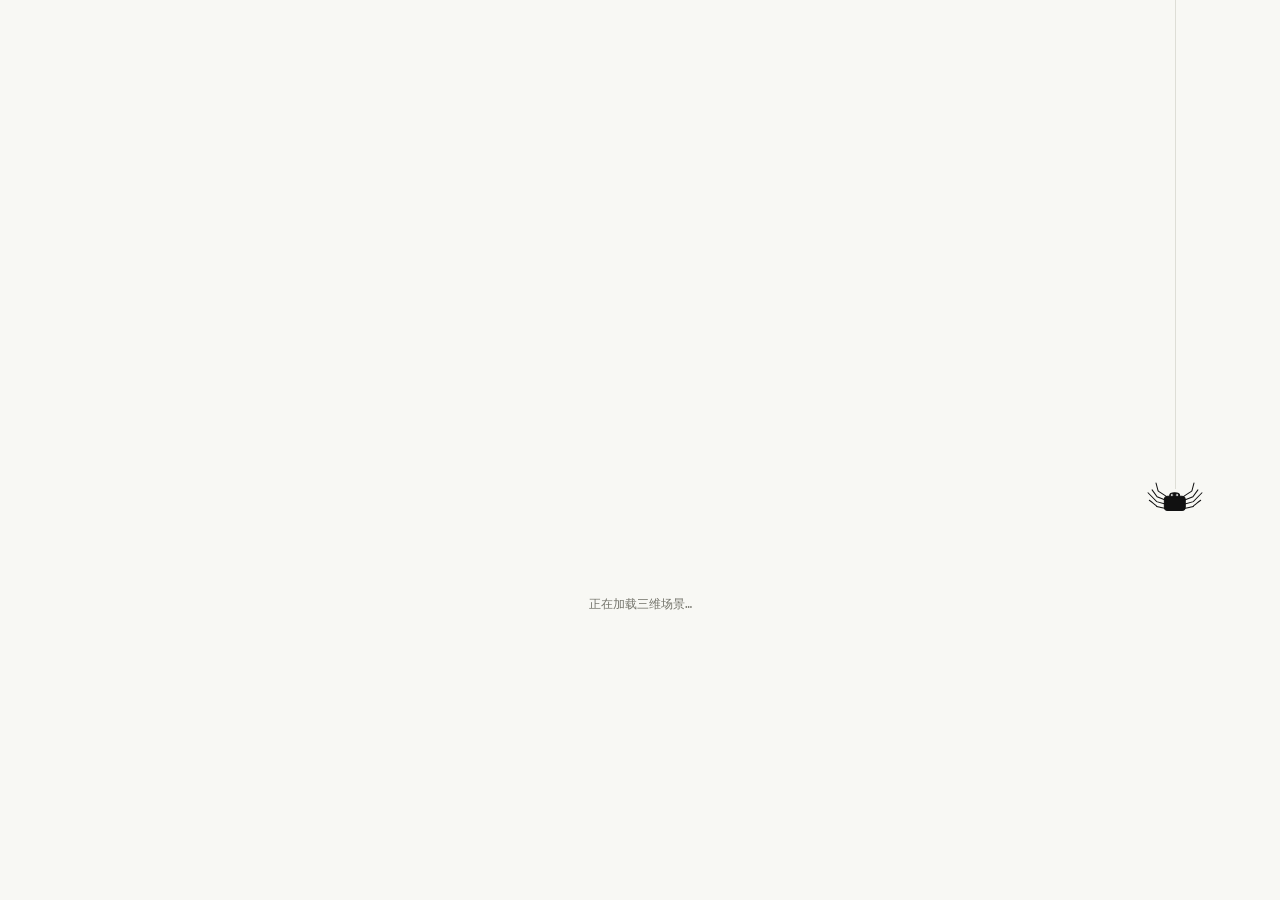
<file: h5-static/3d/huijing-huayuan/index.html>
<!doctype html>
<html lang="zh-CN">
<head>
  <meta charset="utf-8">
  <meta name="viewport" content="width=device-width, initial-scale=1">
  <title>汇景花苑场地</title>
  <!-- same type stack as the portfolio (h5-static/index.html); falls back to PingFang / YaHei where Google Fonts is blocked -->
  <link rel="preconnect" href="https://fonts.googleapis.com">
  <link rel="preconnect" href="https://fonts.gstatic.com" crossorigin>
  <link href="https://fonts.googleapis.com/css2?family=IBM+Plex+Mono:wght@400;500;600&family=IBM+Plex+Sans:wght@400;500;600&display=swap" rel="stylesheet" media="print" onload="this.media='all'">
  <!-- vendored: maplibre-gl 4.7.1, three 0.160.0 (unpkg/jsdelivr are unreliable from China) -->
  <link rel="stylesheet" href="../../page-transition.css?v=64c902704887">
  <link rel="stylesheet" href="vendor/maplibre-gl/maplibre-gl.css">
  <script type="importmap">
    {
      "imports": {
        "three": "./vendor/three/build/three.module.js",
        "three/addons/": "./vendor/three/examples/jsm/"
      }
    }
  </script>
  <link rel="stylesheet" href="viewer-ui.css?v=1274ddefa4ea">
  <link rel="stylesheet" href="../../widgets/suggestions.css?v=d95650f826fb">
</head>
<body>
  <script src="../../page-transition.js?v=7525ee432e8c" data-scene-gate></script>
  <script src="vendor/maplibre-gl/maplibre-gl.js"></script>
  <div id="map"></div>
  <header class="workspace-header">
    <div class="workspace-identity"><p class="crumb"><a href="../../" data-portfolio-return>← 作品集</a><span> / 3D</span></p><h1>汇景花苑<span> · 场地体量</span></h1></div>
    <nav class="workspace-actions" aria-label="查看器面板"><button type="button" data-tools-toggle aria-expanded="true" aria-controls="map-tools">☷ <span class="wide-label">地图工具</span><span class="compact-label">工具</span></button><button type="button" data-chat-toggle aria-expanded="true" aria-controls="spatial-agent">◌ <span class="wide-label">空间助手</span><span class="compact-label">对话</span></button></nav>
  </header>
  <aside id="map-tools" class="panel tools-panel" aria-label="地图工具">
    <header class="tools-header"><h2>地图工具</h2><span>VIEW / LAYERS</span></header>
    <p class="sub" id="sub">Archicad IFC → GLB，叠加在 WGS-84 底图上</p>
    <section id="info" hidden aria-live="polite">
      <h2 id="info-title">建筑</h2>
      <dl id="info-rows" class="kv"></dl>
      <p class="hint">楼板面积由 IFC 楼板几何计算，非 Archicad 统计值。</p>
      <div class="grid" style="grid-template-columns: 1fr 1fr; margin-top:6px">
        <button id="info-fly" type="button">定位</button><button id="info-clear" type="button">取消选择</button>
      </div>
    </section>
    <details class="tool-group" open><summary>图层与底图</summary><div class="tool-group-content">
    <h2>底图</h2>
    <label class="row"><input type="radio" name="base" value="osm" checked> OSM 街道（OpenFreeMap）</label>
    <label class="row"><input type="radio" name="base" value="sat"> 卫星影像（Esri）</label>
    <label class="row"><input type="radio" name="base" value="tencent"> 腾讯地图（GCJ-02）</label>

    <h2>图层</h2>
    <!-- groups and items are built from scene.json -->
    <div id="layers"></div>
    <div class="inline" style="margin-top:8px"><label for="opacity">透明度</label> <input type="range" id="opacity" min="0.2" max="1" step="0.05" value="0.9"></div>

    </div></details>
    <details class="tool-group"><summary>剖切与透明层板</summary><div class="tool-group-content">
    <h2>水平剖切</h2>
    <label class="row"><input type="checkbox" id="section-on"> 按高度剖切 <span class="n" id="section-val">关</span></label>
    <input type="range" id="section" min="0" max="114" step="0.1" value="30" disabled aria-label="剖切高度（米）">
    <p class="hint">3D 切去该高度以上部分；地图显示该高度对应的离散楼层轮廓，非实时求交截面。</p>

    <h2>东西向竖直剖切</h2>
    <label class="row"><input type="checkbox" id="vertical-on"> 东西向剖面 <span class="n" id="vertical-val">关</span></label>
    <input type="range" id="vertical-section" step="0.5" value="0" disabled aria-label="东西向剖面南北位置（米）">
    <p class="hint">沿地理东西方向竖切，移动南北位置；保留南侧。位置以项目原点为零，北为正。</p>
    <label class="row"><input type="checkbox" id="section-board" checked> 显示半透明剖切板</label>
    <p class="hint">可同时开启两种剖切；剖切板用于定位，切口未封口。</p>

    </div></details>
    <details class="tool-group"><summary>建筑属性查询</summary><div class="tool-group-content">
    <section aria-label="建筑属性查询">
      <h2>建筑属性查询</h2><p class="hint" id="gis-source">数据：初始化…</p>
      <form id="gis-query" class="grid" style="grid-template-columns:1fr auto;align-items:end">
        <label>最低高度（米）<input id="gis-min-height" type="number" min="0" step="0.1" value="100" required style="width:100%;box-sizing:border-box"></label>
        <button id="gis-query-button" type="submit" disabled>查询</button>
      </form>
      <div id="gis-query-results" role="status" aria-live="polite" class="hint"></div>
    </section>
    </div></details>
    <details class="tool-group" data-local-tools hidden><summary>附近地铁出入口</summary><div class="tool-group-content">
    <section id="poi-query" hidden aria-label="附近地铁出入口">
      <h2>附近地铁出入口</h2>
      <form>
        <label class="row">起点 <select name="origin" aria-label="POI 查询起点"><option value="site">固定项目原点</option><option value="selected">当前选中建筑的几何中心</option></select></label>
        <label class="row">范围（米）<input name="radius" aria-label="POI 查询范围（米）" type="number" min="1" max="1200" step="1" value="1200" required style="width:80px"></label>
        <div class="grid" style="grid-template-columns:1fr 1fr"><button type="submit">查询出入口</button><button type="button" data-poi-clear>清除 POI</button></div>
      </form>
      <p class="hint">建筑几何中心不代表可通行入口。连线仅示意直线距离；步行路线尚未接入。</p>
      <p data-poi-status class="hint" role="status" aria-live="polite">仅查询已记录的 OSM 地铁出入口，不代表完整或实时数据。</p>
      <div data-poi-results></div>
    </section>    </div></details>
    <details class="tool-group dev-tools" data-local-tools hidden><summary>开发联调</summary><div class="tool-group-content">
    <section id="qing-gis" hidden aria-label="Qing Bot GIS 指令">
      <h2>Qing Bot · GIS 指令</h2>
      <p class="hint">指令会发送至现有 Qing Bot。当前支持建筑查询、选择、定位与水平剖切；结果由 GIS 数据和查看器状态确认。</p>
      <form>
        <textarea aria-label="GIS 自然语言指令" maxlength="400" required rows="3" style="box-sizing:border-box;width:100%;resize:vertical;font:12px var(--sans)">查询高度至少100米的建筑，选中B01并定位，按30米剖切。</textarea>
        <div class="grid" style="grid-template-columns:2fr 1fr"><button type="submit" data-gis-send disabled>发送并执行</button><button type="button" data-gis-cancel disabled>取消指令</button></div>
      </form>
      <p class="readout" role="status" aria-live="polite" data-gis-status>等待场景就绪。每页最多20次模型请求。</p>
      <div class="grid" style="grid-template-columns:1fr 1fr" data-gis-results></div>
      <details><summary>工具与执行记录</summary><pre style="white-space:pre-wrap;overflow-wrap:anywhere;font-size:10px"></pre></details>
    </section>
    <section id="tool-demo" hidden aria-label="地图工具演示">
      <h2>地图工具演示</h2>
      <p class="hint">固定演示：查询至少 100 米的建筑，选中 B01 并剖切到 30 米。此按钮不调用语言模型。</p>
      <div class="grid" style="grid-template-columns:2fr 1fr;margin-top:6px">
        <button id="tool-run" type="button" disabled>查询并执行</button>
        <button id="tool-cancel" type="button" disabled>取消</button>
      </div>
      <p id="tool-status" class="readout" role="status" aria-live="polite">等待场景就绪</p>
      <div id="tool-results" class="grid" style="grid-template-columns:1fr 1fr"></div>
    </section>    </div></details>
    <p class="tools-footnote">点击模型选择建筑；Esc 取消选择。</p>
    <div id="status" role="status"></div>
  </aside>
  <section id="spatial-agent" class="chat-shell" hidden aria-label="空间助手">
    <header class="chat-header">
      <div class="chat-title"><span class="status-dot" aria-hidden="true"></span><div><h2>空间助手</h2><span class="chat-caption">QING / SPATIAL</span></div></div>
      <div class="chat-header-actions"><button type="button" class="icon-button" data-spatial-clear aria-label="清空并直接开始" title="清空并直接开始">↺</button><button type="button" class="icon-button" data-chat-close aria-label="收起对话" title="收起对话">−</button></div>
    </header>
    <div class="chat-intro">从项目概览开始，或让查看器演示一次。</div>
    <div class="chat-thread" data-spatial-thread role="log" aria-label="空间助手对话" aria-live="polite" aria-relevant="additions text"></div>
    <div class="chat-suggestions"><button type="button" data-spatial-message="介绍一下项目" class="suggestion-chip">了解项目</button><button type="button" data-spatial-message="演示一次" class="suggestion-chip">演示一次</button></div>
    <form class="chat-composer">
      <label for="spatial-input" class="sr-only">空间助手消息</label>
      <textarea id="spatial-input" aria-label="空间助手消息" placeholder="想了解什么？例如：选中 B02" maxlength="400" rows="2" required></textarea>
      <button type="submit" class="chat-send" data-spatial-send aria-label="发送" title="发送" disabled>↑</button>
    </form>
    <div class="chat-taskbar"><p data-spatial-status role="status">正在连接助手…</p><button type="button" data-spatial-stop disabled>停止</button></div>
    <footer class="chat-footer"><button type="button" data-spatial-restore>恢复选择与剖切</button><span>Enter 发送 · Shift + Enter 换行</span></footer>
  </section>
  <script type="module" src="main.js?v=a407c54c91d1"></script>
</body>
</html>
</file>
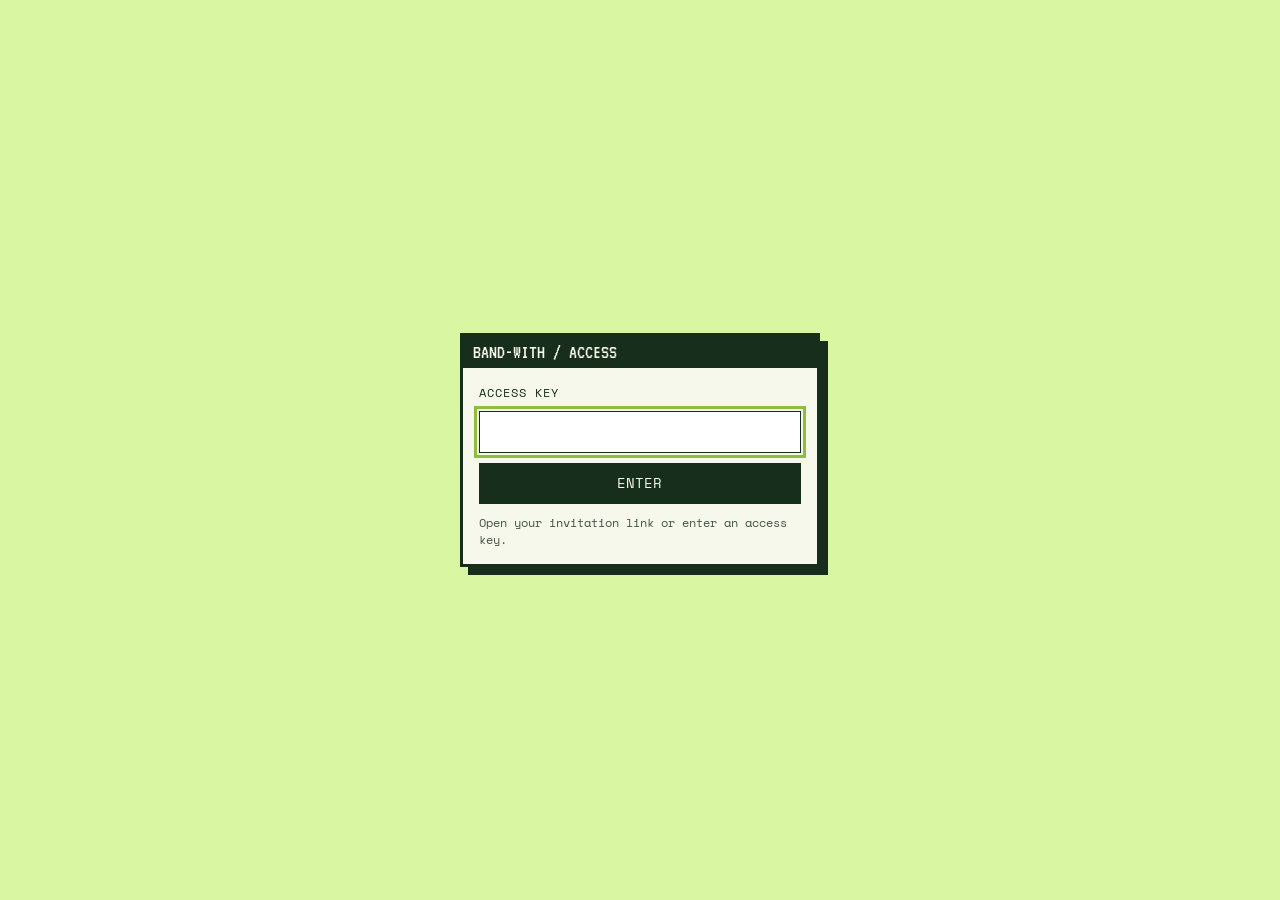
<file: h5-static/music/band-with/index.html>
<!doctype html>
<html lang="en">
<head>
  <meta name="referrer" content="no-referrer">
  <meta name="robots" content="noindex, nofollow">
  <meta charset="utf-8"><meta name="viewport" content="width=device-width, initial-scale=1">
  <meta name="description" content="Low-resolution Agent Companion control console.">
  <title>Agent Companion / Web Console</title>
  <link rel="stylesheet" href="agent-console.css?v=cjk-tokens-2">
  <link rel="stylesheet" href="agent-console-mvp.css?v=play-entry-1">
  <link rel="stylesheet" href="agent-console-mvp-v2.css">
  <link rel="stylesheet" href="agent-console-desk.css?v=today-grooves-1">
  <link rel="stylesheet" href="agent-console-entry-mode.css?v=welcome-actions-1">
  <link rel="stylesheet" href="agent-console-theme.css">
  <link rel="stylesheet" href="agent-console-release.css?v=cjk-tokens-2">
  <link rel="stylesheet" href="agent-console-play-popup.css?v=cjk-tokens-2">
  <style>
    .desktop-field{position:relative;min-height:calc(100vh - 74px);overflow:hidden}
    .console-window{position:absolute;left:50%;top:50%;transform:translate(-50%,-48%);z-index:2;width:min(820px,68vw);background:#f7f8ec;border:3px solid #162e1b;box-shadow:8px 8px 0 #162e1b}
    .entry-window{width:clamp(420px,50vw,760px);max-width:calc(100vw - 32px)}
    .window-bar{display:flex;align-items:center;justify-content:space-between;background:#162e1b;color:#f7f8ec;padding:4px 8px;min-height:36px}
    .window-body{padding:24px 28px;background:#f7f8ec;color:#162e1b}
    .entry-title{display:inline-block!important;background:#162e1b!important;color:#f7f8ec!important;font:400 clamp(30px,5vw,54px)/.95 var(--pixel)!important;letter-spacing:-.06em;padding:4px 7px;white-space:pre-line;overflow-wrap:anywhere}
    .entry-copy{color:#405447}
    .desk-dock{z-index:4}
    .settings-panel{position:absolute!important;z-index:20!important;right:5%!important;top:58px!important;width:min(360px,calc(100vw - 36px))!important;display:grid!important;gap:10px!important;padding:0 14px 16px!important;background:#f7f8ec!important;color:#162e1b!important;border:3px solid #162e1b!important;box-shadow:7px 7px 0 #162e1b!important;opacity:1!important}
    .settings-panel[hidden],.floating-tool[hidden]{display:none!important}
    .settings-panel .window-bar{margin:0 -14px 8px!important;background:#162e1b!important;color:#f7f8ec!important}
    .settings-panel label{display:grid!important;gap:5px!important;color:#405447!important;font:11px var(--data)!important}
    .settings-panel input,.settings-panel select{width:100%!important;background:#f7f8ec!important;color:#162e1b!important;border:1px solid #162e1b!important;padding:8px!important}
    .settings-panel button:not(.tool-close){justify-self:start!important;background:#162e1b!important;color:#f7f8ec!important;border:2px solid #162e1b!important;padding:7px 10px!important}
    .settings-reserved{color:#405447!important;border-color:#405447!important}
    .console-shell.offline{opacity:1!important}
    .floating-tool{background:#f7f8ec!important;color:#162e1b!important;opacity:1!important;border:3px solid #162e1b!important;box-shadow:7px 7px 0 #162e1b!important}
    .floating-tool .tool-body{background:#f7f8ec!important;color:#162e1b!important;opacity:1!important}
    .floating-tool p,.floating-tool .micro-label{color:#405447!important}
    .floating-tool .window-bar{background:#162e1b!important;color:#f7f8ec!important;opacity:1!important}
    .floating-tool select,.floating-tool input,.floating-tool button{border-color:#162e1b!important}
    .drum-pads button{background:#f7f8ec!important;color:#162e1b!important}
    .drum-pads button.is-beating{background:#162e1b!important;color:#fffaf0!important}
    .window-body .chatbox-panel code,.window-body .settings-reserved,.floating-tool .tool-body code{color:#62c92f!important}
  [data-minimize] .feature-chevron{display:block;margin:auto;pointer-events:none}[data-minimize][aria-expanded="false"] .feature-chevron{transform:rotate(180deg)}
</style>
  <style>
    .vision-tool{right:8%;top:12%;width:min(430px,calc(100vw - 32px))}
    .vision-tool .tool-body{display:grid;gap:12px;align-content:start;grid-auto-rows:max-content}
    .vision-tool .human-state-copy{display:grid;gap:5px}
    .vision-tool .human-state-copy strong{font:26px/1 var(--pixel);letter-spacing:.04em}
    .vision-tool .human-state-copy span:last-child{font:12px/1.5 var(--data);color:#405447;overflow-wrap:anywhere}
    .vision-tool .human-state-grid{display:grid;grid-template-columns:repeat(3,1fr);gap:6px}
    .vision-tool .human-state-grid span{display:grid;gap:4px;border-left:1px solid #162e1b;padding-left:8px}
    .vision-tool .human-state-grid b{font:9px var(--data);font-weight:400;letter-spacing:.06em}
    .vision-tool .human-state-grid em{font:14px/1 var(--pixel);font-style:normal;white-space:nowrap}
    .vision-tool .vision-actions{display:flex;gap:6px;flex-wrap:wrap}
    .vision-tool .vision-actions button{border:1px solid #162e1b;background:#162e1b;color:#f7f8ec;font:10px var(--data);padding:6px 8px}
    .vision-tool .vision-instrument-choice{display:grid;grid-template-columns:auto 1fr;align-items:center;gap:10px;border:1px solid #162e1b;padding:8px 10px;font:10px var(--data)}
    .vision-tool .vision-instrument-choice select{min-width:0;border:1px solid #162e1b;background:#f7f8ec;color:#162e1b;font:11px var(--data);padding:5px 7px}
    .vision-tool .vision-video{position:relative;width:100%;aspect-ratio:16/9;border:1px solid #162e1b;background:#d8dad0;overflow:hidden}
    .vision-tool .vision-preview,.vision-tool .vision-overlay{display:block;width:100%;height:100%;object-fit:contain;border:0;filter:saturate(.65) contrast(1.05)}
    .vision-tool .vision-preview{position:absolute;inset:0;z-index:1;width:100%;height:100%;max-height:none;object-fit:fill;background:#d8dad0}
    .vision-tool .vision-overlay{position:absolute;inset:0;z-index:2;width:100%;height:100%;max-height:none;pointer-events:none;filter:none;background:transparent}
    .vision-tool .vision-overlay.is-calibrating{cursor:crosshair;touch-action:none}
    .vision-tool .vision-still{position:absolute;inset:0;z-index:1;width:100%;height:100%;object-fit:fill;background:#d8dad0;filter:saturate(.65) contrast(1.05)}
    .vision-tool .vision-still[hidden]{display:none}
    .vision-tool .vision-capture-status{min-height:1.5em;font:600 13px/1.5 var(--data);color:#162e1b}
    .vision-tool .vision-countdown{font:30px/1 var(--pixel);color:#162e1b}
    .vision-tool .vision-capture-actions{display:flex;flex-wrap:wrap;gap:6px}
    .vision-tool .vision-capture-actions button:disabled{opacity:.38;cursor:not-allowed}
    .vision-tool .guitar-calibration-help{border-top:1px dotted #405447;padding-top:8px;font:11px/1.6 var(--data)}
    .vision-tool .guitar-calibration-help summary{cursor:pointer;font-weight:700}
    .vision-tool .guitar-calibration-help ol{margin:8px 0 0;padding-left:22px}
    .vision-tool .guitar-calibration-help li+li{margin-top:4px}
    .vision-tool .hint{margin:0;font:12px/1.5 var(--data);color:#405447;overflow-wrap:anywhere}
    .vision-tool .human-state-copy strong{overflow-wrap:anywhere}
    .vision-tool .guitar-space-state span,.vision-tool .guitar-space-stats{font:11px/1.5 var(--data);overflow-wrap:anywhere}
    .vision-tool .guitar-space-stats{flex-wrap:wrap;align-items:baseline}
    .vision-tool .guitar-space-actions button{font-size:11px!important;line-height:1.4}
    .vision-tool .guitar-calibration-help summary:focus-visible{outline:2px solid #162e1b;outline-offset:3px}
  </style>
  <link rel="stylesheet" href="band-typography.css?v=cjk-scale-1">
<link rel="stylesheet" href="band-recording-ui.css?v=replay-tool-1">
</head>
<body>
<main class="console-shell" data-api-base="https://jiyiji.cn/webqing/music/band-with" data-web-api="https://jiyiji.cn/webqing/music/band-with" data-runtime-mode="web">
  <header class="console-topbar"><span>AGENT.EXE</span><span class="connection" data-connection>OFFLINE</span><span class="topbar-actions"><button class="settings-button play-button" data-open-play aria-expanded="false" title="Open the far-view PLAY HUD inside this Desk">▶ PLAY</button><button class="settings-button" data-settings>SETTINGS</button></span></header>
  <section class="desktop-field">
    <div class="pixel-stamp">MY<br>AGENT<br>COMPANION</div>
    <div class="pixel-clock"><span data-date>--</span><br><span data-time>--:--:--</span><b data-pulse>●</b></div>
    <div class="noise noise--one" aria-hidden="true"></div><div class="noise noise--two" aria-hidden="true"></div>
    <div class="desk-label">DESK / LIVE INFORMATION STREAM</div>
    <nav class="desk-dock" aria-label="Desk tools"><button type="button" data-dock-handle aria-label="Move tools bar" title="Drag or use arrow keys to move">TOOLS</button><button data-open-tool="tuner">TUNER</button><button data-open-tool="drums">DRUMS</button><button data-open-tool="pixel">PIXEL DRAW</button><button data-open-tool="vision">VISION</button><button data-open-tool="today">TODAY</button></nav>

    <article class="console-window entry-window" data-entry>
      <header class="window-bar"><span>WELCOME.EXE</span><span>SETUP / 01</span></header>
      <div class="window-body">
        <h1 class="entry-title" data-welcome-text>hi ____,<br>i am guitar-mate.</h1>
        <p class="entry-slogan" data-welcome-slogan></p>
        <div class="entry-actions"><button data-initialize>INITIALIZE COMPANION</button><button data-enter hidden>ENTER CHATBOX</button></div>
        <form class="init-form" data-init-form hidden>
          <label>YOUR NAME<input data-user-name autocomplete="name" required placeholder="your name"></label>
          <label>COMPANION NAME<input data-agent-name value="guitar-mate" required></label>
          <label>LANGUAGE / 语言<select data-lang><option value="zh">中文</option><option value="en">English</option></select></label>
          <button type="submit">SAVE &amp; CONTINUE</button>
        </form>
      </div>
    </article>
    <article class="console-window app-window" data-window hidden>
      <header class="window-bar"><span>Feature Monitor</span><div class="window-buttons"><button type="button" data-minimize aria-label="Collapse feature monitor" aria-expanded="true" aria-controls="feature-monitor-body"><svg class="feature-chevron" width="24" height="24" viewBox="0 0 24 24" aria-hidden="true" focusable="false"><polyline points="6,18 12,7.608 18,18" fill="none" stroke="currentColor" stroke-width="2" stroke-linecap="round" stroke-linejoin="round"/></svg></button></div></header>
      <div class="window-body" id="feature-monitor-body">
        <div class="hero-row"><div><span class="micro-label">MUSICAL STATE</span><h1 data-state>LISTEN</h1><p><span data-event>Waiting for signal.</span> <span class="cursor">▌</span></p></div><div class="state-face" data-face aria-label="Agent face">(・_・)</div></div>
        <section class="chatbox-panel" aria-label="Agent chatbox"><header class="window-bar"><span data-agent-label>guitar-mate / CHATBOX</span><span>WEB</span></header><div class="chat-log" data-chat-log aria-live="polite"></div><form class="chat-form" data-chat-form><input data-chat-input autocomplete="off" placeholder="Tell me what you want to play…"><button type="submit">SEND</button></form><small>Try <code>/tune Eb standard</code> or <code>/tune drop D</code></small></section>
        <div class="meter-panel"><div class="meter-heading"><span>INPUT WAVEFORM</span><span data-level>RMS --</span></div><canvas data-waveform width="160" height="48" aria-label="Low resolution input waveform" hidden></canvas><div class="waveform-empty" data-waveform-empty role="status">NO LIVE AUDIO</div></div>
        <div class="control-stack" aria-label="Bounded control parameters">
          <label class="fader" data-input-boost-panel hidden><span>INPUT BOOST <output data-input-boost-value>1.0×</output></span><input data-input-boost type="range" min="1" max="10" step="0.1" value="1" aria-label="Microphone input boost"><small data-input-boost-note aria-live="polite">LIVE MIC · 输入增益 / input gain</small></label>
          <label class="fader"><span>CLEAN MIX <output data-output="clean_mix">0.00</output></span><input data-control="clean_mix" type="range" min="0" max="1" step="0.01" value="0" aria-label="Clean mix"></label>
          <label class="fader"><span>DRUM MIX <output data-output="drum_mix">0.00</output></span><input data-control="drum_mix" type="range" min="0" max="1" step="0.01" value="0" aria-label="Drum mix"></label>
        </div>
        <section class="tuner-panel" aria-label="Local tuner">
          <header class="window-bar"><span>TUNER / BROWSER AUDIO</span><div class="window-buttons"><button class="tool-close" data-close-tool aria-label="Close tuner">×</button></div></header>
          <div class="tuner-grid"><div class="tuner-face" data-tuner-face>(・_・)</div><div><strong data-tuner-note>—</strong><span data-tuner-frequency>waiting for microphone</span><span data-tuner-cents>— cents</span></div></div>
          <div class="tuner-meter"><i data-tuner-meter></i></div>
          <div class="tuner-actions"><select data-instrument aria-label="Instrument"><option value="electric_guitar">Guitar</option><option value="bass_guitar">Bass / 4-string</option></select><select data-tuning aria-label="Tuning preset"></select><select data-string aria-label="Target string"></select><button data-tuner-start>START TUNER</button></div>
        </section>
        <details class="release-inspector" data-release-inspector>
          <summary>INSPECT / EVIDENCE</summary>
          <div class="release-inspector__grid">
            <span><b>STREAM</b><em data-release-stream>WAITING</em></span>
            <span><b>CANDIDATE</b><em data-release-candidate>NONE</em></span>
            <span><b>RECEIPT</b><em data-release-receipt>NONE</em></span>
            <span><b>PERSISTENCE</b><em data-release-persistence>NOT SENT</em></span>
          </div>
          <div class="release-inspector__actions" aria-label="Player response">
            <span>PLAYER RESPONSE</span>
            <button type="button" data-player-response="KEEP">KEEP</button>
            <button type="button" data-player-response="LESS">LESS</button>
            <button type="button" data-player-response="MORE">MORE</button>
            <button type="button" data-player-response="REST">REST</button>
            <button type="button" data-player-response="WRONG">WRONG</button>
          </div>
          <div class="release-inspector__actions" data-candidate-actions hidden aria-label="Candidate acknowledgement">
            <span>ACKNOWLEDGE CANDIDATE</span>
            <button type="button" data-candidate-receipt="ACCEPTED">ACCEPT</button>
            <button type="button" data-candidate-receipt="REJECTED">REJECT</button>
          </div>
          <p data-release-note>No candidate is shown as executed without a separate runtime receipt.</p>
        </details>
        <div class="status-line"><span data-status>Safe default / monitor off.</span><span data-latency>LATENCY --</span></div>
      </div>
    </article>

    <aside class="tool-block tool-block--state"><span class="tool-title">ROUTING</span><span data-routing>--</span><button data-monitor-toggle disabled aria-hidden="true">IN SETTINGS</button></aside>
    <aside class="tool-block tool-block--event"><span class="tool-title">LAST EVENT</span><span data-event-log>none</span><span class="dot-status"><i data-event-dot></i> <span data-stage>idle</span></span></aside>
    <aside class="desktop-icon desktop-icon--folder"><span class="folder-icon"></span><span>SCENES</span></aside>
    <aside class="desktop-icon desktop-icon--trash"><span class="trash-icon"></span><span>TRASH</span></aside>
    <aside class="settings-panel" data-settings-panel hidden><header class="window-bar"><span>SETTINGS</span><button class="tool-close" data-close-settings aria-label="Close settings">×</button></header><label>YOUR NAME<input data-setting-user></label><label>COMPANION NAME<input data-setting-agent></label><label>WELCOME SLOGAN<input data-setting-slogan></label><label>LANGUAGE / 语言<select data-setting-lang><option value="zh">中文</option><option value="en">English</option></select></label><fieldset class="settings-audio" data-audio-devices><legend>AUDIO</legend><label>INPUT<select data-audio-input></select></label><label>OUTPUT (LISTENING)<select data-audio-output></select></label><label class="settings-audio-check"><input type="checkbox" data-audio-monitor> SOFTWARE MONITOR (debug)</label><button type="button" data-audio-apply disabled>APPLY AUDIO</button><small data-audio-note aria-live="polite">Open SETTINGS with the service running.</small></fieldset><button data-save-settings>SAVE</button></aside>
    <article class="floating-tool drum-tool" data-tool-window="drums" data-drums hidden><header class="window-bar"><span>DRUMS.EXE</span><button type="button" class="tool-close" data-close-tool aria-label="Close drums tool">×</button></header><div class="tool-body"><span class="micro-label">AGENT RHYTHM OBJECT</span><h2>DRUM MACHINE</h2><section class="drums-audition" aria-label="Test sounds"><span class="micro-label">TEST SOUNDS</span><small>Preview before playback</small><div class="drum-pads" role="group" aria-label="Test drum sounds"><button data-pad="kick">KICK</button><button data-pad="snare">SNARE</button><button data-pad="hat">HAT</button><button data-pad="tom">TOM</button><button data-pad="ride">RIDE</button><button data-pad="crash">CRASH</button></div></section><div class="drums-preset"><label>GROOVE SELECT<select data-drums-preset aria-label="Drum groove preset"><option value="AUTO">AUTO / FOLLOW ME</option><option value="BASIC">BASIC</option><option value="STICKS">STICKS</option><option value="BRUSH">BRUSH</option><option value="BODYS_DRIVE">BODYS</option><option value="WEIRD_FISHES_FLOW">FISH</option></select></label></div><div class="drums-transport"><button type="button" data-drums-transport disabled>START</button></div><div class="drums-response"><span class="micro-label">MUSICAL RESPONSE</span><div class="drums-actions" role="group" aria-label="Musical response"><button type="button" data-drums-action="MORE" disabled>MORE</button><button type="button" data-drums-action="LESS" disabled>LESS</button><button type="button" data-drums-action="KEEP" aria-pressed="false" disabled>KEEP</button><button type="button" data-drums-action="REST" disabled>REST</button></div><p class="drums-response-status" data-drums-response-status role="status" aria-live="polite">Start drums to use musical response.</p></div><div class="drums-tempo"><label for="drums-tempo-bpm">TEMPO BPM</label><div class="drums-tempo-setting"><input id="drums-tempo-bpm" type="number" data-metro-bpm value="100" min="40" max="240" step="1"><button type="button" data-tempo-set>SET</button><button type="button" data-metro-toggle title="Start Metronome" aria-label="Start Metronome" aria-pressed="false"><span aria-hidden="true">♩</span></button></div><div class="drums-tempo-quick" role="group" aria-label="Quick tempo adjustment"><button type="button" data-drums-action="HALF">HALF</button><button type="button" data-drums-action="DOUBLE">DOUBLE</button></div></div><div class="drums-toggles"><label><input type="checkbox" data-drums-auto-start> AUTO START / JOIN ME</label><label><input type="checkbox" data-drums-auto> AUTO REST / 2 BARS</label></div><p data-drums-status aria-live="polite">loading…</p></div></article>
    <article class="floating-tool today-tool" data-tool-window="today" hidden aria-labelledby="today-title"><header class="window-bar"><span id="today-title">TODAY.EXE</span><button type="button" class="tool-close" data-close-tool aria-label="Close today review">×</button></header><div class="tool-body"><span class="micro-label">SESSION REVIEW / 今天</span><section class="today-card"><b>时长</b><p data-today-time></p><p data-today-states></p></section><section class="today-card"><b>发现</b><p data-today-busy></p></section><section class="today-card"><b>它跟得怎么样？</b><div class="today-choices"><button type="button" data-today-choice="too_much">太多 👎</button><button type="button" data-today-choice="just_right">刚好 👍</button><button type="button" data-today-choice="too_little">太少</button></div><p data-today-saved aria-live="polite"></p></section></div></article>
    <article class="floating-tool pixel-tool" data-tool-window="pixel" hidden><header class="window-bar"><span>PIXEL.SKETCH</span><button type="button" class="tool-close" data-close-tool aria-label="Close pixel sketch">×</button></header><div class="tool-body"><span class="micro-label">AGENT TRACE / LIVE</span><h2>PIXEL TRACE</h2><canvas data-pixel-canvas width="180" height="120" aria-label="Live pixel trace"></canvas><p data-pixel-status>waiting for a musical event</p></div></article>
  <article class="floating-tool vision-tool" data-tool-window="vision" hidden aria-label="Human and visual input"><header class="window-bar"><span>VISION.EXE</span><button class="tool-close" data-close-tool aria-label="Close vision tool">×</button></header><div class="tool-body"><div class="human-state-copy"><strong data-human-state>UNKNOWN</strong><span data-vision-note>Semantic visual stream offline.</span></div><div class="human-state-grid"><span><b>INSTRUMENT</b><em data-instrument-state>UNKNOWN</em></span><span><b>GESTURE</b><em data-gesture-state>NONE</em></span><span><b>VISION</b><em data-vision-state>OFFLINE</em></span></div><details class="hint" data-perception-inspector><summary>PERCEPTION / evidence</summary><p data-perception-summary></p><ol data-perception-receipts></ol></details><div class="vision-actions"><button type="button" data-camera-start aria-pressed="false">START CAMERA</button><button type="button" data-camera-stop hidden>STOP CAMERA</button><button type="button" data-roi-toggle hidden>OPTIONAL: SET ROI</button><button type="button" data-vision-capture hidden>CAPTURE GUITAR STILL (3S)</button></div><div class="vision-capture-status" data-vision-capture-status aria-live="polite"></div><div class="vision-countdown" data-vision-countdown aria-live="assertive"></div><div class="vision-video"><video class="vision-preview" data-camera-preview muted autoplay playsinline hidden aria-label="Local camera preview"></video><img class="vision-still" data-vision-still alt="Frozen guitar reference frame" hidden><canvas class="vision-overlay" data-vision-overlay width="640" height="360" hidden aria-label="Body, hand, and instrument overlay"></canvas></div><div class="vision-capture-actions"><button type="button" data-vision-annotate hidden>ANNOTATE 4 POINTS</button><button type="button" data-vision-undo hidden>UNDO LAST</button><button type="button" data-vision-cancel-annotation hidden>CANCEL ANNOTATION</button><button type="button" data-vision-confirm hidden disabled>CONFIRM CALIBRATION</button><button type="button" data-vision-retake hidden>RETAKE</button><button type="button" data-vision-resume hidden>RESUME LIVE TRACKING</button><button type="button" data-vision-multiview hidden>CAPTURE MULTI-VIEW (3S)</button></div><div class="hint" data-overlay-status>Overlay idle. Start the camera, then capture a frozen guitar still.</div></div></article>
    <article class="play-popup" data-play-popup hidden role="dialog" aria-modal="true" aria-labelledby="play-popup-title">
      <div class="play-popup__window">
        <header class="play-popup__bar"><span id="play-popup-title">PLAY.EXE</span><button type="button" class="play-popup__close" data-play-close aria-label="Return to Desk">×</button></header>
        <iframe class="play-popup__frame" data-play-frame title="PLAY performance HUD" src="about:blank" allow="fullscreen" allowfullscreen></iframe>
      </div>
    </article>
  </section>
  <footer class="console-footer"><span>FeatureFrame / WebSocket stream</span><span>Microphone observations require consent</span><button data-panic>PANIC / RESET</button></footer>
</main>
    <script type="application/json" id="band-deploy">{"apiBase":"https://jiyiji.cn/webqing/music/band-with","accessKeySha256":"6f9f32de56196d55ad67d5cdf1777d3afcffcab666cf89d5cea1ef8455121698","fixture":"demo/session.jsonl","live":true,"reviewKeySha256s":["a891838ae842d8a1aac8488d8257cc289870160c3c71753bc08fb73157ba96a8"]}</script>
    <script src="band-runtime.js?v=cjk-font-3"></script>
    <script src="agent-face-states.js?v=1"></script>
    <script src="guitar-space.js?v=4"></script>
    <script src="vision-capture-state.js?v=batch-a-1"></script>
    <script src="perception-feedback-state.js"></script>
    <script src="perception-clock.js"></script>
    <script src="band-language.js?v=language-switch-1"></script>
    <script src="band-capture-web.js?v=recording-1"></script>
<script src="agent-console-web-mode.js?v=share-language-1"></script>
<script src="band-drums-web.js?v=parity-2"></script>
<script src="band-audio-export.js?v=record-ui-1"></script>
<script src="band-session-card.js?v=card-3"></script>
<script src="band-recording-ui.js?v=share-copy-2"></script>
<script src="agent-console-mvp-v2.js?v=cjk-title-2"></script>
<script src="agent-console-today.js?v=language-switch-1"></script>
<script src="agent-console-desk.js?v=share-language-1"></script>
<script src="agent-console-play-popup.js?v=pr8-popup"></script>
<script src="agent-console-entry-mode.js?v=dock-default-1"></script>
<script src="agent-console-release.js?v=api-audit-1"></script>
<script src="agent-console-state-guard-v1.js"></script>
<script src="agent-console-audio-devices.js?v=parity-2-audio-devices-1"></script>
<script src="agent-console-drums.js?v=share-language-1"></script>
</body>
</html>
</file>
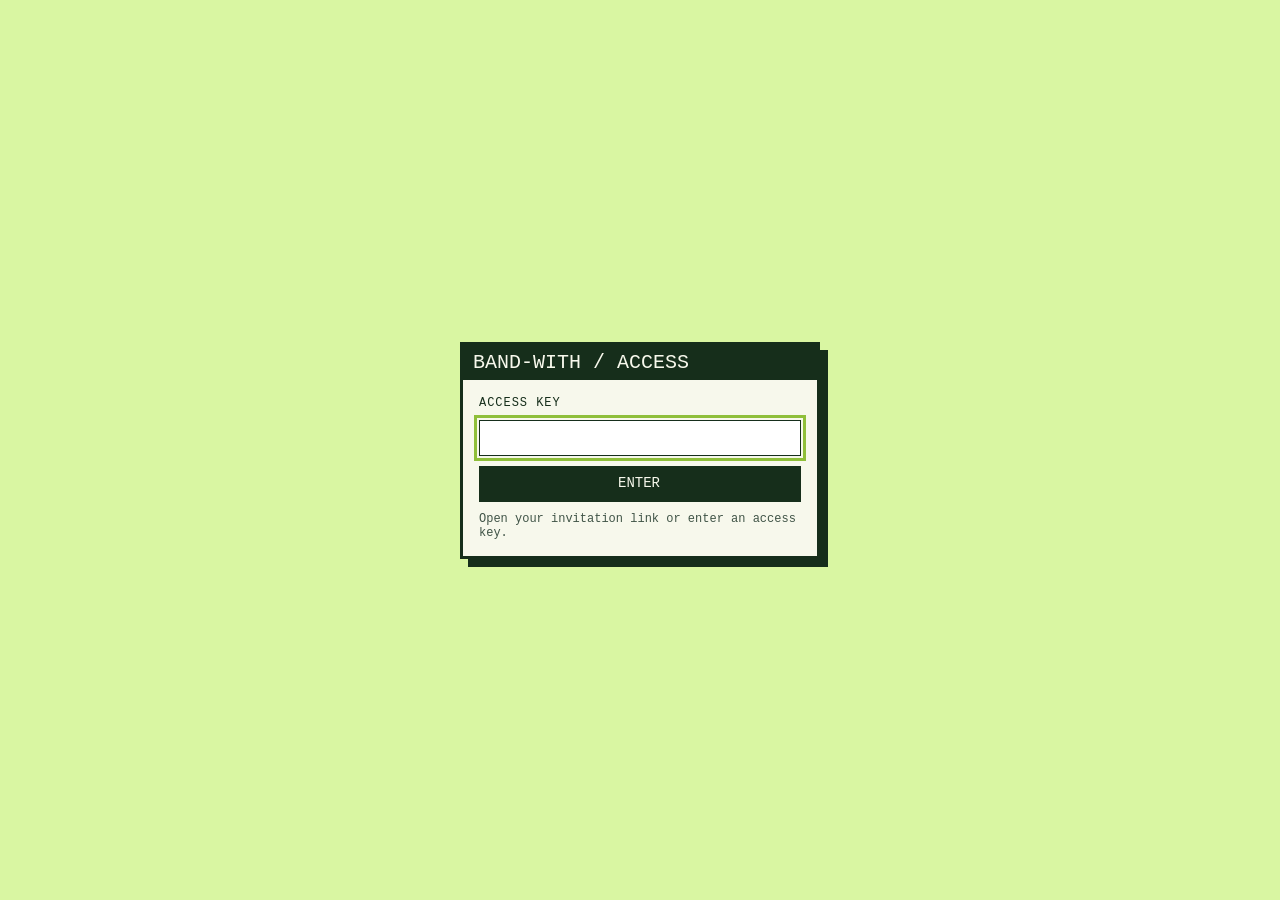
<file: h5-static/music/band-with/play-hud.html>
<!doctype html>
<html lang="zh">
<head>
  <meta name="referrer" content="no-referrer">
  <meta name="robots" content="noindex, nofollow">
  <meta charset="utf-8">
  <meta name="viewport" content="width=device-width, initial-scale=1">
  <title>PLAY HUD / Agent Companion</title>
  <link rel="stylesheet" href="play-hud.css?v=cjk-tokens-2">
  <link rel="stylesheet" href="band-typography.css?v=cjk-scale-1">
</head>
<body>
  <!-- Far-view PLAY surface. Rules: docs/design_systems/PERFORMANCE_MODE_RULES.md; faces/words: FACE_VOCABULARY.md; frame: visual_styles.md "PLAY HUD program frame" -->
  <div class="hud-field">
    <main class="hud" data-hud data-state="OFFLINE" aria-live="polite">
      <header class="hud-bar"><span class="hud-bar-left"><span class="hud-output is-muted" data-output title="Agent sound" aria-label="Agent sound"></span><span>PLAY.EXE</span></span><span class="hud-bar-right"><span class="hud-demo" data-demo hidden>DEMO</span><button type="button" class="hud-close" data-exit-fullscreen hidden title="Exit fullscreen (Esc)" aria-label="Exit fullscreen (Esc)">×</button></span></header>
      <section class="hud-body">
        <span class="hud-perception" data-perception-ack hidden role="status"></span>
        <canvas class="hud-face" data-face aria-hidden="true"></canvas>
        <div class="hud-foot"><canvas class="hud-instrument" data-instrument aria-hidden="true"></canvas><p class="hud-word" data-word></p></div>
      </section>
    </main>
    <p class="hud-hint" data-hint></p>
  </div>
  <script type="application/json" id="band-deploy">{"apiBase":"https://jiyiji.cn/webqing/music/band-with","accessKeySha256":"6f9f32de56196d55ad67d5cdf1777d3afcffcab666cf89d5cea1ef8455121698","fixture":"demo/session.jsonl","live":true,"reviewKeySha256s":["a891838ae842d8a1aac8488d8257cc289870160c3c71753bc08fb73157ba96a8"]}</script>
    <script src="band-runtime.js?v=cjk-font-3"></script>
  <script src="agent-face-states.js?v=1"></script>
  <script src="perception-clock.js"></script>
  <script src="perception-feedback-state.js"></script>
  <script src="play-hud.js?v=hosted-api-9"></script>
</body>
</html>
</file>
<file: h5-static/page-transition.css>
/* A solid paper curtain and an independent, shorter spider travel. */
#page-transition[hidden] { display: none !important; }
#page-transition {
  position: fixed; inset: 0; z-index: 20000; overflow: hidden;
  isolation: isolate; touch-action: none; overscroll-behavior: contain;
  color: var(--ink, #111); font-family: var(--mono, monospace);
}
.page-transition-mask {
  position: absolute; inset: -12vh 0 0; height: 112vh;
  background: var(--bg, #f8f8f4); transform: translateY(-112vh);
  will-change: transform;
}
.page-transition-rig {
  position: absolute; top: 0; right: 76px; width: 58px; height: 57vh;
  display: flex; align-items: flex-end; transform: translateY(-68vh);
  will-change: transform; pointer-events: none;
}
.page-transition-thread {
  position: absolute; top: 0; bottom: 24px; left: 50%; width: 1px;
  background: var(--border, #deded6);
}
.page-transition-icon { display: block; width: 58px; height: auto; position: relative; }
.page-transition-copy {
  position: absolute; left: 24px; right: 24px; top: 66%; text-align: center;
  color: var(--muted, #89897f); font-size: 12px; line-height: 1.6; opacity: 0;
}
.page-transition-actions { margin-top: 14px; }
.page-transition-actions[hidden] { display: none; }
.page-transition-actions button {
  border: 1px solid var(--border, #deded6); background: var(--bg, #f8f8f4);
  padding: 8px 12px; margin: 4px; min-height: 36px; color: var(--ink, #111);
  font: inherit; cursor: pointer;
}
.page-transition-actions button:focus-visible { outline: 2px solid var(--green, #2bb673); outline-offset: 3px; }
@media (max-width: 759px) { .page-transition-rig { right: 44px; } }
@media (prefers-reduced-motion: reduce) {
  .page-transition-mask, .page-transition-rig { will-change: auto; }
}
</file>
<file: h5-static/3d/huijing-huayuan/vendor/maplibre-gl/maplibre-gl.css>
.maplibregl-map{font:12px/20px Helvetica Neue,Arial,Helvetica,sans-serif;overflow:hidden;position:relative;-webkit-tap-highlight-color:rgb(0 0 0/0)}.maplibregl-canvas{left:0;position:absolute;top:0}.maplibregl-map:fullscreen{height:100%;width:100%}.maplibregl-ctrl-group button.maplibregl-ctrl-compass{touch-action:none}.maplibregl-canvas-container.maplibregl-interactive,.maplibregl-ctrl-group button.maplibregl-ctrl-compass{cursor:grab;-webkit-user-select:none;-moz-user-select:none;user-select:none}.maplibregl-canvas-container.maplibregl-interactive.maplibregl-track-pointer{cursor:pointer}.maplibregl-canvas-container.maplibregl-interactive:active,.maplibregl-ctrl-group button.maplibregl-ctrl-compass:active{cursor:grabbing}.maplibregl-canvas-container.maplibregl-touch-zoom-rotate,.maplibregl-canvas-container.maplibregl-touch-zoom-rotate .maplibregl-canvas{touch-action:pan-x pan-y}.maplibregl-canvas-container.maplibregl-touch-drag-pan,.maplibregl-canvas-container.maplibregl-touch-drag-pan .maplibregl-canvas{touch-action:pinch-zoom}.maplibregl-canvas-container.maplibregl-touch-zoom-rotate.maplibregl-touch-drag-pan,.maplibregl-canvas-container.maplibregl-touch-zoom-rotate.maplibregl-touch-drag-pan .maplibregl-canvas{touch-action:none}.maplibregl-canvas-container.maplibregl-touch-drag-pan.maplibregl-cooperative-gestures,.maplibregl-canvas-container.maplibregl-touch-drag-pan.maplibregl-cooperative-gestures .maplibregl-canvas{touch-action:pan-x pan-y}.maplibregl-ctrl-bottom-left,.maplibregl-ctrl-bottom-right,.maplibregl-ctrl-top-left,.maplibregl-ctrl-top-right{pointer-events:none;position:absolute;z-index:2}.maplibregl-ctrl-top-left{left:0;top:0}.maplibregl-ctrl-top-right{right:0;top:0}.maplibregl-ctrl-bottom-left{bottom:0;left:0}.maplibregl-ctrl-bottom-right{bottom:0;right:0}.maplibregl-ctrl{clear:both;pointer-events:auto;transform:translate(0)}.maplibregl-ctrl-top-left .maplibregl-ctrl{float:left;margin:10px 0 0 10px}.maplibregl-ctrl-top-right .maplibregl-ctrl{float:right;margin:10px 10px 0 0}.maplibregl-ctrl-bottom-left .maplibregl-ctrl{float:left;margin:0 0 10px 10px}.maplibregl-ctrl-bottom-right .maplibregl-ctrl{float:right;margin:0 10px 10px 0}.maplibregl-ctrl-group{background:#fff;border-radius:4px}.maplibregl-ctrl-group:not(:empty){box-shadow:0 0 0 2px rgba(0,0,0,.1)}@media (forced-colors:active){.maplibregl-ctrl-group:not(:empty){box-shadow:0 0 0 2px ButtonText}}.maplibregl-ctrl-group button{background-color:transparent;border:0;box-sizing:border-box;cursor:pointer;display:block;height:29px;outline:none;padding:0;width:29px}.maplibregl-ctrl-group button+button{border-top:1px solid #ddd}.maplibregl-ctrl button .maplibregl-ctrl-icon{background-position:50%;background-repeat:no-repeat;display:block;height:100%;width:100%}@media (forced-colors:active){.maplibregl-ctrl-icon{background-color:transparent}.maplibregl-ctrl-group button+button{border-top:1px solid ButtonText}}.maplibregl-ctrl button::-moz-focus-inner{border:0;padding:0}.maplibregl-ctrl-attrib-button:focus,.maplibregl-ctrl-group button:focus{box-shadow:0 0 2px 2px #0096ff}.maplibregl-ctrl button:disabled{cursor:not-allowed}.maplibregl-ctrl button:disabled .maplibregl-ctrl-icon{opacity:.25}.maplibregl-ctrl button:not(:disabled):hover{background-color:rgb(0 0 0/5%)}.maplibregl-ctrl-group button:focus:focus-visible{box-shadow:0 0 2px 2px #0096ff}.maplibregl-ctrl-group button:focus:not(:focus-visible){box-shadow:none}.maplibregl-ctrl-group button:focus:first-child{border-radius:4px 4px 0 0}.maplibregl-ctrl-group button:focus:last-child{border-radius:0 0 4px 4px}.maplibregl-ctrl-group button:focus:only-child{border-radius:inherit}.maplibregl-ctrl button.maplibregl-ctrl-zoom-out .maplibregl-ctrl-icon{background-image:url("data:image/svg+xml;charset=utf-8,%3Csvg xmlns='http://www.w3.org/2000/svg' width='29' height='29' fill='%23333' viewBox='0 0 29 29'%3E%3Cpath d='M10 13c-.75 0-1.5.75-1.5 1.5S9.25 16 10 16h9c.75 0 1.5-.75 1.5-1.5S19.75 13 19 13z'/%3E%3C/svg%3E")}.maplibregl-ctrl button.maplibregl-ctrl-zoom-in .maplibregl-ctrl-icon{background-image:url("data:image/svg+xml;charset=utf-8,%3Csvg xmlns='http://www.w3.org/2000/svg' width='29' height='29' fill='%23333' viewBox='0 0 29 29'%3E%3Cpath d='M14.5 8.5c-.75 0-1.5.75-1.5 1.5v3h-3c-.75 0-1.5.75-1.5 1.5S9.25 16 10 16h3v3c0 .75.75 1.5 1.5 1.5S16 19.75 16 19v-3h3c.75 0 1.5-.75 1.5-1.5S19.75 13 19 13h-3v-3c0-.75-.75-1.5-1.5-1.5'/%3E%3C/svg%3E")}@media (forced-colors:active){.maplibregl-ctrl button.maplibregl-ctrl-zoom-out .maplibregl-ctrl-icon{background-image:url("data:image/svg+xml;charset=utf-8,%3Csvg xmlns='http://www.w3.org/2000/svg' width='29' height='29' fill='%23fff' viewBox='0 0 29 29'%3E%3Cpath d='M10 13c-.75 0-1.5.75-1.5 1.5S9.25 16 10 16h9c.75 0 1.5-.75 1.5-1.5S19.75 13 19 13z'/%3E%3C/svg%3E")}.maplibregl-ctrl button.maplibregl-ctrl-zoom-in .maplibregl-ctrl-icon{background-image:url("data:image/svg+xml;charset=utf-8,%3Csvg xmlns='http://www.w3.org/2000/svg' width='29' height='29' fill='%23fff' viewBox='0 0 29 29'%3E%3Cpath d='M14.5 8.5c-.75 0-1.5.75-1.5 1.5v3h-3c-.75 0-1.5.75-1.5 1.5S9.25 16 10 16h3v3c0 .75.75 1.5 1.5 1.5S16 19.75 16 19v-3h3c.75 0 1.5-.75 1.5-1.5S19.75 13 19 13h-3v-3c0-.75-.75-1.5-1.5-1.5'/%3E%3C/svg%3E")}}@media (forced-colors:active) and (prefers-color-scheme:light){.maplibregl-ctrl button.maplibregl-ctrl-zoom-out .maplibregl-ctrl-icon{background-image:url("data:image/svg+xml;charset=utf-8,%3Csvg xmlns='http://www.w3.org/2000/svg' width='29' height='29' viewBox='0 0 29 29'%3E%3Cpath d='M10 13c-.75 0-1.5.75-1.5 1.5S9.25 16 10 16h9c.75 0 1.5-.75 1.5-1.5S19.75 13 19 13z'/%3E%3C/svg%3E")}.maplibregl-ctrl button.maplibregl-ctrl-zoom-in .maplibregl-ctrl-icon{background-image:url("data:image/svg+xml;charset=utf-8,%3Csvg xmlns='http://www.w3.org/2000/svg' width='29' height='29' viewBox='0 0 29 29'%3E%3Cpath d='M14.5 8.5c-.75 0-1.5.75-1.5 1.5v3h-3c-.75 0-1.5.75-1.5 1.5S9.25 16 10 16h3v3c0 .75.75 1.5 1.5 1.5S16 19.75 16 19v-3h3c.75 0 1.5-.75 1.5-1.5S19.75 13 19 13h-3v-3c0-.75-.75-1.5-1.5-1.5'/%3E%3C/svg%3E")}}.maplibregl-ctrl button.maplibregl-ctrl-fullscreen .maplibregl-ctrl-icon{background-image:url("data:image/svg+xml;charset=utf-8,%3Csvg xmlns='http://www.w3.org/2000/svg' width='29' height='29' fill='%23333' viewBox='0 0 29 29'%3E%3Cpath d='M24 16v5.5c0 1.75-.75 2.5-2.5 2.5H16v-1l3-1.5-4-5.5 1-1 5.5 4 1.5-3zM6 16l1.5 3 5.5-4 1 1-4 5.5 3 1.5v1H7.5C5.75 24 5 23.25 5 21.5V16zm7-11v1l-3 1.5 4 5.5-1 1-5.5-4L6 13H5V7.5C5 5.75 5.75 5 7.5 5zm11 2.5c0-1.75-.75-2.5-2.5-2.5H16v1l3 1.5-4 5.5 1 1 5.5-4 1.5 3h1z'/%3E%3C/svg%3E")}.maplibregl-ctrl button.maplibregl-ctrl-shrink .maplibregl-ctrl-icon{background-image:url("data:image/svg+xml;charset=utf-8,%3Csvg xmlns='http://www.w3.org/2000/svg' width='29' height='29' viewBox='0 0 29 29'%3E%3Cpath d='M18.5 16c-1.75 0-2.5.75-2.5 2.5V24h1l1.5-3 5.5 4 1-1-4-5.5 3-1.5v-1zM13 18.5c0-1.75-.75-2.5-2.5-2.5H5v1l3 1.5L4 24l1 1 5.5-4 1.5 3h1zm3-8c0 1.75.75 2.5 2.5 2.5H24v-1l-3-1.5L25 5l-1-1-5.5 4L17 5h-1zM10.5 13c1.75 0 2.5-.75 2.5-2.5V5h-1l-1.5 3L5 4 4 5l4 5.5L5 12v1z'/%3E%3C/svg%3E")}@media (forced-colors:active){.maplibregl-ctrl button.maplibregl-ctrl-fullscreen .maplibregl-ctrl-icon{background-image:url("data:image/svg+xml;charset=utf-8,%3Csvg xmlns='http://www.w3.org/2000/svg' width='29' height='29' fill='%23fff' viewBox='0 0 29 29'%3E%3Cpath d='M24 16v5.5c0 1.75-.75 2.5-2.5 2.5H16v-1l3-1.5-4-5.5 1-1 5.5 4 1.5-3zM6 16l1.5 3 5.5-4 1 1-4 5.5 3 1.5v1H7.5C5.75 24 5 23.25 5 21.5V16zm7-11v1l-3 1.5 4 5.5-1 1-5.5-4L6 13H5V7.5C5 5.75 5.75 5 7.5 5zm11 2.5c0-1.75-.75-2.5-2.5-2.5H16v1l3 1.5-4 5.5 1 1 5.5-4 1.5 3h1z'/%3E%3C/svg%3E")}.maplibregl-ctrl button.maplibregl-ctrl-shrink .maplibregl-ctrl-icon{background-image:url("data:image/svg+xml;charset=utf-8,%3Csvg xmlns='http://www.w3.org/2000/svg' width='29' height='29' fill='%23fff' viewBox='0 0 29 29'%3E%3Cpath d='M18.5 16c-1.75 0-2.5.75-2.5 2.5V24h1l1.5-3 5.5 4 1-1-4-5.5 3-1.5v-1zM13 18.5c0-1.75-.75-2.5-2.5-2.5H5v1l3 1.5L4 24l1 1 5.5-4 1.5 3h1zm3-8c0 1.75.75 2.5 2.5 2.5H24v-1l-3-1.5L25 5l-1-1-5.5 4L17 5h-1zM10.5 13c1.75 0 2.5-.75 2.5-2.5V5h-1l-1.5 3L5 4 4 5l4 5.5L5 12v1z'/%3E%3C/svg%3E")}}@media (forced-colors:active) and (prefers-color-scheme:light){.maplibregl-ctrl button.maplibregl-ctrl-fullscreen .maplibregl-ctrl-icon{background-image:url("data:image/svg+xml;charset=utf-8,%3Csvg xmlns='http://www.w3.org/2000/svg' width='29' height='29' viewBox='0 0 29 29'%3E%3Cpath d='M24 16v5.5c0 1.75-.75 2.5-2.5 2.5H16v-1l3-1.5-4-5.5 1-1 5.5 4 1.5-3zM6 16l1.5 3 5.5-4 1 1-4 5.5 3 1.5v1H7.5C5.75 24 5 23.25 5 21.5V16zm7-11v1l-3 1.5 4 5.5-1 1-5.5-4L6 13H5V7.5C5 5.75 5.75 5 7.5 5zm11 2.5c0-1.75-.75-2.5-2.5-2.5H16v1l3 1.5-4 5.5 1 1 5.5-4 1.5 3h1z'/%3E%3C/svg%3E")}.maplibregl-ctrl button.maplibregl-ctrl-shrink .maplibregl-ctrl-icon{background-image:url("data:image/svg+xml;charset=utf-8,%3Csvg xmlns='http://www.w3.org/2000/svg' width='29' height='29' viewBox='0 0 29 29'%3E%3Cpath d='M18.5 16c-1.75 0-2.5.75-2.5 2.5V24h1l1.5-3 5.5 4 1-1-4-5.5 3-1.5v-1zM13 18.5c0-1.75-.75-2.5-2.5-2.5H5v1l3 1.5L4 24l1 1 5.5-4 1.5 3h1zm3-8c0 1.75.75 2.5 2.5 2.5H24v-1l-3-1.5L25 5l-1-1-5.5 4L17 5h-1zM10.5 13c1.75 0 2.5-.75 2.5-2.5V5h-1l-1.5 3L5 4 4 5l4 5.5L5 12v1z'/%3E%3C/svg%3E")}}.maplibregl-ctrl button.maplibregl-ctrl-compass .maplibregl-ctrl-icon{background-image:url("data:image/svg+xml;charset=utf-8,%3Csvg xmlns='http://www.w3.org/2000/svg' width='29' height='29' fill='%23333' viewBox='0 0 29 29'%3E%3Cpath d='m10.5 14 4-8 4 8z'/%3E%3Cpath fill='%23ccc' d='m10.5 16 4 8 4-8z'/%3E%3C/svg%3E")}@media (forced-colors:active){.maplibregl-ctrl button.maplibregl-ctrl-compass .maplibregl-ctrl-icon{background-image:url("data:image/svg+xml;charset=utf-8,%3Csvg xmlns='http://www.w3.org/2000/svg' width='29' height='29' fill='%23fff' viewBox='0 0 29 29'%3E%3Cpath d='m10.5 14 4-8 4 8z'/%3E%3Cpath fill='%23ccc' d='m10.5 16 4 8 4-8z'/%3E%3C/svg%3E")}}@media (forced-colors:active) and (prefers-color-scheme:light){.maplibregl-ctrl button.maplibregl-ctrl-compass .maplibregl-ctrl-icon{background-image:url("data:image/svg+xml;charset=utf-8,%3Csvg xmlns='http://www.w3.org/2000/svg' width='29' height='29' viewBox='0 0 29 29'%3E%3Cpath d='m10.5 14 4-8 4 8z'/%3E%3Cpath fill='%23ccc' d='m10.5 16 4 8 4-8z'/%3E%3C/svg%3E")}}.maplibregl-ctrl button.maplibregl-ctrl-terrain .maplibregl-ctrl-icon{background-image:url("data:image/svg+xml;charset=utf-8,%3Csvg xmlns='http://www.w3.org/2000/svg' width='22' height='22' fill='%23333' viewBox='0 0 22 22'%3E%3Cpath d='m1.754 13.406 4.453-4.851 3.09 3.09 3.281 3.277.969-.969-3.309-3.312 3.844-4.121 6.148 6.886h1.082v-.855l-7.207-8.07-4.84 5.187L6.169 6.57l-5.48 5.965v.871ZM.688 16.844h20.625v1.375H.688Zm0 0'/%3E%3C/svg%3E")}.maplibregl-ctrl button.maplibregl-ctrl-terrain-enabled .maplibregl-ctrl-icon{background-image:url("data:image/svg+xml;charset=utf-8,%3Csvg xmlns='http://www.w3.org/2000/svg' width='22' height='22' fill='%2333b5e5' viewBox='0 0 22 22'%3E%3Cpath d='m1.754 13.406 4.453-4.851 3.09 3.09 3.281 3.277.969-.969-3.309-3.312 3.844-4.121 6.148 6.886h1.082v-.855l-7.207-8.07-4.84 5.187L6.169 6.57l-5.48 5.965v.871ZM.688 16.844h20.625v1.375H.688Zm0 0'/%3E%3C/svg%3E")}.maplibregl-ctrl button.maplibregl-ctrl-geolocate .maplibregl-ctrl-icon{background-image:url("data:image/svg+xml;charset=utf-8,%3Csvg xmlns='http://www.w3.org/2000/svg' width='29' height='29' fill='%23333' viewBox='0 0 20 20'%3E%3Cpath d='M10 4C9 4 9 5 9 5v.1A5 5 0 0 0 5.1 9H5s-1 0-1 1 1 1 1 1h.1A5 5 0 0 0 9 14.9v.1s0 1 1 1 1-1 1-1v-.1a5 5 0 0 0 3.9-3.9h.1s1 0 1-1-1-1-1-1h-.1A5 5 0 0 0 11 5.1V5s0-1-1-1m0 2.5a3.5 3.5 0 1 1 0 7 3.5 3.5 0 1 1 0-7'/%3E%3Ccircle cx='10' cy='10' r='2'/%3E%3C/svg%3E")}.maplibregl-ctrl button.maplibregl-ctrl-geolocate:disabled .maplibregl-ctrl-icon{background-image:url("data:image/svg+xml;charset=utf-8,%3Csvg xmlns='http://www.w3.org/2000/svg' width='29' height='29' fill='%23aaa' viewBox='0 0 20 20'%3E%3Cpath d='M10 4C9 4 9 5 9 5v.1A5 5 0 0 0 5.1 9H5s-1 0-1 1 1 1 1 1h.1A5 5 0 0 0 9 14.9v.1s0 1 1 1 1-1 1-1v-.1a5 5 0 0 0 3.9-3.9h.1s1 0 1-1-1-1-1-1h-.1A5 5 0 0 0 11 5.1V5s0-1-1-1m0 2.5a3.5 3.5 0 1 1 0 7 3.5 3.5 0 1 1 0-7'/%3E%3Ccircle cx='10' cy='10' r='2'/%3E%3Cpath fill='red' d='m14 5 1 1-9 9-1-1z'/%3E%3C/svg%3E")}.maplibregl-ctrl button.maplibregl-ctrl-geolocate.maplibregl-ctrl-geolocate-active .maplibregl-ctrl-icon{background-image:url("data:image/svg+xml;charset=utf-8,%3Csvg xmlns='http://www.w3.org/2000/svg' width='29' height='29' fill='%2333b5e5' viewBox='0 0 20 20'%3E%3Cpath d='M10 4C9 4 9 5 9 5v.1A5 5 0 0 0 5.1 9H5s-1 0-1 1 1 1 1 1h.1A5 5 0 0 0 9 14.9v.1s0 1 1 1 1-1 1-1v-.1a5 5 0 0 0 3.9-3.9h.1s1 0 1-1-1-1-1-1h-.1A5 5 0 0 0 11 5.1V5s0-1-1-1m0 2.5a3.5 3.5 0 1 1 0 7 3.5 3.5 0 1 1 0-7'/%3E%3Ccircle cx='10' cy='10' r='2'/%3E%3C/svg%3E")}.maplibregl-ctrl button.maplibregl-ctrl-geolocate.maplibregl-ctrl-geolocate-active-error .maplibregl-ctrl-icon{background-image:url("data:image/svg+xml;charset=utf-8,%3Csvg xmlns='http://www.w3.org/2000/svg' width='29' height='29' fill='%23e58978' viewBox='0 0 20 20'%3E%3Cpath d='M10 4C9 4 9 5 9 5v.1A5 5 0 0 0 5.1 9H5s-1 0-1 1 1 1 1 1h.1A5 5 0 0 0 9 14.9v.1s0 1 1 1 1-1 1-1v-.1a5 5 0 0 0 3.9-3.9h.1s1 0 1-1-1-1-1-1h-.1A5 5 0 0 0 11 5.1V5s0-1-1-1m0 2.5a3.5 3.5 0 1 1 0 7 3.5 3.5 0 1 1 0-7'/%3E%3Ccircle cx='10' cy='10' r='2'/%3E%3C/svg%3E")}.maplibregl-ctrl button.maplibregl-ctrl-geolocate.maplibregl-ctrl-geolocate-background .maplibregl-ctrl-icon{background-image:url("data:image/svg+xml;charset=utf-8,%3Csvg xmlns='http://www.w3.org/2000/svg' width='29' height='29' fill='%2333b5e5' viewBox='0 0 20 20'%3E%3Cpath d='M10 4C9 4 9 5 9 5v.1A5 5 0 0 0 5.1 9H5s-1 0-1 1 1 1 1 1h.1A5 5 0 0 0 9 14.9v.1s0 1 1 1 1-1 1-1v-.1a5 5 0 0 0 3.9-3.9h.1s1 0 1-1-1-1-1-1h-.1A5 5 0 0 0 11 5.1V5s0-1-1-1m0 2.5a3.5 3.5 0 1 1 0 7 3.5 3.5 0 1 1 0-7'/%3E%3C/svg%3E")}.maplibregl-ctrl button.maplibregl-ctrl-geolocate.maplibregl-ctrl-geolocate-background-error .maplibregl-ctrl-icon{background-image:url("data:image/svg+xml;charset=utf-8,%3Csvg xmlns='http://www.w3.org/2000/svg' width='29' height='29' fill='%23e54e33' viewBox='0 0 20 20'%3E%3Cpath d='M10 4C9 4 9 5 9 5v.1A5 5 0 0 0 5.1 9H5s-1 0-1 1 1 1 1 1h.1A5 5 0 0 0 9 14.9v.1s0 1 1 1 1-1 1-1v-.1a5 5 0 0 0 3.9-3.9h.1s1 0 1-1-1-1-1-1h-.1A5 5 0 0 0 11 5.1V5s0-1-1-1m0 2.5a3.5 3.5 0 1 1 0 7 3.5 3.5 0 1 1 0-7'/%3E%3C/svg%3E")}.maplibregl-ctrl button.maplibregl-ctrl-geolocate.maplibregl-ctrl-geolocate-waiting .maplibregl-ctrl-icon{animation:maplibregl-spin 2s linear infinite}@media (forced-colors:active){.maplibregl-ctrl button.maplibregl-ctrl-geolocate .maplibregl-ctrl-icon{background-image:url("data:image/svg+xml;charset=utf-8,%3Csvg xmlns='http://www.w3.org/2000/svg' width='29' height='29' fill='%23fff' viewBox='0 0 20 20'%3E%3Cpath d='M10 4C9 4 9 5 9 5v.1A5 5 0 0 0 5.1 9H5s-1 0-1 1 1 1 1 1h.1A5 5 0 0 0 9 14.9v.1s0 1 1 1 1-1 1-1v-.1a5 5 0 0 0 3.9-3.9h.1s1 0 1-1-1-1-1-1h-.1A5 5 0 0 0 11 5.1V5s0-1-1-1m0 2.5a3.5 3.5 0 1 1 0 7 3.5 3.5 0 1 1 0-7'/%3E%3Ccircle cx='10' cy='10' r='2'/%3E%3C/svg%3E")}.maplibregl-ctrl button.maplibregl-ctrl-geolocate:disabled .maplibregl-ctrl-icon{background-image:url("data:image/svg+xml;charset=utf-8,%3Csvg xmlns='http://www.w3.org/2000/svg' width='29' height='29' fill='%23999' viewBox='0 0 20 20'%3E%3Cpath d='M10 4C9 4 9 5 9 5v.1A5 5 0 0 0 5.1 9H5s-1 0-1 1 1 1 1 1h.1A5 5 0 0 0 9 14.9v.1s0 1 1 1 1-1 1-1v-.1a5 5 0 0 0 3.9-3.9h.1s1 0 1-1-1-1-1-1h-.1A5 5 0 0 0 11 5.1V5s0-1-1-1m0 2.5a3.5 3.5 0 1 1 0 7 3.5 3.5 0 1 1 0-7'/%3E%3Ccircle cx='10' cy='10' r='2'/%3E%3Cpath fill='red' d='m14 5 1 1-9 9-1-1z'/%3E%3C/svg%3E")}.maplibregl-ctrl button.maplibregl-ctrl-geolocate.maplibregl-ctrl-geolocate-active .maplibregl-ctrl-icon{background-image:url("data:image/svg+xml;charset=utf-8,%3Csvg xmlns='http://www.w3.org/2000/svg' width='29' height='29' fill='%2333b5e5' viewBox='0 0 20 20'%3E%3Cpath d='M10 4C9 4 9 5 9 5v.1A5 5 0 0 0 5.1 9H5s-1 0-1 1 1 1 1 1h.1A5 5 0 0 0 9 14.9v.1s0 1 1 1 1-1 1-1v-.1a5 5 0 0 0 3.9-3.9h.1s1 0 1-1-1-1-1-1h-.1A5 5 0 0 0 11 5.1V5s0-1-1-1m0 2.5a3.5 3.5 0 1 1 0 7 3.5 3.5 0 1 1 0-7'/%3E%3Ccircle cx='10' cy='10' r='2'/%3E%3C/svg%3E")}.maplibregl-ctrl button.maplibregl-ctrl-geolocate.maplibregl-ctrl-geolocate-active-error .maplibregl-ctrl-icon{background-image:url("data:image/svg+xml;charset=utf-8,%3Csvg xmlns='http://www.w3.org/2000/svg' width='29' height='29' fill='%23e58978' viewBox='0 0 20 20'%3E%3Cpath d='M10 4C9 4 9 5 9 5v.1A5 5 0 0 0 5.1 9H5s-1 0-1 1 1 1 1 1h.1A5 5 0 0 0 9 14.9v.1s0 1 1 1 1-1 1-1v-.1a5 5 0 0 0 3.9-3.9h.1s1 0 1-1-1-1-1-1h-.1A5 5 0 0 0 11 5.1V5s0-1-1-1m0 2.5a3.5 3.5 0 1 1 0 7 3.5 3.5 0 1 1 0-7'/%3E%3Ccircle cx='10' cy='10' r='2'/%3E%3C/svg%3E")}.maplibregl-ctrl button.maplibregl-ctrl-geolocate.maplibregl-ctrl-geolocate-background .maplibregl-ctrl-icon{background-image:url("data:image/svg+xml;charset=utf-8,%3Csvg xmlns='http://www.w3.org/2000/svg' width='29' height='29' fill='%2333b5e5' viewBox='0 0 20 20'%3E%3Cpath d='M10 4C9 4 9 5 9 5v.1A5 5 0 0 0 5.1 9H5s-1 0-1 1 1 1 1 1h.1A5 5 0 0 0 9 14.9v.1s0 1 1 1 1-1 1-1v-.1a5 5 0 0 0 3.9-3.9h.1s1 0 1-1-1-1-1-1h-.1A5 5 0 0 0 11 5.1V5s0-1-1-1m0 2.5a3.5 3.5 0 1 1 0 7 3.5 3.5 0 1 1 0-7'/%3E%3C/svg%3E")}.maplibregl-ctrl button.maplibregl-ctrl-geolocate.maplibregl-ctrl-geolocate-background-error .maplibregl-ctrl-icon{background-image:url("data:image/svg+xml;charset=utf-8,%3Csvg xmlns='http://www.w3.org/2000/svg' width='29' height='29' fill='%23e54e33' viewBox='0 0 20 20'%3E%3Cpath d='M10 4C9 4 9 5 9 5v.1A5 5 0 0 0 5.1 9H5s-1 0-1 1 1 1 1 1h.1A5 5 0 0 0 9 14.9v.1s0 1 1 1 1-1 1-1v-.1a5 5 0 0 0 3.9-3.9h.1s1 0 1-1-1-1-1-1h-.1A5 5 0 0 0 11 5.1V5s0-1-1-1m0 2.5a3.5 3.5 0 1 1 0 7 3.5 3.5 0 1 1 0-7'/%3E%3C/svg%3E")}}@media (forced-colors:active) and (prefers-color-scheme:light){.maplibregl-ctrl button.maplibregl-ctrl-geolocate .maplibregl-ctrl-icon{background-image:url("data:image/svg+xml;charset=utf-8,%3Csvg xmlns='http://www.w3.org/2000/svg' width='29' height='29' viewBox='0 0 20 20'%3E%3Cpath d='M10 4C9 4 9 5 9 5v.1A5 5 0 0 0 5.1 9H5s-1 0-1 1 1 1 1 1h.1A5 5 0 0 0 9 14.9v.1s0 1 1 1 1-1 1-1v-.1a5 5 0 0 0 3.9-3.9h.1s1 0 1-1-1-1-1-1h-.1A5 5 0 0 0 11 5.1V5s0-1-1-1m0 2.5a3.5 3.5 0 1 1 0 7 3.5 3.5 0 1 1 0-7'/%3E%3Ccircle cx='10' cy='10' r='2'/%3E%3C/svg%3E")}.maplibregl-ctrl button.maplibregl-ctrl-geolocate:disabled .maplibregl-ctrl-icon{background-image:url("data:image/svg+xml;charset=utf-8,%3Csvg xmlns='http://www.w3.org/2000/svg' width='29' height='29' fill='%23666' viewBox='0 0 20 20'%3E%3Cpath d='M10 4C9 4 9 5 9 5v.1A5 5 0 0 0 5.1 9H5s-1 0-1 1 1 1 1 1h.1A5 5 0 0 0 9 14.9v.1s0 1 1 1 1-1 1-1v-.1a5 5 0 0 0 3.9-3.9h.1s1 0 1-1-1-1-1-1h-.1A5 5 0 0 0 11 5.1V5s0-1-1-1m0 2.5a3.5 3.5 0 1 1 0 7 3.5 3.5 0 1 1 0-7'/%3E%3Ccircle cx='10' cy='10' r='2'/%3E%3Cpath fill='red' d='m14 5 1 1-9 9-1-1z'/%3E%3C/svg%3E")}}@keyframes maplibregl-spin{0%{transform:rotate(0deg)}to{transform:rotate(1turn)}}a.maplibregl-ctrl-logo{background-image:url("data:image/svg+xml;charset=utf-8,%3Csvg xmlns='http://www.w3.org/2000/svg' width='88' height='23' fill='none'%3E%3Cpath fill='%23000' fill-opacity='.4' fill-rule='evenodd' d='M17.408 16.796h-1.827l2.501-12.095h.198l3.324 6.533.988 2.19.988-2.19 3.258-6.533h.181l2.6 12.095h-1.81l-1.218-5.644-.362-1.71-.658 1.71-2.929 5.644h-.098l-2.914-5.644-.757-1.71-.345 1.71zm1.958-3.42-.726 3.663a1.255 1.255 0 0 1-1.232 1.011h-1.827a1.255 1.255 0 0 1-1.229-1.509l2.501-12.095a1.255 1.255 0 0 1 1.23-1.001h.197a1.25 1.25 0 0 1 1.12.685l3.19 6.273 3.125-6.263a1.25 1.25 0 0 1 1.123-.695h.181a1.255 1.255 0 0 1 1.227.991l1.443 6.71a5 5 0 0 1 .314-.787l.009-.016a4.6 4.6 0 0 1 1.777-1.887c.782-.46 1.668-.667 2.611-.667a4.6 4.6 0 0 1 1.7.32l.306.134c.21-.16.474-.256.759-.256h1.694a1.255 1.255 0 0 1 1.212.925 1.255 1.255 0 0 1 1.212-.925h1.711c.284 0 .545.094.755.252.613-.3 1.312-.45 2.075-.45 1.356 0 2.557.445 3.482 1.4q.47.48.763 1.064V4.701a1.255 1.255 0 0 1 1.255-1.255h1.86A1.255 1.255 0 0 1 54.44 4.7v9.194h2.217c.19 0 .37.043.532.118v-4.77c0-.356.147-.678.385-.906a2.42 2.42 0 0 1-.682-1.71c0-.665.267-1.253.735-1.7a2.45 2.45 0 0 1 1.722-.674 2.43 2.43 0 0 1 1.705.675q.318.302.504.683V4.7a1.255 1.255 0 0 1 1.255-1.255h1.744A1.255 1.255 0 0 1 65.812 4.7v3.335a4.8 4.8 0 0 1 1.526-.246c.938 0 1.817.214 2.59.69a4.47 4.47 0 0 1 1.67 1.743v-.98a1.255 1.255 0 0 1 1.256-1.256h1.777c.233 0 .451.064.639.174a3.4 3.4 0 0 1 1.567-.372c.346 0 .861.02 1.285.232a1.25 1.25 0 0 1 .689 1.004 4.7 4.7 0 0 1 .853-.588c.795-.44 1.675-.647 2.61-.647 1.385 0 2.65.39 3.525 1.396.836.938 1.168 2.173 1.168 3.528q-.001.515-.056 1.051a1.255 1.255 0 0 1-.947 1.09l.408.952a1.255 1.255 0 0 1-.477 1.552c-.418.268-.92.463-1.458.612-.613.171-1.304.244-2.049.244-1.06 0-2.043-.207-2.886-.698l-.015-.008c-.798-.48-1.419-1.135-1.818-1.963l-.004-.008a5.8 5.8 0 0 1-.548-2.512q0-.429.053-.843a1.3 1.3 0 0 1-.333-.086l-.166-.004c-.223 0-.426.062-.643.228-.03.024-.142.139-.142.59v3.883a1.255 1.255 0 0 1-1.256 1.256h-1.777a1.255 1.255 0 0 1-1.256-1.256V15.69l-.032.057a4.8 4.8 0 0 1-1.86 1.833 5.04 5.04 0 0 1-2.484.634 4.5 4.5 0 0 1-1.935-.424 1.25 1.25 0 0 1-.764.258h-1.71a1.255 1.255 0 0 1-1.256-1.255V7.687a2.4 2.4 0 0 1-.428.625c.253.23.412.561.412.93v7.553a1.255 1.255 0 0 1-1.256 1.255h-1.843a1.25 1.25 0 0 1-.894-.373c-.228.23-.544.373-.894.373H51.32a1.255 1.255 0 0 1-1.256-1.255v-1.251l-.061.117a4.7 4.7 0 0 1-1.782 1.884 4.77 4.77 0 0 1-2.485.67 5.6 5.6 0 0 1-1.485-.188l.009 2.764a1.255 1.255 0 0 1-1.255 1.259h-1.729a1.255 1.255 0 0 1-1.255-1.255v-3.537a1.255 1.255 0 0 1-1.167.793h-1.679a1.25 1.25 0 0 1-.77-.263 4.5 4.5 0 0 1-1.945.429c-.885 0-1.724-.21-2.495-.632l-.017-.01a5 5 0 0 1-1.081-.836 1.255 1.255 0 0 1-1.254 1.312h-1.81a1.255 1.255 0 0 1-1.228-.99l-.782-3.625-2.044 3.939a1.25 1.25 0 0 1-1.115.676h-.098a1.25 1.25 0 0 1-1.116-.68l-2.061-3.994zM35.92 16.63l.207-.114.223-.15q.493-.356.735-.785l.061-.118.033 1.332h1.678V9.242h-1.694l-.033 1.267q-.133-.329-.526-.658l-.032-.028a3.2 3.2 0 0 0-.668-.428l-.27-.12a3.3 3.3 0 0 0-1.235-.23q-1.136-.001-1.974.493a3.36 3.36 0 0 0-1.3 1.382q-.445.89-.444 2.074 0 1.2.51 2.107a3.8 3.8 0 0 0 1.382 1.381 3.9 3.9 0 0 0 1.893.477q.795 0 1.455-.33zm-2.789-5.38q-.576.675-.575 1.762 0 1.102.559 1.794.576.675 1.645.675a2.25 2.25 0 0 0 .934-.19 2.2 2.2 0 0 0 .468-.29l.178-.161a2.2 2.2 0 0 0 .397-.561q.244-.5.244-1.15v-.115q0-.708-.296-1.267l-.043-.077a2.2 2.2 0 0 0-.633-.709l-.13-.086-.047-.028a2.1 2.1 0 0 0-1.073-.285q-1.052 0-1.629.692zm2.316 2.706c.163-.17.28-.407.28-.83v-.114c0-.292-.06-.508-.15-.68a.96.96 0 0 0-.353-.389.85.85 0 0 0-.464-.127c-.4 0-.56.114-.664.239l-.01.012c-.148.174-.275.45-.275.945 0 .506.122.801.27.99.097.11.266.224.68.224.303 0 .504-.09.687-.269zm7.545 1.705a2.6 2.6 0 0 0 .331.423q.319.33.755.548l.173.074q.65.255 1.49.255 1.02 0 1.844-.493a3.45 3.45 0 0 0 1.316-1.4q.493-.904.493-2.089 0-1.909-.988-2.913-.988-1.02-2.584-1.02-.898 0-1.575.347a3 3 0 0 0-.415.262l-.199.166a3.4 3.4 0 0 0-.64.82V9.242h-1.712v11.553h1.729l-.017-5.134zm.53-1.138q.206.29.48.5l.155.11.053.034q.51.296 1.119.297 1.07 0 1.645-.675.577-.69.576-1.762 0-1.119-.576-1.777-.558-.675-1.645-.675-.435 0-.835.16a2 2 0 0 0-.284.136 2 2 0 0 0-.363.254 2.2 2.2 0 0 0-.46.569l-.082.162a2.6 2.6 0 0 0-.213 1.072v.115q0 .707.296 1.267l.135.211zm.964-.818a1.1 1.1 0 0 0 .367.385.94.94 0 0 0 .476.118c.423 0 .59-.117.687-.23.159-.194.28-.478.28-.95 0-.53-.133-.8-.266-.952l-.021-.025c-.078-.094-.231-.221-.68-.221a1 1 0 0 0-.503.135l-.012.007a.86.86 0 0 0-.335.343c-.073.133-.132.324-.132.614v.115a1.4 1.4 0 0 0 .14.66zm15.7-6.222q.347-.346.346-.856a1.05 1.05 0 0 0-.345-.79 1.18 1.18 0 0 0-.84-.329q-.51 0-.855.33a1.05 1.05 0 0 0-.346.79q0 .51.346.855.345.346.856.346.51 0 .839-.346zm4.337 9.314.033-1.332q.191.403.59.747l.098.081a4 4 0 0 0 .316.224l.223.122a3.2 3.2 0 0 0 1.44.322 3.8 3.8 0 0 0 1.875-.477 3.5 3.5 0 0 0 1.382-1.366q.527-.89.526-2.09 0-1.184-.444-2.073a3.24 3.24 0 0 0-1.283-1.399q-.823-.51-1.942-.51a3.5 3.5 0 0 0-1.527.344l-.086.043-.165.09a3 3 0 0 0-.33.214q-.432.315-.656.707a2 2 0 0 0-.099.198l.082-1.283V4.701h-1.744v12.095zm.473-2.509a2.5 2.5 0 0 0 .566.7q.117.098.245.18l.144.08a2.1 2.1 0 0 0 .975.232q1.07 0 1.645-.675.576-.69.576-1.778 0-1.102-.576-1.777-.56-.691-1.645-.692a2.2 2.2 0 0 0-1.015.235q-.22.113-.415.282l-.15.142a2.1 2.1 0 0 0-.42.594q-.223.479-.223 1.1v.115q0 .705.293 1.26zm2.616-.293c.157-.191.28-.479.28-.967 0-.51-.13-.79-.276-.961l-.021-.026c-.082-.1-.232-.225-.67-.225a.87.87 0 0 0-.681.279l-.012.011c-.154.155-.274.38-.274.807v.115c0 .285.057.499.144.669a1.1 1.1 0 0 0 .367.405c.137.082.28.123.455.123.423 0 .59-.118.686-.23zm8.266-3.013q.345-.13.724-.14l.069-.002q.493 0 .642.099l.247-1.794q-.196-.099-.717-.099a2.3 2.3 0 0 0-.545.063 2 2 0 0 0-.411.148 2.2 2.2 0 0 0-.4.249 2.5 2.5 0 0 0-.485.499 2.7 2.7 0 0 0-.32.581l-.05.137v-1.48h-1.778v7.553h1.777v-3.884q0-.546.159-.943a1.5 1.5 0 0 1 .466-.636 2.5 2.5 0 0 1 .399-.253 2 2 0 0 1 .224-.099zm9.784 2.656.05-.922q0-1.743-.856-2.698-.838-.97-2.584-.97-1.119-.001-2.007.493a3.46 3.46 0 0 0-1.4 1.382q-.493.906-.493 2.106 0 1.07.428 1.975.428.89 1.332 1.432.906.526 2.255.526.973 0 1.668-.185l.044-.012.135-.04q.613-.184.984-.421l-.542-1.267q-.3.162-.642.274l-.297.087q-.51.131-1.3.131-.954 0-1.497-.444a1.6 1.6 0 0 1-.192-.193q-.366-.44-.512-1.234l-.004-.021zm-5.427-1.256-.003.022h3.752v-.138q-.011-.727-.288-1.118a1 1 0 0 0-.156-.176q-.46-.428-1.316-.428-.986 0-1.494.604-.379.45-.494 1.234zm-27.053 2.77V4.7h-1.86v12.095h5.333V15.15zm7.103-5.908v7.553h-1.843V9.242h1.843z'/%3E%3Cpath fill='%23fff' d='m19.63 11.151-.757-1.71-.345 1.71-1.12 5.644h-1.827L18.083 4.7h.197l3.325 6.533.988 2.19.988-2.19L26.839 4.7h.181l2.6 12.095h-1.81l-1.218-5.644-.362-1.71-.658 1.71-2.93 5.644h-.098l-2.913-5.644zm14.836 5.81q-1.02 0-1.893-.478a3.8 3.8 0 0 1-1.381-1.382q-.51-.906-.51-2.106 0-1.185.444-2.074a3.36 3.36 0 0 1 1.3-1.382q.839-.494 1.974-.494a3.3 3.3 0 0 1 1.234.231 3.3 3.3 0 0 1 .97.575q.396.33.527.659l.033-1.267h1.694v7.553H37.18l-.033-1.332q-.279.593-1.02 1.053a3.17 3.17 0 0 1-1.662.444zm.296-1.482q.938 0 1.58-.642.642-.66.642-1.711v-.115q0-.708-.296-1.267a2.2 2.2 0 0 0-.807-.872 2.1 2.1 0 0 0-1.119-.313q-1.053 0-1.629.692-.575.675-.575 1.76 0 1.103.559 1.795.577.675 1.645.675zm6.521-6.237h1.711v1.4q.906-1.597 2.83-1.597 1.596 0 2.584 1.02.988 1.005.988 2.914 0 1.185-.493 2.09a3.46 3.46 0 0 1-1.316 1.399 3.5 3.5 0 0 1-1.844.493q-.954 0-1.662-.329a2.67 2.67 0 0 1-1.086-.97l.017 5.134h-1.728zm4.048 6.22q1.07 0 1.645-.674.577-.69.576-1.762 0-1.119-.576-1.777-.558-.675-1.645-.675-.592 0-1.12.296-.51.28-.822.823-.296.527-.296 1.234v.115q0 .708.296 1.267.313.543.823.855.51.296 1.119.297z'/%3E%3Cpath fill='%23e1e3e9' d='M51.325 4.7h1.86v10.45h3.473v1.646h-5.333zm7.12 4.542h1.843v7.553h-1.843zm.905-1.415a1.16 1.16 0 0 1-.856-.346 1.17 1.17 0 0 1-.346-.856 1.05 1.05 0 0 1 .346-.79q.346-.329.856-.329.494 0 .839.33a1.05 1.05 0 0 1 .345.79 1.16 1.16 0 0 1-.345.855q-.33.346-.84.346zm7.875 9.133a3.17 3.17 0 0 1-1.662-.444q-.723-.46-1.004-1.053l-.033 1.332h-1.71V4.701h1.743v4.657l-.082 1.283q.279-.658 1.086-1.119a3.5 3.5 0 0 1 1.778-.477q1.119 0 1.942.51a3.24 3.24 0 0 1 1.283 1.4q.445.888.444 2.072 0 1.201-.526 2.09a3.5 3.5 0 0 1-1.382 1.366 3.8 3.8 0 0 1-1.876.477zm-.296-1.481q1.069 0 1.645-.675.577-.69.577-1.778 0-1.102-.577-1.776-.56-.691-1.645-.692a2.12 2.12 0 0 0-1.58.659q-.642.641-.642 1.694v.115q0 .71.296 1.267a2.4 2.4 0 0 0 .807.872 2.1 2.1 0 0 0 1.119.313zm5.927-6.237h1.777v1.481q.263-.757.856-1.217a2.14 2.14 0 0 1 1.349-.46q.527 0 .724.098l-.247 1.794q-.149-.099-.642-.099-.774 0-1.416.494-.626.493-.626 1.58v3.883h-1.777V9.242zm9.534 7.718q-1.35 0-2.255-.526-.904-.543-1.332-1.432a4.6 4.6 0 0 1-.428-1.975q0-1.2.493-2.106a3.46 3.46 0 0 1 1.4-1.382q.889-.495 2.007-.494 1.744 0 2.584.97.855.956.856 2.7 0 .444-.05.92h-5.43q.18 1.005.708 1.45.542.443 1.497.443.79 0 1.3-.131a4 4 0 0 0 .938-.362l.542 1.267q-.411.263-1.119.46-.708.198-1.711.197zm1.596-4.558q.016-1.02-.444-1.432-.46-.428-1.316-.428-1.728 0-1.991 1.86z'/%3E%3Cpath d='M5.074 15.948a.484.657 0 0 0-.486.659v1.84a.484.657 0 0 0 .486.659h4.101a.484.657 0 0 0 .486-.659v-1.84a.484.657 0 0 0-.486-.659zm3.56 1.16H5.617v.838h3.017z' style='fill:%23fff;fill-rule:evenodd;stroke-width:1.03600001'/%3E%3Cg style='stroke-width:1.12603545'%3E%3Cpath d='M-9.408-1.416c-3.833-.025-7.056 2.912-7.08 6.615-.02 3.08 1.653 4.832 3.107 6.268.903.892 1.721 1.74 2.32 2.902l-.525-.004c-.543-.003-.992.304-1.24.639a1.87 1.87 0 0 0-.362 1.121l-.011 1.877c-.003.402.104.787.347 1.125.244.338.688.653 1.23.656l4.142.028c.542.003.99-.306 1.238-.641a1.87 1.87 0 0 0 .363-1.121l.012-1.875a1.87 1.87 0 0 0-.348-1.127c-.243-.338-.688-.653-1.23-.656l-.518-.004c.597-1.145 1.425-1.983 2.348-2.87 1.473-1.414 3.18-3.149 3.2-6.226-.016-3.59-2.923-6.684-6.993-6.707m-.006 1.1v.002c3.274.02 5.92 2.532 5.9 5.6-.017 2.706-1.39 4.026-2.863 5.44-1.034.994-2.118 2.033-2.814 3.633-.018.041-.052.055-.075.065q-.013.004-.02.01a.34.34 0 0 1-.226.084.34.34 0 0 1-.224-.086l-.092-.077c-.699-1.615-1.768-2.669-2.781-3.67-1.454-1.435-2.797-2.762-2.78-5.478.02-3.067 2.7-5.545 5.975-5.523m-.02 2.826c-1.62-.01-2.944 1.315-2.955 2.96-.01 1.646 1.295 2.988 2.916 2.999h.002c1.621.01 2.943-1.316 2.953-2.961.011-1.646-1.294-2.988-2.916-2.998m-.005 1.1c1.017.006 1.829.83 1.822 1.89s-.83 1.874-1.848 1.867c-1.018-.006-1.829-.83-1.822-1.89s.83-1.874 1.848-1.868m-2.155 11.857 4.14.025c.271.002.49.305.487.676l-.013 1.875c-.003.37-.224.67-.495.668l-4.14-.025c-.27-.002-.487-.306-.485-.676l.012-1.875c.003-.37.224-.67.494-.668' style='color:%23000;font-style:normal;font-variant:normal;font-weight:400;font-stretch:normal;font-size:medium;line-height:normal;font-family:sans-serif;font-variant-ligatures:normal;font-variant-position:normal;font-variant-caps:normal;font-variant-numeric:normal;font-variant-alternates:normal;font-feature-settings:normal;text-indent:0;text-align:start;text-decoration:none;text-decoration-line:none;text-decoration-style:solid;text-decoration-color:%23000;letter-spacing:normal;word-spacing:normal;text-transform:none;writing-mode:lr-tb;direction:ltr;text-orientation:mixed;dominant-baseline:auto;baseline-shift:baseline;text-anchor:start;white-space:normal;shape-padding:0;clip-rule:evenodd;display:inline;overflow:visible;visibility:visible;opacity:1;isolation:auto;mix-blend-mode:normal;color-interpolation:sRGB;color-interpolation-filters:linearRGB;solid-color:%23000;solid-opacity:1;vector-effect:none;fill:%23000;fill-opacity:.4;fill-rule:evenodd;stroke:none;stroke-width:2.47727823;stroke-linecap:butt;stroke-linejoin:miter;stroke-miterlimit:4;stroke-dasharray:none;stroke-dashoffset:0;stroke-opacity:1;color-rendering:auto;image-rendering:auto;shape-rendering:auto;text-rendering:auto' transform='translate(15.553 2.85)scale(.88807)'/%3E%3Cpath d='M-9.415-.316C-12.69-.338-15.37 2.14-15.39 5.207c-.017 2.716 1.326 4.041 2.78 5.477 1.013 1 2.081 2.055 2.78 3.67l.092.076a.34.34 0 0 0 .225.086.34.34 0 0 0 .227-.083l.019-.01c.022-.009.057-.024.074-.064.697-1.6 1.78-2.64 2.814-3.634 1.473-1.414 2.847-2.733 2.864-5.44.02-3.067-2.627-5.58-5.901-5.601m-.057 8.784c1.621.011 2.944-1.315 2.955-2.96.01-1.646-1.295-2.988-2.916-2.999-1.622-.01-2.945 1.315-2.955 2.96s1.295 2.989 2.916 3' style='clip-rule:evenodd;fill:%23e1e3e9;fill-opacity:1;fill-rule:evenodd;stroke:none;stroke-width:2.47727823;stroke-miterlimit:4;stroke-dasharray:none;stroke-opacity:.4' transform='translate(15.553 2.85)scale(.88807)'/%3E%3Cpath d='M-11.594 15.465c-.27-.002-.492.297-.494.668l-.012 1.876c-.003.371.214.673.485.675l4.14.027c.271.002.492-.298.495-.668l.012-1.877c.003-.37-.215-.672-.485-.674z' style='clip-rule:evenodd;fill:%23fff;fill-opacity:1;fill-rule:evenodd;stroke:none;stroke-width:2.47727823;stroke-miterlimit:4;stroke-dasharray:none;stroke-opacity:.4' transform='translate(15.553 2.85)scale(.88807)'/%3E%3C/g%3E%3C/svg%3E");background-repeat:no-repeat;cursor:pointer;display:block;height:23px;margin:0 0 -4px -4px;overflow:hidden;width:88px}a.maplibregl-ctrl-logo.maplibregl-compact{width:14px}@media (forced-colors:active){a.maplibregl-ctrl-logo{background-color:transparent;background-image:url("data:image/svg+xml;charset=utf-8,%3Csvg xmlns='http://www.w3.org/2000/svg' width='88' height='23' fill='none'%3E%3Cpath fill='%23000' fill-opacity='.4' fill-rule='evenodd' d='M17.408 16.796h-1.827l2.501-12.095h.198l3.324 6.533.988 2.19.988-2.19 3.258-6.533h.181l2.6 12.095h-1.81l-1.218-5.644-.362-1.71-.658 1.71-2.929 5.644h-.098l-2.914-5.644-.757-1.71-.345 1.71zm1.958-3.42-.726 3.663a1.255 1.255 0 0 1-1.232 1.011h-1.827a1.255 1.255 0 0 1-1.229-1.509l2.501-12.095a1.255 1.255 0 0 1 1.23-1.001h.197a1.25 1.25 0 0 1 1.12.685l3.19 6.273 3.125-6.263a1.25 1.25 0 0 1 1.123-.695h.181a1.255 1.255 0 0 1 1.227.991l1.443 6.71a5 5 0 0 1 .314-.787l.009-.016a4.6 4.6 0 0 1 1.777-1.887c.782-.46 1.668-.667 2.611-.667a4.6 4.6 0 0 1 1.7.32l.306.134c.21-.16.474-.256.759-.256h1.694a1.255 1.255 0 0 1 1.212.925 1.255 1.255 0 0 1 1.212-.925h1.711c.284 0 .545.094.755.252.613-.3 1.312-.45 2.075-.45 1.356 0 2.557.445 3.482 1.4q.47.48.763 1.064V4.701a1.255 1.255 0 0 1 1.255-1.255h1.86A1.255 1.255 0 0 1 54.44 4.7v9.194h2.217c.19 0 .37.043.532.118v-4.77c0-.356.147-.678.385-.906a2.42 2.42 0 0 1-.682-1.71c0-.665.267-1.253.735-1.7a2.45 2.45 0 0 1 1.722-.674 2.43 2.43 0 0 1 1.705.675q.318.302.504.683V4.7a1.255 1.255 0 0 1 1.255-1.255h1.744A1.255 1.255 0 0 1 65.812 4.7v3.335a4.8 4.8 0 0 1 1.526-.246c.938 0 1.817.214 2.59.69a4.47 4.47 0 0 1 1.67 1.743v-.98a1.255 1.255 0 0 1 1.256-1.256h1.777c.233 0 .451.064.639.174a3.4 3.4 0 0 1 1.567-.372c.346 0 .861.02 1.285.232a1.25 1.25 0 0 1 .689 1.004 4.7 4.7 0 0 1 .853-.588c.795-.44 1.675-.647 2.61-.647 1.385 0 2.65.39 3.525 1.396.836.938 1.168 2.173 1.168 3.528q-.001.515-.056 1.051a1.255 1.255 0 0 1-.947 1.09l.408.952a1.255 1.255 0 0 1-.477 1.552c-.418.268-.92.463-1.458.612-.613.171-1.304.244-2.049.244-1.06 0-2.043-.207-2.886-.698l-.015-.008c-.798-.48-1.419-1.135-1.818-1.963l-.004-.008a5.8 5.8 0 0 1-.548-2.512q0-.429.053-.843a1.3 1.3 0 0 1-.333-.086l-.166-.004c-.223 0-.426.062-.643.228-.03.024-.142.139-.142.59v3.883a1.255 1.255 0 0 1-1.256 1.256h-1.777a1.255 1.255 0 0 1-1.256-1.256V15.69l-.032.057a4.8 4.8 0 0 1-1.86 1.833 5.04 5.04 0 0 1-2.484.634 4.5 4.5 0 0 1-1.935-.424 1.25 1.25 0 0 1-.764.258h-1.71a1.255 1.255 0 0 1-1.256-1.255V7.687a2.4 2.4 0 0 1-.428.625c.253.23.412.561.412.93v7.553a1.255 1.255 0 0 1-1.256 1.255h-1.843a1.25 1.25 0 0 1-.894-.373c-.228.23-.544.373-.894.373H51.32a1.255 1.255 0 0 1-1.256-1.255v-1.251l-.061.117a4.7 4.7 0 0 1-1.782 1.884 4.77 4.77 0 0 1-2.485.67 5.6 5.6 0 0 1-1.485-.188l.009 2.764a1.255 1.255 0 0 1-1.255 1.259h-1.729a1.255 1.255 0 0 1-1.255-1.255v-3.537a1.255 1.255 0 0 1-1.167.793h-1.679a1.25 1.25 0 0 1-.77-.263 4.5 4.5 0 0 1-1.945.429c-.885 0-1.724-.21-2.495-.632l-.017-.01a5 5 0 0 1-1.081-.836 1.255 1.255 0 0 1-1.254 1.312h-1.81a1.255 1.255 0 0 1-1.228-.99l-.782-3.625-2.044 3.939a1.25 1.25 0 0 1-1.115.676h-.098a1.25 1.25 0 0 1-1.116-.68l-2.061-3.994zM35.92 16.63l.207-.114.223-.15q.493-.356.735-.785l.061-.118.033 1.332h1.678V9.242h-1.694l-.033 1.267q-.133-.329-.526-.658l-.032-.028a3.2 3.2 0 0 0-.668-.428l-.27-.12a3.3 3.3 0 0 0-1.235-.23q-1.136-.001-1.974.493a3.36 3.36 0 0 0-1.3 1.382q-.445.89-.444 2.074 0 1.2.51 2.107a3.8 3.8 0 0 0 1.382 1.381 3.9 3.9 0 0 0 1.893.477q.795 0 1.455-.33zm-2.789-5.38q-.576.675-.575 1.762 0 1.102.559 1.794.576.675 1.645.675a2.25 2.25 0 0 0 .934-.19 2.2 2.2 0 0 0 .468-.29l.178-.161a2.2 2.2 0 0 0 .397-.561q.244-.5.244-1.15v-.115q0-.708-.296-1.267l-.043-.077a2.2 2.2 0 0 0-.633-.709l-.13-.086-.047-.028a2.1 2.1 0 0 0-1.073-.285q-1.052 0-1.629.692zm2.316 2.706c.163-.17.28-.407.28-.83v-.114c0-.292-.06-.508-.15-.68a.96.96 0 0 0-.353-.389.85.85 0 0 0-.464-.127c-.4 0-.56.114-.664.239l-.01.012c-.148.174-.275.45-.275.945 0 .506.122.801.27.99.097.11.266.224.68.224.303 0 .504-.09.687-.269zm7.545 1.705a2.6 2.6 0 0 0 .331.423q.319.33.755.548l.173.074q.65.255 1.49.255 1.02 0 1.844-.493a3.45 3.45 0 0 0 1.316-1.4q.493-.904.493-2.089 0-1.909-.988-2.913-.988-1.02-2.584-1.02-.898 0-1.575.347a3 3 0 0 0-.415.262l-.199.166a3.4 3.4 0 0 0-.64.82V9.242h-1.712v11.553h1.729l-.017-5.134zm.53-1.138q.206.29.48.5l.155.11.053.034q.51.296 1.119.297 1.07 0 1.645-.675.577-.69.576-1.762 0-1.119-.576-1.777-.558-.675-1.645-.675-.435 0-.835.16a2 2 0 0 0-.284.136 2 2 0 0 0-.363.254 2.2 2.2 0 0 0-.46.569l-.082.162a2.6 2.6 0 0 0-.213 1.072v.115q0 .707.296 1.267l.135.211zm.964-.818a1.1 1.1 0 0 0 .367.385.94.94 0 0 0 .476.118c.423 0 .59-.117.687-.23.159-.194.28-.478.28-.95 0-.53-.133-.8-.266-.952l-.021-.025c-.078-.094-.231-.221-.68-.221a1 1 0 0 0-.503.135l-.012.007a.86.86 0 0 0-.335.343c-.073.133-.132.324-.132.614v.115a1.4 1.4 0 0 0 .14.66zm15.7-6.222q.347-.346.346-.856a1.05 1.05 0 0 0-.345-.79 1.18 1.18 0 0 0-.84-.329q-.51 0-.855.33a1.05 1.05 0 0 0-.346.79q0 .51.346.855.345.346.856.346.51 0 .839-.346zm4.337 9.314.033-1.332q.191.403.59.747l.098.081a4 4 0 0 0 .316.224l.223.122a3.2 3.2 0 0 0 1.44.322 3.8 3.8 0 0 0 1.875-.477 3.5 3.5 0 0 0 1.382-1.366q.527-.89.526-2.09 0-1.184-.444-2.073a3.24 3.24 0 0 0-1.283-1.399q-.823-.51-1.942-.51a3.5 3.5 0 0 0-1.527.344l-.086.043-.165.09a3 3 0 0 0-.33.214q-.432.315-.656.707a2 2 0 0 0-.099.198l.082-1.283V4.701h-1.744v12.095zm.473-2.509a2.5 2.5 0 0 0 .566.7q.117.098.245.18l.144.08a2.1 2.1 0 0 0 .975.232q1.07 0 1.645-.675.576-.69.576-1.778 0-1.102-.576-1.777-.56-.691-1.645-.692a2.2 2.2 0 0 0-1.015.235q-.22.113-.415.282l-.15.142a2.1 2.1 0 0 0-.42.594q-.223.479-.223 1.1v.115q0 .705.293 1.26zm2.616-.293c.157-.191.28-.479.28-.967 0-.51-.13-.79-.276-.961l-.021-.026c-.082-.1-.232-.225-.67-.225a.87.87 0 0 0-.681.279l-.012.011c-.154.155-.274.38-.274.807v.115c0 .285.057.499.144.669a1.1 1.1 0 0 0 .367.405c.137.082.28.123.455.123.423 0 .59-.118.686-.23zm8.266-3.013q.345-.13.724-.14l.069-.002q.493 0 .642.099l.247-1.794q-.196-.099-.717-.099a2.3 2.3 0 0 0-.545.063 2 2 0 0 0-.411.148 2.2 2.2 0 0 0-.4.249 2.5 2.5 0 0 0-.485.499 2.7 2.7 0 0 0-.32.581l-.05.137v-1.48h-1.778v7.553h1.777v-3.884q0-.546.159-.943a1.5 1.5 0 0 1 .466-.636 2.5 2.5 0 0 1 .399-.253 2 2 0 0 1 .224-.099zm9.784 2.656.05-.922q0-1.743-.856-2.698-.838-.97-2.584-.97-1.119-.001-2.007.493a3.46 3.46 0 0 0-1.4 1.382q-.493.906-.493 2.106 0 1.07.428 1.975.428.89 1.332 1.432.906.526 2.255.526.973 0 1.668-.185l.044-.012.135-.04q.613-.184.984-.421l-.542-1.267q-.3.162-.642.274l-.297.087q-.51.131-1.3.131-.954 0-1.497-.444a1.6 1.6 0 0 1-.192-.193q-.366-.44-.512-1.234l-.004-.021zm-5.427-1.256-.003.022h3.752v-.138q-.011-.727-.288-1.118a1 1 0 0 0-.156-.176q-.46-.428-1.316-.428-.986 0-1.494.604-.379.45-.494 1.234zm-27.053 2.77V4.7h-1.86v12.095h5.333V15.15zm7.103-5.908v7.553h-1.843V9.242h1.843z'/%3E%3Cpath fill='%23fff' d='m19.63 11.151-.757-1.71-.345 1.71-1.12 5.644h-1.827L18.083 4.7h.197l3.325 6.533.988 2.19.988-2.19L26.839 4.7h.181l2.6 12.095h-1.81l-1.218-5.644-.362-1.71-.658 1.71-2.93 5.644h-.098l-2.913-5.644zm14.836 5.81q-1.02 0-1.893-.478a3.8 3.8 0 0 1-1.381-1.382q-.51-.906-.51-2.106 0-1.185.444-2.074a3.36 3.36 0 0 1 1.3-1.382q.839-.494 1.974-.494a3.3 3.3 0 0 1 1.234.231 3.3 3.3 0 0 1 .97.575q.396.33.527.659l.033-1.267h1.694v7.553H37.18l-.033-1.332q-.279.593-1.02 1.053a3.17 3.17 0 0 1-1.662.444zm.296-1.482q.938 0 1.58-.642.642-.66.642-1.711v-.115q0-.708-.296-1.267a2.2 2.2 0 0 0-.807-.872 2.1 2.1 0 0 0-1.119-.313q-1.053 0-1.629.692-.575.675-.575 1.76 0 1.103.559 1.795.577.675 1.645.675zm6.521-6.237h1.711v1.4q.906-1.597 2.83-1.597 1.596 0 2.584 1.02.988 1.005.988 2.914 0 1.185-.493 2.09a3.46 3.46 0 0 1-1.316 1.399 3.5 3.5 0 0 1-1.844.493q-.954 0-1.662-.329a2.67 2.67 0 0 1-1.086-.97l.017 5.134h-1.728zm4.048 6.22q1.07 0 1.645-.674.577-.69.576-1.762 0-1.119-.576-1.777-.558-.675-1.645-.675-.592 0-1.12.296-.51.28-.822.823-.296.527-.296 1.234v.115q0 .708.296 1.267.313.543.823.855.51.296 1.119.297z'/%3E%3Cpath fill='%23e1e3e9' d='M51.325 4.7h1.86v10.45h3.473v1.646h-5.333zm7.12 4.542h1.843v7.553h-1.843zm.905-1.415a1.16 1.16 0 0 1-.856-.346 1.17 1.17 0 0 1-.346-.856 1.05 1.05 0 0 1 .346-.79q.346-.329.856-.329.494 0 .839.33a1.05 1.05 0 0 1 .345.79 1.16 1.16 0 0 1-.345.855q-.33.346-.84.346zm7.875 9.133a3.17 3.17 0 0 1-1.662-.444q-.723-.46-1.004-1.053l-.033 1.332h-1.71V4.701h1.743v4.657l-.082 1.283q.279-.658 1.086-1.119a3.5 3.5 0 0 1 1.778-.477q1.119 0 1.942.51a3.24 3.24 0 0 1 1.283 1.4q.445.888.444 2.072 0 1.201-.526 2.09a3.5 3.5 0 0 1-1.382 1.366 3.8 3.8 0 0 1-1.876.477zm-.296-1.481q1.069 0 1.645-.675.577-.69.577-1.778 0-1.102-.577-1.776-.56-.691-1.645-.692a2.12 2.12 0 0 0-1.58.659q-.642.641-.642 1.694v.115q0 .71.296 1.267a2.4 2.4 0 0 0 .807.872 2.1 2.1 0 0 0 1.119.313zm5.927-6.237h1.777v1.481q.263-.757.856-1.217a2.14 2.14 0 0 1 1.349-.46q.527 0 .724.098l-.247 1.794q-.149-.099-.642-.099-.774 0-1.416.494-.626.493-.626 1.58v3.883h-1.777V9.242zm9.534 7.718q-1.35 0-2.255-.526-.904-.543-1.332-1.432a4.6 4.6 0 0 1-.428-1.975q0-1.2.493-2.106a3.46 3.46 0 0 1 1.4-1.382q.889-.495 2.007-.494 1.744 0 2.584.97.855.956.856 2.7 0 .444-.05.92h-5.43q.18 1.005.708 1.45.542.443 1.497.443.79 0 1.3-.131a4 4 0 0 0 .938-.362l.542 1.267q-.411.263-1.119.46-.708.198-1.711.197zm1.596-4.558q.016-1.02-.444-1.432-.46-.428-1.316-.428-1.728 0-1.991 1.86z'/%3E%3Cpath d='M5.074 15.948a.484.657 0 0 0-.486.659v1.84a.484.657 0 0 0 .486.659h4.101a.484.657 0 0 0 .486-.659v-1.84a.484.657 0 0 0-.486-.659zm3.56 1.16H5.617v.838h3.017z' style='fill:%23fff;fill-rule:evenodd;stroke-width:1.03600001'/%3E%3Cg style='stroke-width:1.12603545'%3E%3Cpath d='M-9.408-1.416c-3.833-.025-7.056 2.912-7.08 6.615-.02 3.08 1.653 4.832 3.107 6.268.903.892 1.721 1.74 2.32 2.902l-.525-.004c-.543-.003-.992.304-1.24.639a1.87 1.87 0 0 0-.362 1.121l-.011 1.877c-.003.402.104.787.347 1.125.244.338.688.653 1.23.656l4.142.028c.542.003.99-.306 1.238-.641a1.87 1.87 0 0 0 .363-1.121l.012-1.875a1.87 1.87 0 0 0-.348-1.127c-.243-.338-.688-.653-1.23-.656l-.518-.004c.597-1.145 1.425-1.983 2.348-2.87 1.473-1.414 3.18-3.149 3.2-6.226-.016-3.59-2.923-6.684-6.993-6.707m-.006 1.1v.002c3.274.02 5.92 2.532 5.9 5.6-.017 2.706-1.39 4.026-2.863 5.44-1.034.994-2.118 2.033-2.814 3.633-.018.041-.052.055-.075.065q-.013.004-.02.01a.34.34 0 0 1-.226.084.34.34 0 0 1-.224-.086l-.092-.077c-.699-1.615-1.768-2.669-2.781-3.67-1.454-1.435-2.797-2.762-2.78-5.478.02-3.067 2.7-5.545 5.975-5.523m-.02 2.826c-1.62-.01-2.944 1.315-2.955 2.96-.01 1.646 1.295 2.988 2.916 2.999h.002c1.621.01 2.943-1.316 2.953-2.961.011-1.646-1.294-2.988-2.916-2.998m-.005 1.1c1.017.006 1.829.83 1.822 1.89s-.83 1.874-1.848 1.867c-1.018-.006-1.829-.83-1.822-1.89s.83-1.874 1.848-1.868m-2.155 11.857 4.14.025c.271.002.49.305.487.676l-.013 1.875c-.003.37-.224.67-.495.668l-4.14-.025c-.27-.002-.487-.306-.485-.676l.012-1.875c.003-.37.224-.67.494-.668' style='color:%23000;font-style:normal;font-variant:normal;font-weight:400;font-stretch:normal;font-size:medium;line-height:normal;font-family:sans-serif;font-variant-ligatures:normal;font-variant-position:normal;font-variant-caps:normal;font-variant-numeric:normal;font-variant-alternates:normal;font-feature-settings:normal;text-indent:0;text-align:start;text-decoration:none;text-decoration-line:none;text-decoration-style:solid;text-decoration-color:%23000;letter-spacing:normal;word-spacing:normal;text-transform:none;writing-mode:lr-tb;direction:ltr;text-orientation:mixed;dominant-baseline:auto;baseline-shift:baseline;text-anchor:start;white-space:normal;shape-padding:0;clip-rule:evenodd;display:inline;overflow:visible;visibility:visible;opacity:1;isolation:auto;mix-blend-mode:normal;color-interpolation:sRGB;color-interpolation-filters:linearRGB;solid-color:%23000;solid-opacity:1;vector-effect:none;fill:%23000;fill-opacity:.4;fill-rule:evenodd;stroke:none;stroke-width:2.47727823;stroke-linecap:butt;stroke-linejoin:miter;stroke-miterlimit:4;stroke-dasharray:none;stroke-dashoffset:0;stroke-opacity:1;color-rendering:auto;image-rendering:auto;shape-rendering:auto;text-rendering:auto' transform='translate(15.553 2.85)scale(.88807)'/%3E%3Cpath d='M-9.415-.316C-12.69-.338-15.37 2.14-15.39 5.207c-.017 2.716 1.326 4.041 2.78 5.477 1.013 1 2.081 2.055 2.78 3.67l.092.076a.34.34 0 0 0 .225.086.34.34 0 0 0 .227-.083l.019-.01c.022-.009.057-.024.074-.064.697-1.6 1.78-2.64 2.814-3.634 1.473-1.414 2.847-2.733 2.864-5.44.02-3.067-2.627-5.58-5.901-5.601m-.057 8.784c1.621.011 2.944-1.315 2.955-2.96.01-1.646-1.295-2.988-2.916-2.999-1.622-.01-2.945 1.315-2.955 2.96s1.295 2.989 2.916 3' style='clip-rule:evenodd;fill:%23e1e3e9;fill-opacity:1;fill-rule:evenodd;stroke:none;stroke-width:2.47727823;stroke-miterlimit:4;stroke-dasharray:none;stroke-opacity:.4' transform='translate(15.553 2.85)scale(.88807)'/%3E%3Cpath d='M-11.594 15.465c-.27-.002-.492.297-.494.668l-.012 1.876c-.003.371.214.673.485.675l4.14.027c.271.002.492-.298.495-.668l.012-1.877c.003-.37-.215-.672-.485-.674z' style='clip-rule:evenodd;fill:%23fff;fill-opacity:1;fill-rule:evenodd;stroke:none;stroke-width:2.47727823;stroke-miterlimit:4;stroke-dasharray:none;stroke-opacity:.4' transform='translate(15.553 2.85)scale(.88807)'/%3E%3C/g%3E%3C/svg%3E")}}@media (forced-colors:active) and (prefers-color-scheme:light){a.maplibregl-ctrl-logo{background-image:url("data:image/svg+xml;charset=utf-8,%3Csvg xmlns='http://www.w3.org/2000/svg' width='88' height='23' fill='none'%3E%3Cpath fill='%23000' fill-opacity='.4' fill-rule='evenodd' d='M17.408 16.796h-1.827l2.501-12.095h.198l3.324 6.533.988 2.19.988-2.19 3.258-6.533h.181l2.6 12.095h-1.81l-1.218-5.644-.362-1.71-.658 1.71-2.929 5.644h-.098l-2.914-5.644-.757-1.71-.345 1.71zm1.958-3.42-.726 3.663a1.255 1.255 0 0 1-1.232 1.011h-1.827a1.255 1.255 0 0 1-1.229-1.509l2.501-12.095a1.255 1.255 0 0 1 1.23-1.001h.197a1.25 1.25 0 0 1 1.12.685l3.19 6.273 3.125-6.263a1.25 1.25 0 0 1 1.123-.695h.181a1.255 1.255 0 0 1 1.227.991l1.443 6.71a5 5 0 0 1 .314-.787l.009-.016a4.6 4.6 0 0 1 1.777-1.887c.782-.46 1.668-.667 2.611-.667a4.6 4.6 0 0 1 1.7.32l.306.134c.21-.16.474-.256.759-.256h1.694a1.255 1.255 0 0 1 1.212.925 1.255 1.255 0 0 1 1.212-.925h1.711c.284 0 .545.094.755.252.613-.3 1.312-.45 2.075-.45 1.356 0 2.557.445 3.482 1.4q.47.48.763 1.064V4.701a1.255 1.255 0 0 1 1.255-1.255h1.86A1.255 1.255 0 0 1 54.44 4.7v9.194h2.217c.19 0 .37.043.532.118v-4.77c0-.356.147-.678.385-.906a2.42 2.42 0 0 1-.682-1.71c0-.665.267-1.253.735-1.7a2.45 2.45 0 0 1 1.722-.674 2.43 2.43 0 0 1 1.705.675q.318.302.504.683V4.7a1.255 1.255 0 0 1 1.255-1.255h1.744A1.255 1.255 0 0 1 65.812 4.7v3.335a4.8 4.8 0 0 1 1.526-.246c.938 0 1.817.214 2.59.69a4.47 4.47 0 0 1 1.67 1.743v-.98a1.255 1.255 0 0 1 1.256-1.256h1.777c.233 0 .451.064.639.174a3.4 3.4 0 0 1 1.567-.372c.346 0 .861.02 1.285.232a1.25 1.25 0 0 1 .689 1.004 4.7 4.7 0 0 1 .853-.588c.795-.44 1.675-.647 2.61-.647 1.385 0 2.65.39 3.525 1.396.836.938 1.168 2.173 1.168 3.528q-.001.515-.056 1.051a1.255 1.255 0 0 1-.947 1.09l.408.952a1.255 1.255 0 0 1-.477 1.552c-.418.268-.92.463-1.458.612-.613.171-1.304.244-2.049.244-1.06 0-2.043-.207-2.886-.698l-.015-.008c-.798-.48-1.419-1.135-1.818-1.963l-.004-.008a5.8 5.8 0 0 1-.548-2.512q0-.429.053-.843a1.3 1.3 0 0 1-.333-.086l-.166-.004c-.223 0-.426.062-.643.228-.03.024-.142.139-.142.59v3.883a1.255 1.255 0 0 1-1.256 1.256h-1.777a1.255 1.255 0 0 1-1.256-1.256V15.69l-.032.057a4.8 4.8 0 0 1-1.86 1.833 5.04 5.04 0 0 1-2.484.634 4.5 4.5 0 0 1-1.935-.424 1.25 1.25 0 0 1-.764.258h-1.71a1.255 1.255 0 0 1-1.256-1.255V7.687a2.4 2.4 0 0 1-.428.625c.253.23.412.561.412.93v7.553a1.255 1.255 0 0 1-1.256 1.255h-1.843a1.25 1.25 0 0 1-.894-.373c-.228.23-.544.373-.894.373H51.32a1.255 1.255 0 0 1-1.256-1.255v-1.251l-.061.117a4.7 4.7 0 0 1-1.782 1.884 4.77 4.77 0 0 1-2.485.67 5.6 5.6 0 0 1-1.485-.188l.009 2.764a1.255 1.255 0 0 1-1.255 1.259h-1.729a1.255 1.255 0 0 1-1.255-1.255v-3.537a1.255 1.255 0 0 1-1.167.793h-1.679a1.25 1.25 0 0 1-.77-.263 4.5 4.5 0 0 1-1.945.429c-.885 0-1.724-.21-2.495-.632l-.017-.01a5 5 0 0 1-1.081-.836 1.255 1.255 0 0 1-1.254 1.312h-1.81a1.255 1.255 0 0 1-1.228-.99l-.782-3.625-2.044 3.939a1.25 1.25 0 0 1-1.115.676h-.098a1.25 1.25 0 0 1-1.116-.68l-2.061-3.994zM35.92 16.63l.207-.114.223-.15q.493-.356.735-.785l.061-.118.033 1.332h1.678V9.242h-1.694l-.033 1.267q-.133-.329-.526-.658l-.032-.028a3.2 3.2 0 0 0-.668-.428l-.27-.12a3.3 3.3 0 0 0-1.235-.23q-1.136-.001-1.974.493a3.36 3.36 0 0 0-1.3 1.382q-.445.89-.444 2.074 0 1.2.51 2.107a3.8 3.8 0 0 0 1.382 1.381 3.9 3.9 0 0 0 1.893.477q.795 0 1.455-.33zm-2.789-5.38q-.576.675-.575 1.762 0 1.102.559 1.794.576.675 1.645.675a2.25 2.25 0 0 0 .934-.19 2.2 2.2 0 0 0 .468-.29l.178-.161a2.2 2.2 0 0 0 .397-.561q.244-.5.244-1.15v-.115q0-.708-.296-1.267l-.043-.077a2.2 2.2 0 0 0-.633-.709l-.13-.086-.047-.028a2.1 2.1 0 0 0-1.073-.285q-1.052 0-1.629.692zm2.316 2.706c.163-.17.28-.407.28-.83v-.114c0-.292-.06-.508-.15-.68a.96.96 0 0 0-.353-.389.85.85 0 0 0-.464-.127c-.4 0-.56.114-.664.239l-.01.012c-.148.174-.275.45-.275.945 0 .506.122.801.27.99.097.11.266.224.68.224.303 0 .504-.09.687-.269zm7.545 1.705a2.6 2.6 0 0 0 .331.423q.319.33.755.548l.173.074q.65.255 1.49.255 1.02 0 1.844-.493a3.45 3.45 0 0 0 1.316-1.4q.493-.904.493-2.089 0-1.909-.988-2.913-.988-1.02-2.584-1.02-.898 0-1.575.347a3 3 0 0 0-.415.262l-.199.166a3.4 3.4 0 0 0-.64.82V9.242h-1.712v11.553h1.729l-.017-5.134zm.53-1.138q.206.29.48.5l.155.11.053.034q.51.296 1.119.297 1.07 0 1.645-.675.577-.69.576-1.762 0-1.119-.576-1.777-.558-.675-1.645-.675-.435 0-.835.16a2 2 0 0 0-.284.136 2 2 0 0 0-.363.254 2.2 2.2 0 0 0-.46.569l-.082.162a2.6 2.6 0 0 0-.213 1.072v.115q0 .707.296 1.267l.135.211zm.964-.818a1.1 1.1 0 0 0 .367.385.94.94 0 0 0 .476.118c.423 0 .59-.117.687-.23.159-.194.28-.478.28-.95 0-.53-.133-.8-.266-.952l-.021-.025c-.078-.094-.231-.221-.68-.221a1 1 0 0 0-.503.135l-.012.007a.86.86 0 0 0-.335.343c-.073.133-.132.324-.132.614v.115a1.4 1.4 0 0 0 .14.66zm15.7-6.222q.347-.346.346-.856a1.05 1.05 0 0 0-.345-.79 1.18 1.18 0 0 0-.84-.329q-.51 0-.855.33a1.05 1.05 0 0 0-.346.79q0 .51.346.855.345.346.856.346.51 0 .839-.346zm4.337 9.314.033-1.332q.191.403.59.747l.098.081a4 4 0 0 0 .316.224l.223.122a3.2 3.2 0 0 0 1.44.322 3.8 3.8 0 0 0 1.875-.477 3.5 3.5 0 0 0 1.382-1.366q.527-.89.526-2.09 0-1.184-.444-2.073a3.24 3.24 0 0 0-1.283-1.399q-.823-.51-1.942-.51a3.5 3.5 0 0 0-1.527.344l-.086.043-.165.09a3 3 0 0 0-.33.214q-.432.315-.656.707a2 2 0 0 0-.099.198l.082-1.283V4.701h-1.744v12.095zm.473-2.509a2.5 2.5 0 0 0 .566.7q.117.098.245.18l.144.08a2.1 2.1 0 0 0 .975.232q1.07 0 1.645-.675.576-.69.576-1.778 0-1.102-.576-1.777-.56-.691-1.645-.692a2.2 2.2 0 0 0-1.015.235q-.22.113-.415.282l-.15.142a2.1 2.1 0 0 0-.42.594q-.223.479-.223 1.1v.115q0 .705.293 1.26zm2.616-.293c.157-.191.28-.479.28-.967 0-.51-.13-.79-.276-.961l-.021-.026c-.082-.1-.232-.225-.67-.225a.87.87 0 0 0-.681.279l-.012.011c-.154.155-.274.38-.274.807v.115c0 .285.057.499.144.669a1.1 1.1 0 0 0 .367.405c.137.082.28.123.455.123.423 0 .59-.118.686-.23zm8.266-3.013q.345-.13.724-.14l.069-.002q.493 0 .642.099l.247-1.794q-.196-.099-.717-.099a2.3 2.3 0 0 0-.545.063 2 2 0 0 0-.411.148 2.2 2.2 0 0 0-.4.249 2.5 2.5 0 0 0-.485.499 2.7 2.7 0 0 0-.32.581l-.05.137v-1.48h-1.778v7.553h1.777v-3.884q0-.546.159-.943a1.5 1.5 0 0 1 .466-.636 2.5 2.5 0 0 1 .399-.253 2 2 0 0 1 .224-.099zm9.784 2.656.05-.922q0-1.743-.856-2.698-.838-.97-2.584-.97-1.119-.001-2.007.493a3.46 3.46 0 0 0-1.4 1.382q-.493.906-.493 2.106 0 1.07.428 1.975.428.89 1.332 1.432.906.526 2.255.526.973 0 1.668-.185l.044-.012.135-.04q.613-.184.984-.421l-.542-1.267q-.3.162-.642.274l-.297.087q-.51.131-1.3.131-.954 0-1.497-.444a1.6 1.6 0 0 1-.192-.193q-.366-.44-.512-1.234l-.004-.021zm-5.427-1.256-.003.022h3.752v-.138q-.011-.727-.288-1.118a1 1 0 0 0-.156-.176q-.46-.428-1.316-.428-.986 0-1.494.604-.379.45-.494 1.234zm-27.053 2.77V4.7h-1.86v12.095h5.333V15.15zm7.103-5.908v7.553h-1.843V9.242h1.843z'/%3E%3Cpath fill='%23fff' d='m19.63 11.151-.757-1.71-.345 1.71-1.12 5.644h-1.827L18.083 4.7h.197l3.325 6.533.988 2.19.988-2.19L26.839 4.7h.181l2.6 12.095h-1.81l-1.218-5.644-.362-1.71-.658 1.71-2.93 5.644h-.098l-2.913-5.644zm14.836 5.81q-1.02 0-1.893-.478a3.8 3.8 0 0 1-1.381-1.382q-.51-.906-.51-2.106 0-1.185.444-2.074a3.36 3.36 0 0 1 1.3-1.382q.839-.494 1.974-.494a3.3 3.3 0 0 1 1.234.231 3.3 3.3 0 0 1 .97.575q.396.33.527.659l.033-1.267h1.694v7.553H37.18l-.033-1.332q-.279.593-1.02 1.053a3.17 3.17 0 0 1-1.662.444zm.296-1.482q.938 0 1.58-.642.642-.66.642-1.711v-.115q0-.708-.296-1.267a2.2 2.2 0 0 0-.807-.872 2.1 2.1 0 0 0-1.119-.313q-1.053 0-1.629.692-.575.675-.575 1.76 0 1.103.559 1.795.577.675 1.645.675zm6.521-6.237h1.711v1.4q.906-1.597 2.83-1.597 1.596 0 2.584 1.02.988 1.005.988 2.914 0 1.185-.493 2.09a3.46 3.46 0 0 1-1.316 1.399 3.5 3.5 0 0 1-1.844.493q-.954 0-1.662-.329a2.67 2.67 0 0 1-1.086-.97l.017 5.134h-1.728zm4.048 6.22q1.07 0 1.645-.674.577-.69.576-1.762 0-1.119-.576-1.777-.558-.675-1.645-.675-.592 0-1.12.296-.51.28-.822.823-.296.527-.296 1.234v.115q0 .708.296 1.267.313.543.823.855.51.296 1.119.297z'/%3E%3Cpath fill='%23e1e3e9' d='M51.325 4.7h1.86v10.45h3.473v1.646h-5.333zm7.12 4.542h1.843v7.553h-1.843zm.905-1.415a1.16 1.16 0 0 1-.856-.346 1.17 1.17 0 0 1-.346-.856 1.05 1.05 0 0 1 .346-.79q.346-.329.856-.329.494 0 .839.33a1.05 1.05 0 0 1 .345.79 1.16 1.16 0 0 1-.345.855q-.33.346-.84.346zm7.875 9.133a3.17 3.17 0 0 1-1.662-.444q-.723-.46-1.004-1.053l-.033 1.332h-1.71V4.701h1.743v4.657l-.082 1.283q.279-.658 1.086-1.119a3.5 3.5 0 0 1 1.778-.477q1.119 0 1.942.51a3.24 3.24 0 0 1 1.283 1.4q.445.888.444 2.072 0 1.201-.526 2.09a3.5 3.5 0 0 1-1.382 1.366 3.8 3.8 0 0 1-1.876.477zm-.296-1.481q1.069 0 1.645-.675.577-.69.577-1.778 0-1.102-.577-1.776-.56-.691-1.645-.692a2.12 2.12 0 0 0-1.58.659q-.642.641-.642 1.694v.115q0 .71.296 1.267a2.4 2.4 0 0 0 .807.872 2.1 2.1 0 0 0 1.119.313zm5.927-6.237h1.777v1.481q.263-.757.856-1.217a2.14 2.14 0 0 1 1.349-.46q.527 0 .724.098l-.247 1.794q-.149-.099-.642-.099-.774 0-1.416.494-.626.493-.626 1.58v3.883h-1.777V9.242zm9.534 7.718q-1.35 0-2.255-.526-.904-.543-1.332-1.432a4.6 4.6 0 0 1-.428-1.975q0-1.2.493-2.106a3.46 3.46 0 0 1 1.4-1.382q.889-.495 2.007-.494 1.744 0 2.584.97.855.956.856 2.7 0 .444-.05.92h-5.43q.18 1.005.708 1.45.542.443 1.497.443.79 0 1.3-.131a4 4 0 0 0 .938-.362l.542 1.267q-.411.263-1.119.46-.708.198-1.711.197zm1.596-4.558q.016-1.02-.444-1.432-.46-.428-1.316-.428-1.728 0-1.991 1.86z'/%3E%3Cpath d='M5.074 15.948a.484.657 0 0 0-.486.659v1.84a.484.657 0 0 0 .486.659h4.101a.484.657 0 0 0 .486-.659v-1.84a.484.657 0 0 0-.486-.659zm3.56 1.16H5.617v.838h3.017z' style='fill:%23fff;fill-rule:evenodd;stroke-width:1.03600001'/%3E%3Cg style='stroke-width:1.12603545'%3E%3Cpath d='M-9.408-1.416c-3.833-.025-7.056 2.912-7.08 6.615-.02 3.08 1.653 4.832 3.107 6.268.903.892 1.721 1.74 2.32 2.902l-.525-.004c-.543-.003-.992.304-1.24.639a1.87 1.87 0 0 0-.362 1.121l-.011 1.877c-.003.402.104.787.347 1.125.244.338.688.653 1.23.656l4.142.028c.542.003.99-.306 1.238-.641a1.87 1.87 0 0 0 .363-1.121l.012-1.875a1.87 1.87 0 0 0-.348-1.127c-.243-.338-.688-.653-1.23-.656l-.518-.004c.597-1.145 1.425-1.983 2.348-2.87 1.473-1.414 3.18-3.149 3.2-6.226-.016-3.59-2.923-6.684-6.993-6.707m-.006 1.1v.002c3.274.02 5.92 2.532 5.9 5.6-.017 2.706-1.39 4.026-2.863 5.44-1.034.994-2.118 2.033-2.814 3.633-.018.041-.052.055-.075.065q-.013.004-.02.01a.34.34 0 0 1-.226.084.34.34 0 0 1-.224-.086l-.092-.077c-.699-1.615-1.768-2.669-2.781-3.67-1.454-1.435-2.797-2.762-2.78-5.478.02-3.067 2.7-5.545 5.975-5.523m-.02 2.826c-1.62-.01-2.944 1.315-2.955 2.96-.01 1.646 1.295 2.988 2.916 2.999h.002c1.621.01 2.943-1.316 2.953-2.961.011-1.646-1.294-2.988-2.916-2.998m-.005 1.1c1.017.006 1.829.83 1.822 1.89s-.83 1.874-1.848 1.867c-1.018-.006-1.829-.83-1.822-1.89s.83-1.874 1.848-1.868m-2.155 11.857 4.14.025c.271.002.49.305.487.676l-.013 1.875c-.003.37-.224.67-.495.668l-4.14-.025c-.27-.002-.487-.306-.485-.676l.012-1.875c.003-.37.224-.67.494-.668' style='color:%23000;font-style:normal;font-variant:normal;font-weight:400;font-stretch:normal;font-size:medium;line-height:normal;font-family:sans-serif;font-variant-ligatures:normal;font-variant-position:normal;font-variant-caps:normal;font-variant-numeric:normal;font-variant-alternates:normal;font-feature-settings:normal;text-indent:0;text-align:start;text-decoration:none;text-decoration-line:none;text-decoration-style:solid;text-decoration-color:%23000;letter-spacing:normal;word-spacing:normal;text-transform:none;writing-mode:lr-tb;direction:ltr;text-orientation:mixed;dominant-baseline:auto;baseline-shift:baseline;text-anchor:start;white-space:normal;shape-padding:0;clip-rule:evenodd;display:inline;overflow:visible;visibility:visible;opacity:1;isolation:auto;mix-blend-mode:normal;color-interpolation:sRGB;color-interpolation-filters:linearRGB;solid-color:%23000;solid-opacity:1;vector-effect:none;fill:%23000;fill-opacity:.4;fill-rule:evenodd;stroke:none;stroke-width:2.47727823;stroke-linecap:butt;stroke-linejoin:miter;stroke-miterlimit:4;stroke-dasharray:none;stroke-dashoffset:0;stroke-opacity:1;color-rendering:auto;image-rendering:auto;shape-rendering:auto;text-rendering:auto' transform='translate(15.553 2.85)scale(.88807)'/%3E%3Cpath d='M-9.415-.316C-12.69-.338-15.37 2.14-15.39 5.207c-.017 2.716 1.326 4.041 2.78 5.477 1.013 1 2.081 2.055 2.78 3.67l.092.076a.34.34 0 0 0 .225.086.34.34 0 0 0 .227-.083l.019-.01c.022-.009.057-.024.074-.064.697-1.6 1.78-2.64 2.814-3.634 1.473-1.414 2.847-2.733 2.864-5.44.02-3.067-2.627-5.58-5.901-5.601m-.057 8.784c1.621.011 2.944-1.315 2.955-2.96.01-1.646-1.295-2.988-2.916-2.999-1.622-.01-2.945 1.315-2.955 2.96s1.295 2.989 2.916 3' style='clip-rule:evenodd;fill:%23e1e3e9;fill-opacity:1;fill-rule:evenodd;stroke:none;stroke-width:2.47727823;stroke-miterlimit:4;stroke-dasharray:none;stroke-opacity:.4' transform='translate(15.553 2.85)scale(.88807)'/%3E%3Cpath d='M-11.594 15.465c-.27-.002-.492.297-.494.668l-.012 1.876c-.003.371.214.673.485.675l4.14.027c.271.002.492-.298.495-.668l.012-1.877c.003-.37-.215-.672-.485-.674z' style='clip-rule:evenodd;fill:%23fff;fill-opacity:1;fill-rule:evenodd;stroke:none;stroke-width:2.47727823;stroke-miterlimit:4;stroke-dasharray:none;stroke-opacity:.4' transform='translate(15.553 2.85)scale(.88807)'/%3E%3C/g%3E%3C/svg%3E")}}.maplibregl-ctrl.maplibregl-ctrl-attrib{background-color:hsla(0,0%,100%,.5);margin:0;padding:0 5px}@media screen{.maplibregl-ctrl-attrib.maplibregl-compact{background-color:#fff;border-radius:12px;box-sizing:content-box;color:#000;margin:10px;min-height:20px;padding:2px 24px 2px 0;position:relative}.maplibregl-ctrl-attrib.maplibregl-compact-show{padding:2px 28px 2px 8px;visibility:visible}.maplibregl-ctrl-bottom-left>.maplibregl-ctrl-attrib.maplibregl-compact-show,.maplibregl-ctrl-top-left>.maplibregl-ctrl-attrib.maplibregl-compact-show{border-radius:12px;padding:2px 8px 2px 28px}.maplibregl-ctrl-attrib.maplibregl-compact .maplibregl-ctrl-attrib-inner{display:none}.maplibregl-ctrl-attrib-button{background-color:hsla(0,0%,100%,.5);background-image:url("data:image/svg+xml;charset=utf-8,%3Csvg xmlns='http://www.w3.org/2000/svg' width='24' height='24' fill-rule='evenodd' viewBox='0 0 20 20'%3E%3Cpath d='M4 10a6 6 0 1 0 12 0 6 6 0 1 0-12 0m5-3a1 1 0 1 0 2 0 1 1 0 1 0-2 0m0 3a1 1 0 1 1 2 0v3a1 1 0 1 1-2 0'/%3E%3C/svg%3E");border:0;border-radius:12px;box-sizing:border-box;cursor:pointer;display:none;height:24px;outline:none;position:absolute;right:0;top:0;width:24px}.maplibregl-ctrl-attrib summary.maplibregl-ctrl-attrib-button{-webkit-appearance:none;-moz-appearance:none;appearance:none;list-style:none}.maplibregl-ctrl-attrib summary.maplibregl-ctrl-attrib-button::-webkit-details-marker{display:none}.maplibregl-ctrl-bottom-left .maplibregl-ctrl-attrib-button,.maplibregl-ctrl-top-left .maplibregl-ctrl-attrib-button{left:0}.maplibregl-ctrl-attrib.maplibregl-compact .maplibregl-ctrl-attrib-button,.maplibregl-ctrl-attrib.maplibregl-compact-show .maplibregl-ctrl-attrib-inner{display:block}.maplibregl-ctrl-attrib.maplibregl-compact-show .maplibregl-ctrl-attrib-button{background-color:rgb(0 0 0/5%)}.maplibregl-ctrl-bottom-right>.maplibregl-ctrl-attrib.maplibregl-compact:after{bottom:0;right:0}.maplibregl-ctrl-top-right>.maplibregl-ctrl-attrib.maplibregl-compact:after{right:0;top:0}.maplibregl-ctrl-top-left>.maplibregl-ctrl-attrib.maplibregl-compact:after{left:0;top:0}.maplibregl-ctrl-bottom-left>.maplibregl-ctrl-attrib.maplibregl-compact:after{bottom:0;left:0}}@media screen and (forced-colors:active){.maplibregl-ctrl-attrib.maplibregl-compact:after{background-image:url("data:image/svg+xml;charset=utf-8,%3Csvg xmlns='http://www.w3.org/2000/svg' width='24' height='24' fill='%23fff' fill-rule='evenodd' viewBox='0 0 20 20'%3E%3Cpath d='M4 10a6 6 0 1 0 12 0 6 6 0 1 0-12 0m5-3a1 1 0 1 0 2 0 1 1 0 1 0-2 0m0 3a1 1 0 1 1 2 0v3a1 1 0 1 1-2 0'/%3E%3C/svg%3E")}}@media screen and (forced-colors:active) and (prefers-color-scheme:light){.maplibregl-ctrl-attrib.maplibregl-compact:after{background-image:url("data:image/svg+xml;charset=utf-8,%3Csvg xmlns='http://www.w3.org/2000/svg' width='24' height='24' fill-rule='evenodd' viewBox='0 0 20 20'%3E%3Cpath d='M4 10a6 6 0 1 0 12 0 6 6 0 1 0-12 0m5-3a1 1 0 1 0 2 0 1 1 0 1 0-2 0m0 3a1 1 0 1 1 2 0v3a1 1 0 1 1-2 0'/%3E%3C/svg%3E")}}.maplibregl-ctrl-attrib a{color:rgba(0,0,0,.75);text-decoration:none}.maplibregl-ctrl-attrib a:hover{color:inherit;text-decoration:underline}.maplibregl-attrib-empty{display:none}.maplibregl-ctrl-scale{background-color:hsla(0,0%,100%,.75);border:2px solid #333;border-top:#333;box-sizing:border-box;color:#333;font-size:10px;padding:0 5px}.maplibregl-popup{display:flex;left:0;pointer-events:none;position:absolute;top:0;will-change:transform}.maplibregl-popup-anchor-top,.maplibregl-popup-anchor-top-left,.maplibregl-popup-anchor-top-right{flex-direction:column}.maplibregl-popup-anchor-bottom,.maplibregl-popup-anchor-bottom-left,.maplibregl-popup-anchor-bottom-right{flex-direction:column-reverse}.maplibregl-popup-anchor-left{flex-direction:row}.maplibregl-popup-anchor-right{flex-direction:row-reverse}.maplibregl-popup-tip{border:10px solid transparent;height:0;width:0;z-index:1}.maplibregl-popup-anchor-top .maplibregl-popup-tip{align-self:center;border-bottom-color:#fff;border-top:none}.maplibregl-popup-anchor-top-left .maplibregl-popup-tip{align-self:flex-start;border-bottom-color:#fff;border-left:none;border-top:none}.maplibregl-popup-anchor-top-right .maplibregl-popup-tip{align-self:flex-end;border-bottom-color:#fff;border-right:none;border-top:none}.maplibregl-popup-anchor-bottom .maplibregl-popup-tip{align-self:center;border-bottom:none;border-top-color:#fff}.maplibregl-popup-anchor-bottom-left .maplibregl-popup-tip{align-self:flex-start;border-bottom:none;border-left:none;border-top-color:#fff}.maplibregl-popup-anchor-bottom-right .maplibregl-popup-tip{align-self:flex-end;border-bottom:none;border-right:none;border-top-color:#fff}.maplibregl-popup-anchor-left .maplibregl-popup-tip{align-self:center;border-left:none;border-right-color:#fff}.maplibregl-popup-anchor-right .maplibregl-popup-tip{align-self:center;border-left-color:#fff;border-right:none}.maplibregl-popup-close-button{background-color:transparent;border:0;border-radius:0 3px 0 0;cursor:pointer;position:absolute;right:0;top:0}.maplibregl-popup-close-button:hover{background-color:rgb(0 0 0/5%)}.maplibregl-popup-content{background:#fff;border-radius:3px;box-shadow:0 1px 2px rgba(0,0,0,.1);padding:15px 10px;pointer-events:auto;position:relative}.maplibregl-popup-anchor-top-left .maplibregl-popup-content{border-top-left-radius:0}.maplibregl-popup-anchor-top-right .maplibregl-popup-content{border-top-right-radius:0}.maplibregl-popup-anchor-bottom-left .maplibregl-popup-content{border-bottom-left-radius:0}.maplibregl-popup-anchor-bottom-right .maplibregl-popup-content{border-bottom-right-radius:0}.maplibregl-popup-track-pointer{display:none}.maplibregl-popup-track-pointer *{pointer-events:none;-webkit-user-select:none;-moz-user-select:none;user-select:none}.maplibregl-map:hover .maplibregl-popup-track-pointer{display:flex}.maplibregl-map:active .maplibregl-popup-track-pointer{display:none}.maplibregl-marker{left:0;position:absolute;top:0;transition:opacity .2s;will-change:transform}.maplibregl-user-location-dot,.maplibregl-user-location-dot:before{background-color:#1da1f2;border-radius:50%;height:15px;width:15px}.maplibregl-user-location-dot:before{animation:maplibregl-user-location-dot-pulse 2s infinite;content:"";position:absolute}.maplibregl-user-location-dot:after{border:2px solid #fff;border-radius:50%;box-shadow:0 0 3px rgba(0,0,0,.35);box-sizing:border-box;content:"";height:19px;left:-2px;position:absolute;top:-2px;width:19px}@keyframes maplibregl-user-location-dot-pulse{0%{opacity:1;transform:scale(1)}70%{opacity:0;transform:scale(3)}to{opacity:0;transform:scale(1)}}.maplibregl-user-location-dot-stale{background-color:#aaa}.maplibregl-user-location-dot-stale:after{display:none}.maplibregl-user-location-accuracy-circle{background-color:#1da1f233;border-radius:100%;height:1px;width:1px}.maplibregl-crosshair,.maplibregl-crosshair .maplibregl-interactive,.maplibregl-crosshair .maplibregl-interactive:active{cursor:crosshair}.maplibregl-boxzoom{background:#fff;border:2px dotted #202020;height:0;left:0;opacity:.5;position:absolute;top:0;width:0}.maplibregl-cooperative-gesture-screen{align-items:center;background:rgba(0,0,0,.4);color:#fff;display:flex;font-size:1.4em;inset:0;justify-content:center;line-height:1.2;opacity:0;padding:1rem;pointer-events:none;position:absolute;transition:opacity 1s ease 1s;z-index:99999}.maplibregl-cooperative-gesture-screen.maplibregl-show{opacity:1;transition:opacity .05s}.maplibregl-cooperative-gesture-screen .maplibregl-mobile-message{display:none}@media (hover:none),(width <= 480px){.maplibregl-cooperative-gesture-screen .maplibregl-desktop-message{display:none}.maplibregl-cooperative-gesture-screen .maplibregl-mobile-message{display:block}}.maplibregl-pseudo-fullscreen{height:100%!important;left:0!important;position:fixed!important;top:0!important;width:100%!important;z-index:99999}
</file>
<file: h5-static/3d/huijing-huayuan/viewer-ui.css>
/* Same light, square-edged visual language as the portfolio's Qing Bot. */
:root{--bg:#f8f8f4;--paper:#fff;--ink:#111;--body:#44443f;--muted:#73736a;--border:#deded6;--soft:#efefea;--red:#8f1f1f;--green:#2bb673;--green-soft:#edf8f2;--amber:#d08a12;--mono:"IBM Plex Mono","PingFang SC","Microsoft YaHei",Consolas,monospace;--sans:"IBM Plex Sans","PingFang SC","Microsoft YaHei",system-ui,sans-serif;--focus:2px solid #248353}
*{box-sizing:border-box} [hidden]{display:none!important}
html,body{margin:0;height:100%;background:var(--bg);color:var(--body);font:13px/1.5 var(--sans)}
#map{position:absolute;inset:0}
button,input,textarea,select{font:inherit} button{min-height:34px;padding:7px 11px;border:1px solid var(--border);border-radius:0;background:var(--paper);color:var(--ink);cursor:pointer;font:12px/1.4 var(--mono)}
button:hover:not(:disabled){border-color:var(--ink);background:var(--bg)} button:disabled{opacity:.45;cursor:default}
button:focus-visible,a:focus-visible,input:focus-visible,select:focus-visible,textarea:focus-visible,summary:focus-visible{outline:var(--focus);outline-offset:3px}
button.on{border-color:var(--green);background:var(--green-soft)} h1,h2,p{margin:0}
.workspace-header{position:absolute;z-index:2;top:14px;left:16px;right:58px;display:flex;align-items:center;justify-content:space-between;gap:16px;min-height:64px;padding:10px 16px;background:rgba(255,255,255,.97);border:1px solid var(--border)}
.crumb{font:10px/1.4 var(--mono);color:var(--muted);margin-bottom:4px}.crumb a{color:var(--body);text-decoration:none}.crumb a:hover{text-decoration:underline}
h1{font:500 19px/1.3 var(--sans);color:var(--ink)}h1 span{font-size:13px;color:var(--muted);font-weight:400}
.workspace-actions{display:flex;gap:7px;flex:none}.workspace-actions button[aria-expanded=true]{background:var(--green-soft);border-color:#a8cdb9}
.compact-label{display:none}
.panel{position:absolute;z-index:2;left:16px;top:94px;bottom:16px;width:288px;overflow:auto;overscroll-behavior:contain;background:rgba(255,255,255,.97);border:1px solid var(--border);padding:0 14px 14px;scrollbar-width:thin;scrollbar-color:#c9c9c1 transparent}
.tools-header{display:flex;justify-content:space-between;align-items:center;gap:8px;padding:15px 0 10px}.tools-header h2{font:500 13px var(--sans);color:var(--ink)}.tools-header>span{font:9px var(--mono);letter-spacing:.06em;color:var(--muted)}
.sub{font-size:10px;line-height:1.6;color:var(--muted);padding-bottom:14px}
.tool-group{border-top:1px solid var(--border)}.tool-group>summary{padding:13px 0;cursor:pointer;color:var(--ink);font:500 12px/1.5 var(--mono);list-style-position:inside}.tool-group-content{padding:0 0 14px}
.tool-group-content h2{margin:10px 0 6px;font:500 10px/1.4 var(--mono);color:var(--muted);letter-spacing:.05em}.tool-group-content h2:first-child{margin-top:0}
.tools-footnote{font:10px/1.6 var(--mono);color:var(--muted);padding-top:15px;border-top:1px solid var(--border)}
label.row{display:flex;align-items:center;gap:7px;min-height:29px;cursor:pointer;font-size:12px}input[type=checkbox],input[type=radio],input[type=range]{accent-color:var(--green)}input[type=range]{width:100%;margin:8px 0}input[type=range]:disabled{opacity:.45}
input[type=number],select{min-width:0;max-width:100%;border:1px solid var(--border);border-radius:0;padding:5px;background:var(--paper);color:var(--ink);font:12px var(--mono)}
.inline{display:flex;gap:8px;align-items:center;font-size:12px}.inline input[type=number]{width:76px}.inline>label{white-space:nowrap}
.grid{display:grid;grid-template-columns:repeat(3,minmax(0,1fr));gap:5px}.grid button{min-width:0;overflow-wrap:anywhere}
.sw{width:10px;height:10px;border:1px solid var(--border);flex:none}.n{margin-left:auto;color:var(--muted);font:10px var(--mono);font-variant-numeric:tabular-nums}
.grp+.grp{margin-top:5px}.grp-head{display:flex;align-items:center}.grp-head label.row{flex:1}.grp-name{color:var(--ink);font-weight:500}.grp-toggle{width:28px;min-height:28px;padding:0;border:0;background:transparent;color:var(--muted)}.grp-body{padding-left:12px;border-left:1px solid var(--soft);margin-left:6px}.grp-note{margin:4px 0;color:var(--muted);font:10px/1.5 var(--mono)}
.hint{margin:6px 0 0;color:var(--muted);font:10px/1.6 var(--mono)}.readout{margin-top:8px;padding:8px;background:var(--soft);color:var(--body);font:11px/1.6 var(--mono);overflow-wrap:anywhere;white-space:pre-line}
#info{padding:12px;margin-bottom:14px;background:var(--green-soft);border:1px solid #b6d7c4}#info h2{font:500 13px var(--mono);color:var(--ink);margin-bottom:10px}.kv{display:grid;grid-template-columns:auto 1fr;gap:4px 10px;margin:0;font-size:12px}.kv dt{color:var(--muted)}.kv dd{margin:0;text-align:right;font:12px var(--mono);color:var(--ink)}#status{font:11px var(--mono);color:var(--red);margin-top:10px}
.poi{display:flex;align-items:center;gap:5px}.poi i{width:8px;height:8px;border:1.5px solid white;box-shadow:0 0 0 1px #777}.poi span{background:var(--bg);border:1px solid var(--border);padding:1px 5px;color:var(--ink);font:11px var(--mono);white-space:nowrap}
.chat-shell{position:absolute;z-index:3;top:94px;right:16px;bottom:16px;width:348px;display:flex;flex-direction:column;min-height:0;background:var(--paper);border:1px solid var(--border);box-shadow:0 4px 24px #0000000c}
.chat-header{display:flex;align-items:center;justify-content:space-between;gap:10px;padding:12px 14px;background:var(--soft);border-bottom:1px solid var(--border);flex:none}.chat-title{display:flex;align-items:center;gap:9px}.chat-title h2{font:500 12px/1.5 var(--mono);color:var(--ink)}.chat-caption{font:9px/1.5 var(--mono);letter-spacing:.06em;color:var(--muted)}.status-dot{width:6px;height:6px;border-radius:50%;background:var(--green)}.chat-header-actions{display:flex;gap:3px}.icon-button{min-width:32px;padding:4px;border:0;background:transparent;font-size:18px;color:var(--body)}
.chat-intro{padding:10px 14px 0;font:10px/1.6 var(--mono);color:var(--muted);flex:none}
.chat-thread{flex:1;min-height:0;overflow-y:auto;overscroll-behavior:contain;display:flex;flex-direction:column;gap:15px;padding:16px 12px;scrollbar-width:thin;scrollbar-color:#c9c9c1 transparent}
.spatial-message{display:flex;flex-direction:column;align-items:flex-start;gap:5px;flex:none}.spatial-message[data-role=user]{align-items:flex-end}.message-author{font:9px var(--mono);color:var(--muted);padding:0 2px}.message-bubble{max-width:94%;padding:10px 12px;border:1px solid var(--border);background:var(--bg);color:var(--body);font:12px/1.8 var(--mono);overflow-wrap:anywhere}.message-bubble p+p{margin-top:8px;padding-top:8px;border-top:1px solid var(--border)}.spatial-message[data-role=user] .message-bubble{border-color:#afd8bf;background:var(--green-soft);color:var(--ink)}
.chat-suggestions{display:flex;flex-wrap:wrap;gap:6px;padding:0 12px 12px;flex:none}
.chat-composer{display:flex;align-items:flex-end;gap:8px;padding:10px 12px;background:var(--soft);border-top:1px solid var(--border);flex:none}.chat-composer textarea{flex:1;min-width:0;min-height:46px;max-height:100px;resize:vertical;padding:9px 10px;background:var(--paper);border:1px solid var(--border);border-radius:0;color:var(--ink);font:12px/1.6 var(--mono)}.chat-composer textarea::placeholder{color:var(--muted)}.chat-send{width:38px;min-height:38px;flex:none;padding:0;background:var(--ink);color:var(--paper);border-color:var(--ink);font-size:20px}.chat-send:hover:not(:disabled){background:#333;color:white}
.chat-taskbar{display:flex;align-items:center;gap:8px;justify-content:space-between;padding:7px 12px;flex:none}.chat-taskbar p{font:10px/1.6 var(--mono);color:var(--muted);min-width:0}.chat-taskbar button{min-height:26px;padding:2px 8px;font-size:10px;flex:none}.chat-footer{display:flex;flex-wrap:wrap;align-items:center;justify-content:space-between;gap:5px;padding:0 12px 10px;flex:none}.chat-footer button{padding:0;border:0;min-height:25px;font:10px var(--mono);text-decoration:underline;text-underline-offset:3px;color:var(--body)}.chat-footer>span{color:var(--muted);font:9px var(--mono)}
.sr-only{position:absolute;width:1px;height:1px;padding:0;margin:-1px;clip-path:inset(50%);overflow:hidden;white-space:nowrap;border:0}
.maplibregl-ctrl-group{border-radius:0!important;border:1px solid var(--border);box-shadow:none!important}.maplibregl-ctrl-group button{border-radius:0!important}.maplibregl-ctrl-attrib{font:10px var(--sans);background:#f8f8f4e8!important}.maplibregl-ctrl-scale{font:10px var(--mono);color:var(--body);border-color:var(--muted);background:#f8f8f4e8}
@media(max-width:1099px){.panel{width:272px}.chat-shell{width:330px}}
@media(max-width:600px){.workspace-header{left:10px;right:48px;top:10px;min-height:62px;padding:9px 11px;gap:8px}.workspace-actions{gap:4px}.workspace-actions button{padding:6px 8px;font-size:11px}h1{font-size:16px}h1 span{display:block;font-size:10px}.crumb{font-size:9px;margin-bottom:2px}.wide-label{display:none}.compact-label{display:inline}.panel{left:10px;right:48px;top:88px;bottom:auto;width:auto;max-height:calc(58dvh - 20px);padding:0 12px 12px}.chat-shell{left:10px;right:10px;bottom:10px;top:auto;width:auto;height:min(55dvh,470px);max-height:calc(100dvh - 100px)}.chat-header{padding:9px 12px}.chat-caption{display:none}.chat-intro{display:none}.chat-thread{padding:12px;gap:12px}.message-bubble{font-size:11px;padding:8px 10px}.chat-suggestions{padding-bottom:8px}.chat-composer{padding:8px 10px}.chat-composer textarea{min-height:42px;font-size:12px}.chat-taskbar{padding:5px 10px}.chat-footer{padding:0 10px 7px}.chat-footer>span{display:none}}
@media(prefers-reduced-motion:reduce){*,*::before,*::after{scroll-behavior:auto!important;transition:none!important}}

.project-place-controls{border-top:1px solid #deded5;padding:12px 0;display:flex;flex-wrap:wrap;gap:8px}.project-place-controls p{flex-basis:100%;margin:0;font-size:12px}.project-place:focus-visible{outline:3px solid #2bb673;outline-offset:3px}
</file>
<file: h5-static/widgets/suggestions.css>
/* Shared suggestion widget: story choices, Qing Bot guided rounds and spatial chat.
   The hover/focus prefix is decorative and absolutely positioned: no label/layout jump. */
.choice-chip,.suggestion-chip{position:relative;display:inline-flex;align-items:center;justify-content:center;max-width:220px;min-height:34px;padding:7px 20px;border:1px solid var(--lavender-line,rgba(143,122,229,.36));border-radius:999px;background:rgba(241,238,251,.9);color:var(--ink,#111);font:12px/1.45 var(--mono,monospace);text-align:center;white-space:normal;overflow-wrap:anywhere;cursor:pointer;transition:border-color .16s,color .16s,background .16s,transform .16s}
.choice-chip::before,.suggestion-chip::before{content:"→" / "";position:absolute;left:7px;top:50%;transform:translate(-3px,-50%);opacity:0;line-height:1;pointer-events:none;transition:opacity .16s,transform .16s}
.choice-chip:hover:not(:disabled),.suggestion-chip:hover:not(:disabled){border-color:var(--green,#2bb673);color:var(--ink,#111);background:rgba(241,238,251,.9)}
.choice-chip:hover:not(:disabled)::before,.suggestion-chip:hover:not(:disabled)::before,.choice-chip:focus-visible::before,.suggestion-chip:focus-visible::before{opacity:1;transform:translate(0,-50%)}
.choice-chip:focus-visible,.suggestion-chip:focus-visible,.choice-chip.keyboard-focus{outline:2px solid var(--green,#2bb673);outline-offset:3px;border-color:var(--green,#2bb673)}
.choice-chip:active:not(:disabled),.suggestion-chip:active:not(:disabled){transform:translateY(1px)}
.choice-chip.secondary{background:rgba(255,255,255,.82);color:var(--body,#44443f)}
.choice-chip:disabled,.suggestion-chip:disabled,.suggestion-chip.qb-round-chip--used{opacity:.4;cursor:default}
.choice-chip:disabled::before,.suggestion-chip:disabled::before{opacity:0}
@media(prefers-reduced-motion:reduce){.choice-chip,.suggestion-chip,.choice-chip::before,.suggestion-chip::before{transition:none;transform:none}.choice-chip::before,.suggestion-chip::before{transform:translateY(-50%)}}
</file>
<file: h5-static/music/band-with/agent-console.css>
@import url('https://fonts.googleapis.com/css2?family=VT323&family=Space+Mono:wght@400;700&display=swap');

:root{--lime:#d9f6a2;--pop-purple:#ae6cfe;--lime-hi:#efffd0;--ink:#162e1b;--paper:#f7f8ec;--gray:#d8dad0;--line:1px solid var(--ink)}*{box-sizing:border-box}html,body{margin:0;min-height:100%;background:var(--lime);color:var(--ink)}body{font-family:var(--pixel);font-size:20px;image-rendering:pixelated}.console-shell{min-height:100vh;display:grid;grid-template-rows:36px 1fr 38px;background:var(--lime)}button,input{font:inherit;color:inherit}.console-topbar,.console-footer{display:flex;align-items:center;justify-content:space-between;gap:18px;padding:0 18px;border-bottom:var(--line);background:var(--ink);color:var(--paper);font-size:18px}.console-footer{border-top:var(--line);border-bottom:0;font-size:16px}.connection{color:var(--lime)}.desktop-field{position:relative;min-height:calc(100vh - 74px);overflow:hidden;background:linear-gradient(140deg,var(--lime-hi),var(--lime) 62%,#c7ed87)}.desktop-field:before{content:"";position:absolute;inset:0;background-image:radial-gradient(var(--ink) 1px,transparent 1px);background-size:8px 8px;opacity:.38;mask-image:linear-gradient(120deg,transparent 10%,#000 28%,#000 74%,transparent 94%)}.pixel-stamp{position:absolute;left:30px;top:26px;line-height:.9;font-size:24px}.pixel-clock{position:absolute;right:7%;top:25px;border:var(--line);padding:7px 12px;min-width:210px;font-size:20px;line-height:1.05;background:rgba(247,248,236,.4)}.pixel-clock b{float:right;margin-left:16px}.noise{position:absolute;width:380px;height:380px;border-radius:50%;background-image:radial-gradient(var(--ink) 1px,transparent 1px);background-size:6px 6px;opacity:.3}.noise--one{left:-150px;bottom:-80px}.noise--two{right:-90px;bottom:-160px}.console-window{position:absolute;left:50%;top:50%;transform:translate(-50%,-48%);width:min(820px,68vw);background:var(--paper);border:3px solid var(--ink);box-shadow:8px 8px 0 var(--ink);z-index:2}.window-bar{display:flex;align-items:center;justify-content:space-between;padding:4px 8px;min-height:36px;background:var(--ink);color:var(--paper);font-size:22px}.window-buttons{display:flex;gap:6px}.window-buttons button{width:24px;height:22px;border:0;background:var(--paper);line-height:18px;padding:0}.window-body{padding:24px 28px}.hero-row{display:flex;justify-content:space-between;align-items:start;border-bottom:var(--line);padding-bottom:18px}.micro-label,.meter-heading,.tool-title{font:12px/1 var(--data);letter-spacing:.08em}.hero-row h1{margin:8px 0 4px;font-size:72px;line-height:.78;font-weight:400;letter-spacing:-.06em}.hero-row p{margin:0;font-size:22px}.state-face{font-size:40px;padding-top:6px}.cursor{animation:blink 1s steps(2,end) infinite}.meter-panel{padding:18px 0 12px;border-bottom:var(--line)}.meter-heading{display:flex;justify-content:space-between;margin-bottom:8px}canvas{display:block;width:100%;height:96px;background:var(--gray);border:var(--line);image-rendering:pixelated}.control-stack{display:grid;gap:16px;padding:20px 0}.fader{display:grid;gap:6px;font:13px/1.1 var(--data)}.fader span{display:flex;justify-content:space-between}.fader output{background:var(--ink);color:var(--paper);padding:2px 5px}.fader input{width:100%;height:18px;appearance:none;background:transparent;cursor:ew-resize}.fader input::-webkit-slider-runnable-track{height:6px;background:var(--ink);border:0}.fader input::-webkit-slider-thumb{appearance:none;width:18px;height:24px;margin-top:-9px;background:var(--ink);border:2px solid var(--paper);box-shadow:0 0 0 1px var(--ink)}.fader input::-moz-range-track{height:6px;background:var(--ink)}.fader input::-moz-range-thumb{width:18px;height:24px;border-radius:0;background:var(--ink);border:2px solid var(--paper)}.status-line{display:flex;justify-content:space-between;border-top:var(--line);padding-top:9px;font:12px var(--data)}.tool-block{position:absolute;z-index:1;display:grid;gap:7px;padding:10px 12px;border:var(--line);background:rgba(247,248,236,.72);font-size:19px;line-height:.95;min-width:160px}.tool-block--state{left:6%;top:42%}.tool-block--event{right:5%;top:45%}.tool-block button{border:var(--line);background:var(--ink);color:var(--paper);font:11px var(--data);padding:5px;text-align:left}.dot-status{font:12px var(--data)}.dot-status i{display:inline-block;width:9px;height:9px;background:var(--ink)}.desktop-icon{position:absolute;z-index:1;display:grid;gap:8px;justify-items:start;font-size:18px;line-height:.9}.desktop-icon--folder{right:7%;top:28%}.desktop-icon--trash{right:7%;bottom:8%}.folder-icon{width:58px;height:40px;border:2px solid var(--ink);background:var(--lime);position:relative}.folder-icon:before{content:"";position:absolute;left:5px;top:-11px;width:23px;height:11px;border:2px solid var(--ink);border-bottom:0;background:var(--lime)}.trash-icon{width:37px;height:42px;border:2px solid var(--ink);position:relative}.trash-icon:before{content:"";position:absolute;left:-5px;top:-8px;width:43px;border-top:2px solid var(--ink)}.is-minimized .window-body{display:none}.is-closed{display:none}.is-active{background:var(--lime)!important;color:var(--ink)!important}.offline{opacity:.72}.pulse-on{animation:pulse .5s steps(2,end) 2}@keyframes blink{50%{opacity:0}}@keyframes pulse{50%{transform:translateY(-2px)}}@media(prefers-reduced-motion:reduce){*,*:before,*:after{animation-duration:.01ms!important;transition-duration:.01ms!important}}@media(max-width:850px){body{font-size:18px}.console-shell{grid-template-rows:32px 1fr auto}.console-topbar,.console-footer{padding:5px 10px;font-size:14px;flex-wrap:wrap}.desktop-field{min-height:900px}.pixel-stamp{left:18px;top:18px;font-size:18px}.pixel-clock{right:18px;top:18px;min-width:160px;font-size:16px}.console-window{top:54%;width:calc(100vw - 32px)}.window-body{padding:18px}.hero-row h1{font-size:58px}.state-face{font-size:30px}.tool-block{position:absolute;transform:scale(.85);transform-origin:top left}.tool-block--state{left:5%;top:24%}.tool-block--event{right:3%;top:27%}.desktop-icon{transform:scale(.8)}.desktop-icon--folder{right:5%;top:14%}.desktop-icon--trash{right:5%;bottom:4%}.status-line{font-size:10px}.console-footer button{font-size:11px}}
/* Keep the Desk kaomoji as text, but never let its internal spaces wrap. */
.state-face {
  white-space: nowrap;
  min-width: max-content;
  flex: 0 0 auto;
}

/* Raster console calibration: black bitmap labels, paper windows, and thin rails. */
.hero-row h1,
.meter-heading span:first-child,
.fader span:first-child,
.fader output,
.console-window .window-title {
  background: var(--ink);
  color: var(--paper);
  border: 0;
  border-radius: 0;
  padding: 0.08em 0.22em;
  box-decoration-break: clone;
  -webkit-box-decoration-break: clone;
}

.hero-row h1 {
  display: inline;
  line-height: 1.15;
  letter-spacing: 0.055em;
}

.meter-heading span:first-child,
.fader span:first-child {
  display: inline-block;
  line-height: 1.1;
}

.fader output {
  min-width: 4.2ch;
  text-align: right;
  font-family: inherit;
  font-size: 1.05rem;
}

.fader input {
  height: 1.55rem;
  border-radius: 0;
}

.fader input::-webkit-slider-runnable-track {
  height: 3px;
  border-radius: 0;
  background: var(--ink);
}

.fader input::-moz-range-track {
  height: 3px;
  border-radius: 0;
  background: var(--ink);
}

.fader input::-webkit-slider-thumb {
  width: 16px;
  height: 22px;
  margin-top: -9px;
  border: 2px solid var(--ink);
  border-radius: 0;
  background: var(--accent-soft);
  box-shadow: 2px 2px 0 var(--ink);
}

.fader input::-moz-range-thumb {
  width: 12px;
  height: 18px;
  border: 2px solid var(--ink);
  border-radius: 0;
  background: var(--accent-soft);
  box-shadow: 2px 2px 0 var(--ink);
}

.meter-canvas,
[data-waveform] {
  image-rendering: pixelated;
  image-rendering: crisp-edges;
  background: #d6d8c9;
}

.console-window {
  box-shadow: 7px 7px 0 var(--ink);
}

.window-body {
  background: var(--paper);
}
.human-state-panel{display:grid;grid-template-columns:minmax(150px,1fr) 1.35fr auto;gap:12px;align-items:center;padding:12px 0;border-bottom:var(--line);font-family:var(--data)}
.human-state-copy{display:grid;gap:5px}.human-state-copy strong{font:26px/1 var(--pixel);letter-spacing:.04em}.human-state-copy span:last-child{font-size:10px;line-height:1.25;color:#405447}
.human-state-grid{display:grid;grid-template-columns:repeat(3,1fr);gap:6px}.human-state-grid span{display:grid;gap:4px;border-left:1px solid var(--ink);padding-left:8px}.human-state-grid b{font-size:9px;font-weight:400;letter-spacing:.06em}.human-state-grid em{font:14px/1 var(--pixel);font-style:normal;white-space:nowrap}
.vision-actions{display:grid;gap:6px}.vision-actions button{border:var(--line);background:var(--ink);color:var(--paper);font:10px var(--data);padding:6px 8px;white-space:nowrap}.vision-actions button:focus-visible{outline:3px solid var(--lime);outline-offset:2px}.vision-preview{grid-column:1/-1;width:100%;max-height:120px;object-fit:cover;border:var(--line);background:var(--gray);filter:saturate(.65) contrast(1.05)}
@media(max-width:850px){.human-state-panel{grid-template-columns:1fr auto}.human-state-grid{grid-column:1/-1;order:3}.vision-actions{justify-self:end}.human-state-copy strong{font-size:23px}}
.window-buttons button:not(.tool-close){color:var(--ink)!important}

.console-footer [data-panic]{color:var(--ink)}
</file>
<file: h5-static/music/band-with/agent-console-mvp.css>
[hidden]{display:none!important}.settings-button{border:1px solid var(--paper);background:transparent;color:var(--paper);padding:3px 8px;font:12px var(--data);cursor:pointer}.entry-window{width:min(760px,72vw)}.entry-title{display:inline;background:var(--ink);color:var(--paper);font-size:clamp(42px,6vw,76px);line-height:.95;letter-spacing:-.06em;font-weight:400;padding:4px 7px;box-decoration-break:clone;-webkit-box-decoration-break:clone}.entry-copy{max-width:470px;margin:24px 0;color:var(--muted)}.entry-window button,.chat-form button,.tuner-actions button,.settings-panel button{border:2px solid var(--ink);background:var(--ink);color:var(--paper);padding:7px 10px;font:12px var(--data);cursor:pointer;box-shadow:3px 3px 0 var(--ink)}.entry-window button:focus-visible,.chat-form button:focus-visible,.tuner-actions button:focus-visible,.settings-panel button:focus-visible,.settings-button:focus-visible{outline:2px solid var(--lime);outline-offset:3px}.init-form{display:grid;grid-template-columns:1fr 1fr;gap:12px;margin:20px 0}.init-form label,.settings-panel label{display:grid;gap:5px;font:11px var(--data);color:var(--muted)}.init-form input,.init-form select,.settings-panel input,.settings-panel select,.chat-form input,.tuner-actions select{border:1px solid var(--ink);background:var(--paper);padding:8px;color:var(--ink);font:12px var(--data)}.chatbox-panel{border-top:var(--line);border-bottom:var(--line);padding:14px 0;margin:8px 0}.chatbox-panel .window-bar{margin:0 0 12px;min-height:30px;font-size:14px}.chat-log{min-height:74px;max-height:120px;overflow:auto;display:grid;gap:5px;font:12px var(--data)}.chat-message{white-space:pre-wrap}.chat-message--agent{color:var(--ink)}.chat-message--user{text-align:right;color:var(--muted)}.chat-form{display:flex;gap:8px;margin-top:10px}.chat-form input{flex:1;min-width:0}.chatbox-panel small{display:block;margin-top:8px;color:var(--muted);font:10px var(--data)}.chatbox-panel code{color:var(--ink);font-weight:700}.tuner-panel{border-top:var(--line);margin-top:4px;padding-top:12px}.tuner-panel .window-bar{margin:0 0 10px;min-height:26px;font-size:12px}.tuner-grid{display:flex;align-items:center;gap:20px}.tuner-face{font-size:38px;min-width:80px;white-space:nowrap;flex-shrink:0}.tuner-grid>div:last-child{min-width:0;overflow-wrap:anywhere}.tuner-face.is-tuned{color:#6b913e;transform:scale(1.08)}.tuner-grid strong{display:block;font:42px var(--pixel);line-height:.9}.tuner-grid span{display:block;color:var(--muted);font:11px var(--data)}.tuner-meter{position:relative;height:14px;margin:12px 0;border:1px solid var(--ink);background:var(--gray)}.tuner-meter:before{content:"";position:absolute;left:50%;top:0;bottom:0;border-left:2px solid var(--ink)}.tuner-meter i{position:absolute;left:50%;top:-3px;height:18px;width:5px;background:var(--ink);transform:translateX(-2px)}.tuner-actions{display:flex;gap:8px}.tuner-actions select{flex:1}.settings-panel{position:absolute;z-index:4;right:5%;top:58px;width:min(360px,calc(100vw - 36px));padding:0 14px 16px;background:var(--paper);border:3px solid var(--ink);box-shadow:7px 7px 0 var(--ink);display:grid;gap:10px}.settings-panel .window-bar{margin:0 -14px 8px}.settings-panel input{width:100%}.settings-panel button{justify-self:start}.app-window{top:50%}@media(max-width:850px){.entry-window{width:calc(100vw - 32px)}.init-form{grid-template-columns:1fr}.app-window{top:54%}.tuner-grid strong{font-size:34px}}
.topbar-actions{display:flex;gap:8px;align-items:center}.play-button{background:var(--lime);color:var(--ink);border-color:var(--lime)}.entry-play-hint b{background:var(--ink);color:var(--paper);padding:0 4px}
</file>
<file: h5-static/music/band-with/agent-console-mvp-v2.css>
:root{--muted:#405447;--accent-soft:#d9f6a2}
.entry-window{width:min(760px,72vw)}
.entry-title{display:inline;background:var(--ink);color:var(--paper);font-size:clamp(42px,6vw,76px);line-height:.95;letter-spacing:-.06em;font-weight:400;padding:4px 7px;box-decoration-break:clone;-webkit-box-decoration-break:clone}
.tuner-actions select{min-width:0}
@media(max-width:850px){.tuner-actions{flex-wrap:wrap}.tuner-actions select{flex:1 1 42%}.tuner-actions button{flex:1 1 100%}}
.guitar-space-panel{display:grid;gap:7px;border:1px solid var(--ink);padding:8px;background:rgba(247,248,236,.92)}
.guitar-space-actions{display:flex;flex-wrap:wrap;gap:5px}
.guitar-space-actions button{font-size:9px!important;padding:5px 6px!important}
.guitar-space-actions button:disabled{opacity:.38;cursor:not-allowed}
.guitar-space-state{display:grid;gap:3px}
.guitar-space-state b{font:20px/1 var(--pixel);color:var(--ink)}
.guitar-space-state span,.guitar-space-stats{font:9px/1.3 var(--data);color:var(--muted)}
.guitar-space-stats{display:flex;justify-content:space-between;gap:8px;border-top:1px dotted var(--ink);padding-top:5px}

/* Evidence stays readable inside the existing Vision body scroll owner. */
[data-perception-inspector]{overflow-wrap:anywhere}
</file>
<file: h5-static/music/band-with/agent-console-desk.css>
.desk-label{position:absolute;left:6%;bottom:5%;font:11px var(--data);letter-spacing:.12em;color:var(--muted);opacity:.8}.desk-dock{position:absolute;left:6%;top:10%;z-index:3;display:flex;align-items:center;gap:6px;padding:6px 8px;border:1px solid var(--ink);background:rgba(247,248,236,.86);font:11px var(--data)}.desk-dock button,.tool-close{border:1px solid var(--ink);background:var(--ink);color:var(--paper);font:11px var(--data);padding:4px 7px;cursor:pointer}.floating-tool{position:absolute!important;z-index:5;width:min(360px,calc(100vw - 32px));background:var(--paper);border:3px solid var(--ink);box-shadow:7px 7px 0 var(--ink)}.floating-tool .window-bar{cursor:grab}.floating-tool.is-dragging .window-bar{cursor:grabbing}.tool-body{padding:16px}.tool-body h2{display:inline;background:var(--ink);color:var(--paper);font:30px var(--pixel);padding:2px 5px}.tool-body p{font:11px var(--data);color:var(--muted)}.tuner-tool{left:58%;top:10%;padding:0}.tuner-tool .window-bar{margin:0}.tuner-tool .tuner-grid,.tuner-tool .tuner-meter,.tuner-tool .tuner-actions{margin-left:14px;margin-right:14px}.tuner-tool .tuner-grid{padding-top:8px}.tuner-tool .tuner-actions{padding-bottom:14px}.drum-tool{left:18%;top:24%}.pixel-tool{right:8%;bottom:12%}.drum-pads{display:grid;grid-template-columns:1fr 1fr;gap:7px;margin-top:16px}.drum-pads button{border:2px solid var(--ink);background:var(--gray);padding:12px 5px;font:12px var(--data);cursor:pointer}.drum-pads button.is-beating{background:var(--ink);color:var(--paper);transform:translate(2px,2px)}[data-pixel-canvas]{width:100%;height:auto;margin-top:15px;background:var(--paper);border:1px solid var(--ink);image-rendering:pixelated}.desktop-field.is-beating:after{content:"";position:absolute;inset:0;pointer-events:none;border:5px solid var(--ink);animation:desk-pulse .32s steps(2,end)}@keyframes desk-pulse{50%{opacity:.15}}@media(max-width:850px){.desk-dock{left:5%;top:8%;flex-wrap:wrap}.desk-label{left:5%;bottom:2%}.tuner-tool{left:5%;top:38%}.drum-tool{left:5%;top:17%}.pixel-tool{right:5%;bottom:7%}}
.settings-reserved{display:grid;gap:4px;border:1px dashed var(--muted);padding:9px;color:var(--muted);font:11px var(--data);opacity:.8}.settings-reserved small{font-size:10px}
.window-status{font:11px var(--data);white-space:nowrap}
.tuner-tool .window-buttons{display:flex;align-items:center;gap:7px}
.window-bar>.tool-close,.window-bar>.window-buttons>button{width:24px;height:22px;padding:0;border:0;background:var(--paper)!important;color:var(--ink)!important;font:18px/22px var(--pixel);text-align:center;box-shadow:none;cursor:pointer}
.window-bar>.tool-close:focus-visible,.window-bar>.window-buttons>button:focus-visible{outline:2px solid var(--lime);outline-offset:2px}
.floating-tool .tuner-actions button,
.floating-tool .tool-body button:not(.tool-close),
.settings-panel button:not(.tool-close){border:1px solid var(--ink);border-right-width:3px;border-bottom-width:3px;background:var(--paper)!important;color:var(--ink)!important;box-shadow:none;padding:7px 10px}
.floating-tool .drum-pads button{background:var(--paper)!important;color:var(--ink)!important;border:1px solid var(--ink);border-right-width:3px;border-bottom-width:3px}
.floating-tool .drum-pads button.is-beating{background:var(--ink)!important;color:var(--paper)!important;border-width:2px 1px 1px 2px;transform:translate(1px,1px)}
.settings-audio{display:grid;gap:6px;border:1px solid var(--muted);padding:9px;margin:0}.settings-audio legend{font:11px var(--data);padding:0 4px}.settings-audio small{font:10px var(--data);opacity:.85}.settings-panel .settings-audio .settings-audio-check{display:flex!important;align-items:center;gap:6px!important}.settings-audio .settings-audio-check input{width:auto!important}
.drum-tool .drums-actions{display:grid;grid-template-columns:repeat(2,1fr);gap:6px;margin-top:8px}.drum-tool .drums-tempo{display:grid;gap:6px;margin-top:10px;padding-top:10px;border-top:1px dotted var(--ink)}.drum-tool .drums-tempo label{display:grid;gap:3px;font:10px var(--data)}.drum-tool .drums-tempo input{min-width:0;padding:7px;border:1px solid var(--ink);background:var(--paper);color:var(--ink);font:13px var(--data)}.drum-tool .drums-toggles{display:grid;gap:5px;margin-top:9px;font:10px var(--data)}.drum-tool .drums-toggles label{display:flex;align-items:center;gap:6px}.drum-tool button:disabled{opacity:.4;cursor:default}.drum-tool.is-playing h2:after{content:' ♪'}
.drum-tool .drums-preset{margin-top:10px;padding-top:10px;border-top:1px dotted var(--ink)}.drum-tool .drums-preset label{display:grid;gap:3px;font:10px var(--data)}.drum-tool .drums-preset select{min-width:0;padding:7px;border:1px solid var(--ink);background:var(--paper);color:var(--ink);font:13px var(--data)}

.drum-tool .drums-audition{display:grid;gap:4px;margin-top:14px}.drum-tool .drums-audition small{font:10px var(--data);color:var(--muted)}.drum-tool .drums-audition .drum-pads{margin-top:4px}
.drum-tool .drums-transport{margin-top:12px}.drum-tool .drums-transport button{width:100%;font-weight:700;padding:10px}.drum-tool .drums-response{margin-top:12px;padding-top:10px;border-top:1px dotted var(--ink)}

.drum-tool .drums-tempo-setting{display:grid;grid-template-columns:minmax(0,1fr) auto 36px;gap:6px;align-items:stretch}.drum-tool .drums-tempo-setting input,.drum-tool .drums-tempo-setting button{box-sizing:border-box;height:36px;margin:0}.drum-tool .drums-tempo-setting button{padding:0 10px;font:12px var(--data)}.drum-tool .drums-tempo-setting [data-metro-toggle]{padding:0;font-size:20px}.drum-tool .drums-tempo-setting [data-metro-toggle][aria-pressed="true"]{background:var(--ink)!important;color:var(--paper)!important;border-width:2px 1px 1px 2px;box-shadow:inset 0 0 0 2px var(--paper)}.drum-tool .drums-tempo-quick{display:grid;grid-template-columns:repeat(2,minmax(0,1fr));gap:6px;margin-top:2px}

.drum-tool .drums-response-status{margin:8px 0 0;font:11px var(--data);min-height:2.5em}.drum-tool [data-drums-action="KEEP"][aria-pressed="true"]{background:var(--ink)!important;color:var(--paper)!important}

.drum-tool button:enabled{cursor:pointer}.drum-tool button:not(.tool-close):enabled:hover{background:var(--lime)!important;color:var(--ink)!important}.drum-tool button:not(.tool-close):focus-visible,.drum-tool select:focus-visible,.drum-tool input:focus-visible{outline:2px solid var(--ink);outline-offset:3px}.drum-tool button:not(.tool-close):enabled:active,.drum-tool button:not(.tool-close).is-pressed{background:var(--ink)!important;color:var(--paper)!important;transform:translate(1px,1px);border-width:2px 1px 1px 2px}.drum-tool .drums-actions button[data-pending="true"]{box-shadow:inset 0 0 0 2px var(--ink)}

.drum-tool{position:fixed!important;display:flex;flex-direction:column;width:min(360px,calc(100vw - 32px));min-width:min(280px,calc(100vw - 16px));min-height:220px;max-width:min(520px,calc(100vw - 16px));max-height:min(82dvh,calc(100dvh - 90px));overflow:hidden;resize:both;overscroll-behavior:contain}.drum-tool>.window-bar{flex-shrink:0;touch-action:none;user-select:none;cursor:grab}.drum-tool.is-dragging>.window-bar{cursor:grabbing}
.drum-tool>.tool-body{min-width:0;min-height:0;overflow:auto;overscroll-behavior:contain}
.drum-tool>[data-resize-edge]{position:absolute;left:10px;right:10px;height:8px;z-index:4;touch-action:none;cursor:ns-resize}
.drum-tool>[data-resize-edge="top"]{top:0}.drum-tool>[data-resize-edge="bottom"]{bottom:0}
.drum-tool.is-resizing>[data-resize-edge]{cursor:ns-resize}
.drum-tool .tool-body>h2{display:table;white-space:nowrap;margin:8px 0 0}

.console-window,.floating-tool,.settings-panel{max-height:min(82dvh,calc(100dvh - 90px));overscroll-behavior:contain}
.console-window,.floating-tool,.settings-panel{box-sizing:border-box}
.console-window,.floating-tool:not(.tuner-tool){display:flex;flex-direction:column;overflow:hidden}
.console-window>.window-bar,.floating-tool>.window-bar,.settings-panel>.window-bar{flex-shrink:0;position:sticky;top:0;z-index:2;touch-action:none;user-select:none;cursor:grab}
.console-window.is-dragging>.window-bar,.floating-tool.is-dragging>.window-bar,.settings-panel.is-dragging>.window-bar{cursor:grabbing}
.console-window>.window-body,.floating-tool>.tool-body{min-height:0;overflow-y:auto;overscroll-behavior:contain}
.tuner-tool,.settings-panel{overflow-y:auto}
.console-window>.window-body,.floating-tool>.tool-body,.tuner-tool,.settings-panel{scrollbar-width:none}
.console-window>.window-body::-webkit-scrollbar,.floating-tool>.tool-body::-webkit-scrollbar,.tuner-tool::-webkit-scrollbar,.settings-panel::-webkit-scrollbar{display:none}
.desk-dock [data-dock-handle]{cursor:grab;touch-action:none;user-select:none;padding:4px 5px;white-space:nowrap;background:transparent;color:var(--ink);border:0;box-shadow:none}
.desk-dock [data-dock-handle]:active{cursor:grabbing}
.desk-dock [data-dock-handle]:focus-visible{outline:2px solid var(--ink);outline-offset:2px}
.desk-dock{box-sizing:border-box}
.waveform-empty{display:grid;place-items:center;min-height:96px;border:1px solid var(--ink);background:var(--gray);font:12px var(--data);color:var(--ink);text-align:center;padding:8px}

/* TODAY.EXE session review: three cards built from rendered feature frames. */
.today-tool{right:1.5%;top:14%;width:min(320px,calc(100vw - 32px))!important}
.today-tool .today-card{display:grid;gap:4px;padding:8px 0;border-top:1px solid var(--ink)}
.today-tool .today-card b{font:12px/1.2 var(--data);letter-spacing:.08em}
.today-tool .today-card p{margin:0;font:13px/1.45 var(--data);overflow-wrap:anywhere}
.today-tool .today-choices{display:flex;flex-wrap:wrap;gap:6px}
.today-tool .today-choices button{font:12px var(--data);padding:5px 8px;cursor:pointer}
@media(max-width:850px){.today-tool{right:5%;top:10%}}
</file>
<file: h5-static/music/band-with/agent-console-entry-mode.css>
.desktop-field.is-welcome .floating-tool,.desktop-field.is-welcome .desk-dock{display:none}
.entry-window .window-body{display:flex;flex-direction:column;align-items:flex-start;gap:clamp(20px,2.8vw,36px);padding:clamp(20px,3vw,36px);text-align:left}
.entry-window .entry-title{max-width:100%;margin:0}
.entry-window .entry-slogan{max-width:100%;margin:-4px 0 0;color:var(--muted);font:16px/1.3 var(--data);overflow-wrap:anywhere;text-align:left}
.entry-window .entry-actions{display:flex;flex-wrap:wrap;align-items:center;justify-content:flex-start;gap:clamp(12px,2vw,24px);width:100%}
.entry-window .init-form{width:100%;margin:0;text-align:left}
@media(max-height:560px){.entry-window .window-body{gap:10px}}
.entry-window[data-initialized="true"] [data-initialize]{background:var(--paper)!important;color:var(--ink)!important;border:1px solid var(--ink)!important;box-shadow:none!important}
.entry-window [data-enter]{background:var(--ink)!important;color:var(--paper)!important}
.entry-window [data-initialize],.entry-window [data-enter]{flex:0 0 auto;margin:0;max-width:100%}
</file>
<file: h5-static/music/band-with/agent-console-theme.css>
:root{--apple-accent:#58c72c;--apple-accent-dark:#3f9f22;--accent-soft:#58c72c;--muted:#405447}
.window-body .chatbox-panel code,.window-body .settings-reserved,.floating-tool .tool-body code{color:var(--apple-accent)!important}
.desk-dock{background:var(--paper);color:var(--ink)}
</file>
<file: h5-static/music/band-with/agent-console-release.css>
.console-shell [hidden]{display:none!important}
.console-window{max-height:calc(100vh - 96px)}
.console-window>.window-bar{position:sticky;top:0;z-index:5}
.release-inspector{border-top:1px solid #162e1b;padding:10px 0;font:12px/1.35 var(--data)}
.release-inspector summary{cursor:pointer;font-weight:700;letter-spacing:.08em;outline-offset:4px}
.release-inspector__grid{display:grid;grid-template-columns:repeat(2,minmax(0,1fr));gap:6px 18px;padding:12px 0}
.release-inspector__grid span{display:flex;justify-content:space-between;gap:12px;border-bottom:1px dotted #405447}
.release-inspector__grid em{font-style:normal;text-align:right}
.release-inspector__actions{display:flex;align-items:center;flex-wrap:wrap;gap:6px;margin:8px 0}
.release-inspector__actions>span{min-width:155px;font-weight:700}
.release-inspector button{border:1px solid #162e1b;background:#f7f8ec;color:#162e1b;padding:5px 8px;font:inherit}
.release-inspector button:hover,.release-inspector button:focus-visible{background:#162e1b;color:#f7f8ec;outline:2px solid #58c72c;outline-offset:2px}
.release-inspector p{margin:8px 0 0;color:#405447}
[data-control="drum_mix"]:disabled{cursor:not-allowed;opacity:.35}
.fader.is-unavailable span:first-child::after{content:' / UNAVAILABLE';font-weight:700}
.is-stale [data-release-stream]{background:#162e1b;color:#f7f8ec;padding:1px 4px}
@media(max-width:650px){
  html,body,.console-shell,.desktop-field{overflow-x:hidden}
  .desktop-field{min-height:calc(100vh - 96px)!important}
  .desk-dock{left:16px!important;right:16px!important;top:48px!important;width:auto;justify-content:flex-start;gap:5px}
  .app-window{left:16px;top:118px;width:calc(100vw - 32px)!important;max-height:calc(100vh - 190px);overflow-x:hidden}
  .console-window>.window-bar{min-height:34px}
  .window-body{padding:14px!important;overflow-x:hidden}
  .hero-row{display:grid;grid-template-columns:minmax(0,1fr) auto;gap:8px}
  .hero-row h1{font-size:48px!important}
  .state-face{font-size:24px!important;justify-self:end}
  .chat-form{display:grid;grid-template-columns:minmax(0,1fr) auto}
  .status-line{flex-wrap:wrap;gap:4px 12px}
  .release-inspector__grid{grid-template-columns:1fr}
  .release-inspector__actions>span{width:100%}
}

.desk-dock{z-index:100!important}
.console-footer{z-index:100!important}
/* Narrow Desk keeps one tool in front and reserves the live/demo title strip. */
@media(max-width:650px){
  .desk-dock{z-index:100!important}
  .floating-tool,.settings-panel{max-width:calc(100vw - 16px)!important;min-height:0!important}
  .floating-tool:not(.band-demo-window){width:calc(100vw - 32px)!important}
  .floating-tool>.window-bar,.settings-panel>.window-bar{min-height:40px;box-sizing:border-box}
  .window-bar>.tool-close,.window-bar>.window-buttons>button{width:36px;height:32px;line-height:32px}
  .floating-tool:not(.band-demo-window)>.tool-body{overflow-y:auto}
  .console-footer{z-index:100!important}
}

/* Visible language control shares the existing header's button style. */
.has-language-switch .console-topbar{flex-wrap:wrap;gap:6px}
.has-language-switch .topbar-actions{display:flex;flex-wrap:wrap;gap:6px}
.language-toggle{white-space:nowrap}
.language-toggle [data-active="true"]{text-decoration:underline;text-underline-offset:3px;font-weight:bold}
.language-toggle:focus-visible{outline:2px solid currentColor;outline-offset:3px}
[data-language-status]{max-width:24em;font-size:11px;white-space:normal}

@media(max-width:380px){.has-language-switch .topbar-actions{margin-left:auto}}
</file>
<file: h5-static/music/band-with/agent-console-play-popup.css>
/* PLAY remains a program-frame surface, but belongs to the Desk window. */
.play-popup[hidden]{display:none!important}
.play-popup{position:fixed;inset:0;z-index:100;display:grid;place-items:center;padding:clamp(12px,3vw,42px);background:rgba(22,46,27,.82);animation:play-popup-in .16s ease-out both}
.play-popup__window{width:min(1280px,96vw);height:min(820px,92vh);display:grid;grid-template-rows:36px 1fr;background:#f7f8ec;border:3px solid #162e1b;box-shadow:10px 10px 0 #162e1b}
.play-popup__bar{display:flex;align-items:center;justify-content:space-between;padding:4px 8px;background:#162e1b;color:#f7f8ec;font:22px var(--pixel)}
.play-popup__close{width:24px;height:22px;padding:0;border:0;background:#f7f8ec;color:#162e1b;font:18px/22px var(--pixel);text-align:center;cursor:pointer}
.play-popup__close:focus-visible{outline:2px solid #d9f6a2;outline-offset:2px}
.play-popup__frame{width:100%;height:100%;border:0;background:#d9f6a2}
.play-popup-open>.desktop-field>*:not(.play-popup){pointer-events:none}
@keyframes play-popup-in{from{opacity:0}to{opacity:1}}
@media(prefers-reduced-motion:reduce){.play-popup{animation:none}}
@media(max-width:700px){.play-popup{padding:0}.play-popup__window{width:100vw;height:100vh;border:0;box-shadow:none}.play-popup__bar{min-height:40px}}
</file>
<file: h5-static/music/band-with/band-typography.css>
@font-face{font-family:'Band CJK';src:url('fonts/band-cjk.woff2') format('woff2');font-weight:100 900;font-display:swap;unicode-range:U+2014,U+2018-2019,U+201C-201D,U+2026,U+00B7,U+3000-303F,U+3400-4DBF,U+4E00-9FFF,U+FF00-FFEF}
/* Shared glyph choice: one Chinese sans face, with distinct title/body roles; retain Latin faces. */
:root{--cjk:'Band CJK','Microsoft YaHei','PingFang SC','Noto Sans SC',sans-serif;--pixel:'VT323','Courier New',var(--cjk);--data:'Space Mono','Courier New',var(--cjk)}
html:lang(zh) body{font-family:var(--data);font-size:14px}
.entry-title.has-cjk,html:lang(zh) .entry-title{font-size:clamp(24px,2.4vw,32px)!important;line-height:1.45!important;font-weight:600!important;letter-spacing:.06em}
html:lang(zh) .entry-window .entry-slogan{font-size:14px;line-height:1.6}
html:lang(zh) .window-bar{font-size:16px;line-height:1.4}
html:lang(zh) .console-topbar,html:lang(zh) .console-footer{font:12px/1.4 var(--data)}
html:lang(zh) .tool-body h2{font-size:20px;line-height:1.4;letter-spacing:.02em}
html:lang(zh) .hero-row p{font-size:14px;line-height:1.6}
html:lang(zh) .pixel-stamp{font-size:16px;line-height:1.4}
html:lang(zh) .pixel-clock{font-size:12px;line-height:1.4}
html:lang(zh) .tool-block,html:lang(zh) .desktop-icon{font-size:14px;line-height:1.4}
html:lang(zh) .vision-tool .human-state-copy strong{font-size:20px;line-height:1.4}
html:lang(zh) .guitar-space-state b{font-size:16px;line-height:1.4}
</file>
<file: h5-static/music/band-with/band-recording-ui.css>
/* AFTERPLAY reuses the Desk's program frame and paper/ink tokens. */
.replay-tool{left:16%;top:16%;width:min(480px,calc(100vw - 32px));display:flex;flex-direction:column;max-height:82vh}
.replay-tool .window-bar{flex:none}
.replay-tool .tool-body{min-height:0;overflow:auto;overscroll-behavior:contain;display:grid;gap:14px}
.replay-tool .tool-body p{margin:0;line-height:1.6;overflow-wrap:anywhere}
.replay-tool h2{margin:0;justify-self:start;font-size:22px;line-height:1.25}
.replay-tool .recording-actions,.replay-tool .review-actions{display:flex;flex-wrap:wrap;gap:8px}
.replay-tool .tool-body button{min-height:36px;font:12px var(--data);cursor:pointer}
.replay-tool .tool-body button:disabled{opacity:.5;cursor:default}
.replay-tool .record-consent{display:flex;align-items:flex-start;gap:9px;font:12px/1.6 var(--data)}
.replay-tool .record-consent input{width:18px;height:18px;flex:none;accent-color:var(--ink);margin-top:2px}
.replay-tool .recording-state{display:flex;justify-content:space-between;gap:12px;font:13px var(--data);border-block:1px solid var(--ink);padding:10px 0}
.replay-tool[data-recording="true"] .recording-state{background:var(--apple-accent);color:var(--ink)}
.replay-tool .record-review{display:grid;gap:12px;border-top:1px solid var(--ink);padding-top:14px;min-width:0}
.replay-tool [hidden]{display:none!important}
.replay-tool audio{width:100%;min-width:0;height:40px}
.replay-tool canvas{width:100%;height:84px;border:1px solid var(--ink);background:var(--paper);touch-action:none;cursor:ew-resize}
.replay-tool .selection-control{display:grid;grid-template-columns:1fr auto;gap:6px;font:12px var(--data)}
.replay-tool .selection-control input{grid-column:1/-1;width:100%;min-width:0;accent-color:var(--ink)}
.replay-tool details{font:11px/1.6 var(--data);color:var(--muted)}
.replay-tool details summary{cursor:pointer;color:var(--ink)}
.replay-tool :is(button,input,summary,audio,canvas):focus-visible{outline:2px solid var(--ink);outline-offset:3px}
.replay-tool [data-record-status]{color:var(--ink);font-size:12px}
.replay-tool .recording-badge{display:inline-flex;align-items:center;gap:4px}
.desk-dock [data-replay-entry][data-recording="true"]:after{content:' ●';color:var(--apple-accent)}
@media(max-width:650px){.replay-tool{left:16px;top:170px}.replay-tool .tool-body{padding:14px}.replay-tool .tool-body button{flex:1 1 auto}}
</file>
<file: h5-static/music/band-with/play-hud.css>
:root{--lime:#d9f6a2;--lime-hi:#efffd0;--ink:#162e1b;--paper:#f7f8ec;--gray:#d8dad0;--apple-accent:#58c72c;--muted:#557354}
*{box-sizing:border-box}
html,body{margin:0;height:100%;background:var(--lime)}
/* outer field: same as the desk (.desktop-field), constant across states */
.hud-field{position:relative;height:100vh;padding:3vh 3vw calc(3vh + 8px) 3vw;font-family:var(--pixel);color:var(--ink);overflow:hidden;background:linear-gradient(140deg,var(--lime-hi),var(--lime) 62%,#c7ed87)}
.hud-field::before{content:"";position:absolute;inset:0;background-image:radial-gradient(var(--ink) 1px,transparent 1px);background-size:8px 8px;opacity:.38;pointer-events:none}
/* one program window (as .console-window + .window-bar) */
.hud{position:relative;height:100%;margin-right:8px;display:grid;grid-template-rows:auto 1fr;border:3px solid var(--ink);box-shadow:8px 8px 0 var(--ink);background:var(--paper)}
.hud-bar{display:flex;align-items:center;justify-content:space-between;gap:1em;padding:2px 10px;min-height:36px;background:var(--ink);color:var(--paper);font-size:22px}
.hud-bar-right{display:flex;align-items:center;gap:8px}
.hud-demo{border:1px solid var(--paper);padding:0 .4em;font-size:16px}
.hud-bar-left{display:flex;align-items:center;gap:10px}
/* Agent sound indicator: lit while drums play, dimmed otherwise; deliberately not boxed (not a button) */
.hud-output{font-size:22px;line-height:1;color:var(--apple-accent)}
.hud-output::after{content:"♪"}
.hud-output.is-muted{color:var(--paper);opacity:.3}
/* × = Esc: exits fullscreen; shown only in fullscreen (same look as desk window buttons) */
.hud-close{width:26px;height:22px;display:grid;place-items:center;padding:0;border:0;background:var(--paper);color:var(--ink);font:18px/1 var(--pixel);cursor:pointer}
.hud-close[hidden]{display:none}
/* window body carries the state colour cue (tokens from visual_styles.md) */
.hud-body{display:grid;grid-template-rows:1fr auto;justify-items:center;align-items:end;padding:2vh 3vw 6vh;overflow:hidden;transition:background-color .3s steps(3,end)}
.hud[data-state="LISTEN"] .hud-body{background:var(--lime);color:var(--ink)}
.hud[data-state="FOLLOW"] .hud-body{background:var(--apple-accent);color:var(--ink)}
.hud[data-state="REST"] .hud-body{background:var(--paper);color:var(--muted)}
.hud[data-state="OFFLINE"] .hud-body{background:var(--gray);color:var(--muted)}
.hud[data-state="PANIC"] .hud-body{background:var(--ink);color:var(--paper)}
/* face = rasterized 1-bit ink kaomoji (FACE_VOCABULARY.md), integer-scaled in play-hud.js */
.hud-face{align-self:center;image-rendering:pixelated;image-rendering:crisp-edges}
.hud-word{margin:0;font-size:min(5.5vw,8vh);line-height:1;opacity:.82}
/* foot row: selected-instrument pictogram + short word (FACE_VOCABULARY.md "Instrument pictogram") */
.hud-foot{display:flex;align-items:center;gap:min(3vw,4vh)}
.hud-instrument{height:min(7vw,10vh);image-rendering:pixelated}
.hud-instrument[hidden],.hud.is-placeholder .hud-instrument{display:none}
/* OFFLINE/PANIC have no face yet (FACE_VOCABULARY G1): the word takes the face's place */
.hud.is-placeholder .hud-face{display:none}
.hud.is-placeholder .hud-body{grid-template-rows:1fr}
.hud.is-placeholder .hud-foot{align-self:center}
.hud.is-placeholder .hud-word{font-size:min(14vw,22vh);opacity:1}
/* one quiet motion per state */
.hud[data-state="FOLLOW"] .hud-face.is-hit{transform:translateY(-4%)}
.hud[data-state="REST"] .hud-face{animation:breathe 4s steps(4,end) infinite}
.hud[data-state="PANIC"] .hud-word{animation:blink 1s steps(2,end) infinite}
@keyframes breathe{50%{opacity:.55}}
@keyframes blink{50%{opacity:.35}}
.hud-hint{position:absolute;left:50%;bottom:calc(3vh + 14px);transform:translateX(-50%);margin:0;padding:.2em .6em;font-size:min(2.6vw,3.4vh);background:var(--ink);color:var(--paper);white-space:nowrap;transition:opacity .4s;z-index:2}
.hud-hint.is-gone{opacity:0}
@media(prefers-reduced-motion:reduce){*{animation:none!important;transition:none!important}.hud-face.is-hit{transform:none!important}}
@media(orientation:portrait){.hud-word{font-size:min(8vw,6vh)}.hud-bar{font-size:18px}}

/* Brief evidence acknowledgement; primary face and audio state retain ownership. */
.hud-body{position:relative}
.hud-perception{position:absolute;top:1vh;right:2vw;font:clamp(14px,2vw,24px)/1.2 var(--pixel);color:inherit}
.hud-perception[hidden]{display:none}
</file>
